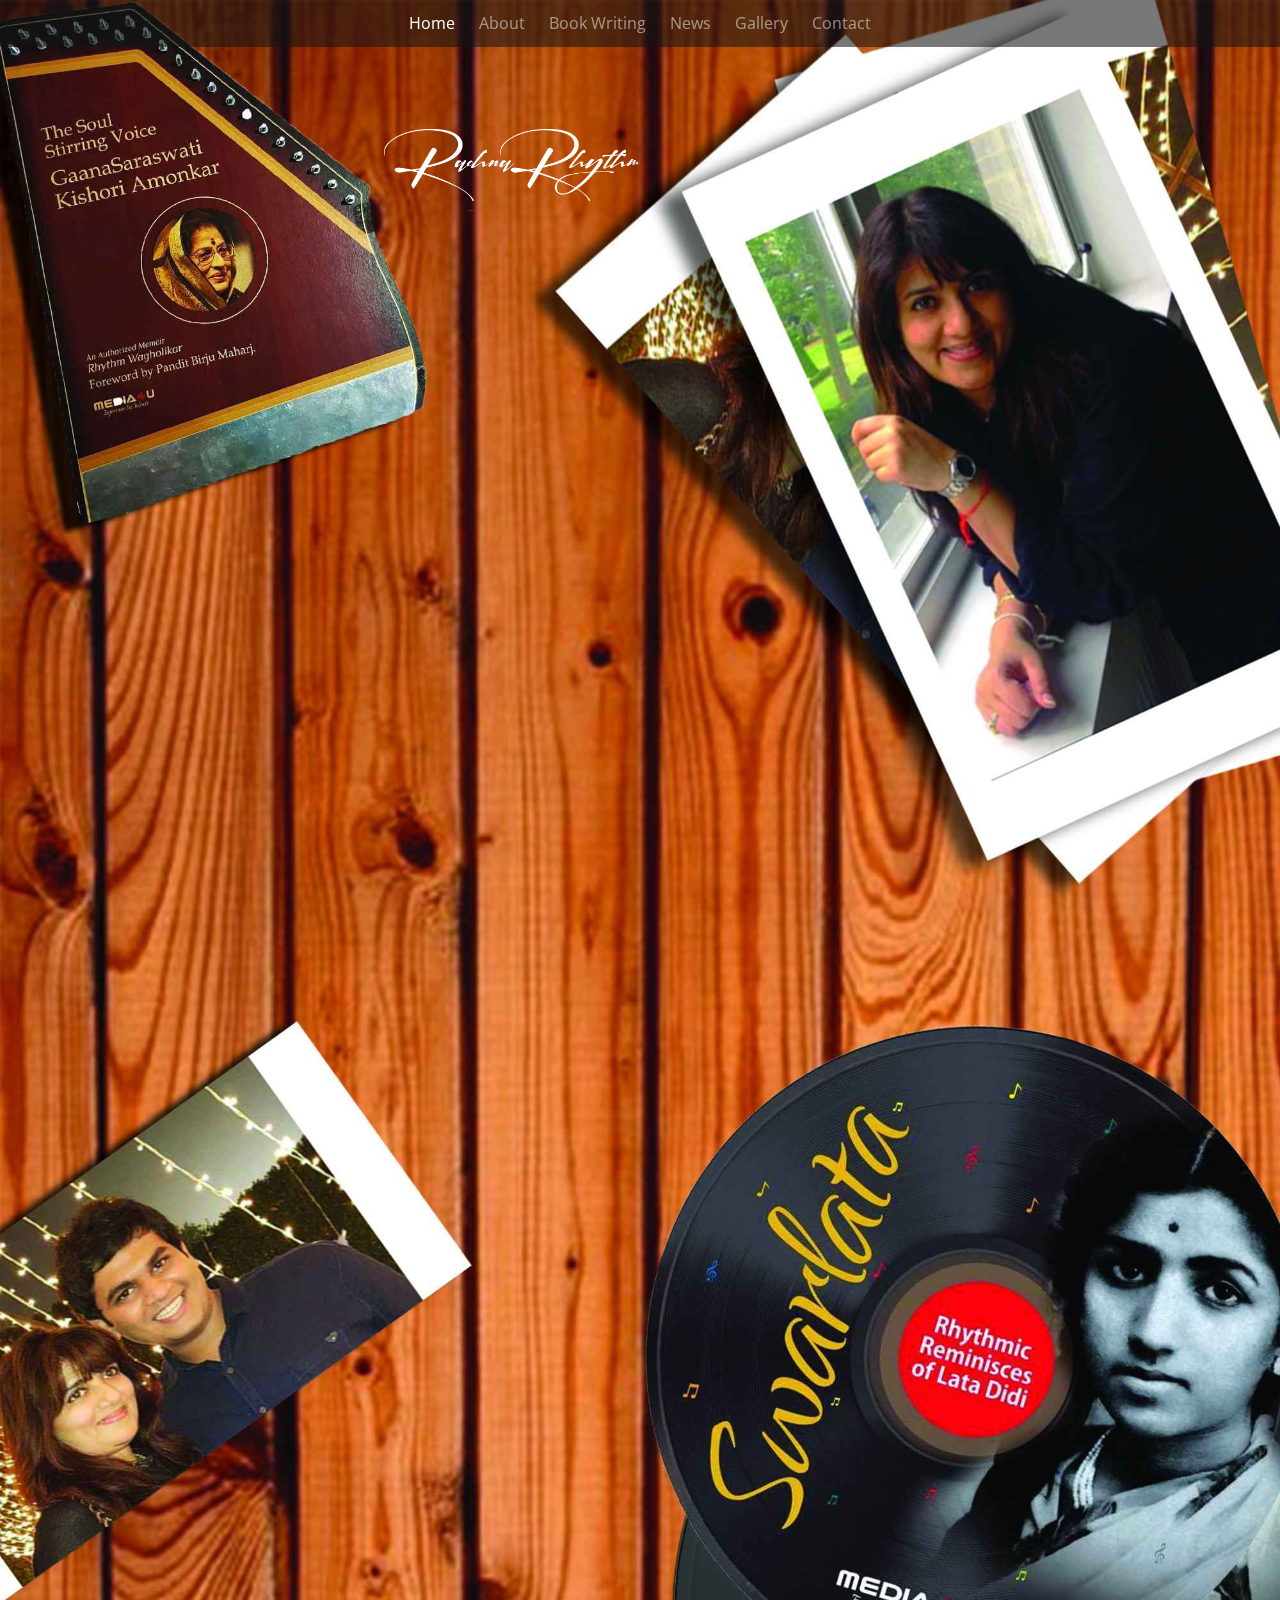
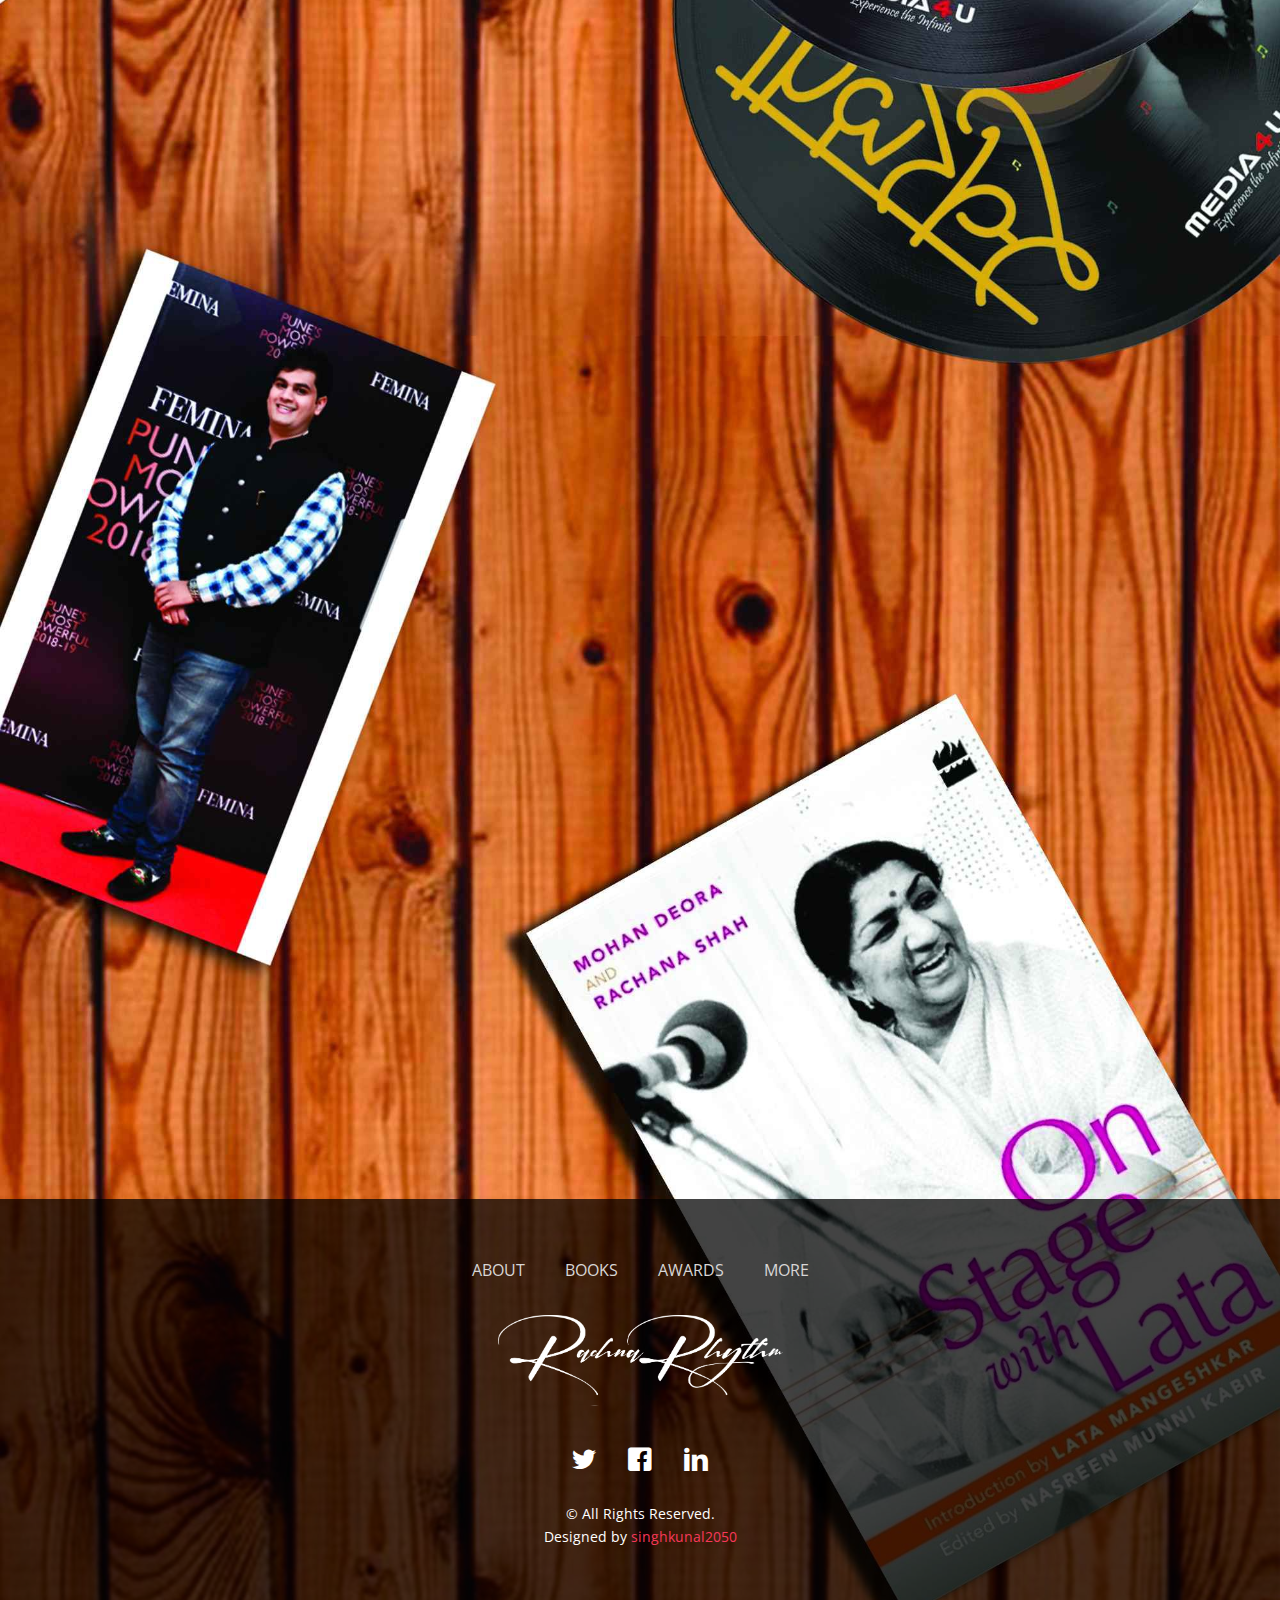
<file: index.html>
<!DOCTYPE HTML>
<html>

<head>
	<meta charset="utf-8">
	<meta http-equiv="X-UA-Compatible" content="IE=edge">
	<title>Rhythm | Home</title>
	<meta name="viewport" content="width=device-width, initial-scale=1">
	<meta name="description" content="Website of Rhythm and Rachnana" />
	<meta name="keywords"
		content="Rhythm" />
	<meta name="author" content="gettemplates.co" />

	<!-- Facebook and Twitter integration -->
	<meta property="og:title" content="" />
	<meta property="og:image" content="" />
	<meta property="og:url" content="" />
	<meta property="og:site_name" content="" />
	<meta property="og:description" content="" />
	<meta name="twitter:title" content="" />
	<meta name="twitter:image" content="" />
	<meta name="twitter:url" content="" />
	<meta name="twitter:card" content="" />

	<link rel="icon" type="image/png" href="https://cdn2.iconfinder.com/data/icons/mixed-rounded-flat-icon/512/note-256.png" />
	<link href="https://fonts.googleapis.com/css?family=Open+Sans:300,400,700" rel="stylesheet">

	<!-- Animate.css -->
	<link rel="stylesheet" href="css/animate.css">
	<!-- Icomoon Icon Fonts-->
	<link rel="stylesheet" href="css/icomoon.css">
	<!-- Bootstrap  -->
	<link rel="stylesheet" href="css/bootstrap.css">

	<!-- Magnific Popup -->
	<link rel="stylesheet" href="css/magnific-popup.css">

	<!-- Theme style  -->
	<link rel="stylesheet" href="css/style.css">

	<!-- Modernizr JS -->
	<script src="js/modernizr-2.6.2.min.js"></script>
	<!-- FOR IE9 below -->
	<!--[if lt IE 9]>
	<script src="js/respond.min.js"></script>
	<![endif]-->

</head>

<body>

	<div class="fh5co-loader"></div>

	<div id="page">
		<nav class="fh5co-nav" role="navigation">
			<div class="container">
				<div class="row">
					<!-- <div class="col-xs-2 text-left">
					<div id="fh5co-logo"><a href="index.html">Concept<span>.</span></a></div>
				</div> -->
					<div class="col-xs-10 text-center menu-1" style="width: 100%">
						<ul>
							<li class="active"><a href="index.html">Home</a></li>
							<!-- <li class="has-dropdown">
								<a href="services.html">Services</a>
								<ul class="dropdown">
									<li><a href="#">Web Design</a></li>
									<li><a href="#">eCommerce</a></li>
									<li><a href="#">Branding</a></li>
									<li><a href="#">API</a></li>
								</ul>
							</li> -->

							<li><a href="about.html">About</a></li>
							<li><a href="about.html">Book Writing</a></li>
							<li><a href="blog.html">News</a></li>
							<li><a href="contact.html">Gallery</a></li>
							<li><a href="contact.html">Contact</a></li>
						</ul>
					</div>
				</div>

			</div>
		</nav>

		<!-- <header id="fh5co-header" class="fh5co-cover" role="banner" style="background-image:url(images/wallpaper.jpg);" data-stellar-background-ratio="0.5">
		<div class="overlay"></div>
		<div class="container">
			<div class="row">
				<div class="col-md-7 text-left">
					<div class="display-t">
						<div class="display-tc animate-box" data-animate-effect="fadeInLeft">
							<h1 class="mb30">Let us build brands together shall we?</h1>
							<p>
								<a href="http://gettemplates.co/" target="_blank" class="btn btn-primary">Get Started</a>  <em class="or">or</em> 
								<a href="https://vimeo.com/channels/staffpicks/93951774" class="link-watch popup-vimeo">Watch Video</a>
							</p>
						</div>
					</div>
				</div>
			</div>
		</div>
	</header> -->

		<div class="main-background">
			
			<div class="sign">
				<img src="images/signature.png">
			</div>
			
			<!-- <img src="images/wallpaper.jpg" id="image" style="visibility: hidden; width: 100%;" /> -->
			<div class="container news">
				<div class="row animate-box  news-content news-content1" data-animate-effect="fadeInUp">
					<div class=" fh5co-heading">
						<a href="#">
							<span id="tag">News</span>	
							<h2>  Wagholikar, Rachana Were Honored With Award.</h2>
						</a>
					</div>
				</div>
				
				<div class="row animate-box news-content news-content2"  data-animate-effect="fadeInUp">
					<div class=" fh5co-heading">
						<a href="#">
							<span id="tag">News</span>	
							<h2>  Wagholikar, Rachana Were Honored With Award.</h2>
						</a>
					</div>
				</div>
				
				<div class="row animate-box news-content news-content3" data-animate-effect="fadeInUp">
					<div class=" fh5co-heading">
						<a href="#">
							<span id="tag">News</span>	
							<h2>  Wagholikar, Rachana Were Honored With Award.</h2>
						</a>
					</div>
				</div>
				
				<div class="row animate-box news-content news-content4" data-animate-effect="fadeInUp">
					<div class=" fh5co-heading">
						<a href="#">
							<span id="tag">News</span>	
							<h2>  Wagholikar, Rachana Were Honored With Award.</h2>
						</a>
					</div>
				</div>
				

				<!-- <div class="row animate-box news-content2" data-animate-effect="fadeInUp">
					<div class=" fh5co-heading">
						<a href="#">
							<span id="tag"  class="right">News</span>	  
							<h2 class="right">Coffee Table book on Lata Mangeshkar.</h2>
						</a>
					</div>
				</div>

				<div class="row animate-box news-content3" data-animate-effect="fadeInUp">
					<div class=" fh5co-heading">
						<a href="#">
							<span  id="tag">News</span>
							<h2>A Tribute to Gaanasaraswati Kishori Amonkar.</h2>
						</a>
					</div>
				</div>

				<div class="row animate-box news-content4" data-animate-effect="fadeInUp">
					<div class=" fh5co-heading">
						<a href="#">
							<span  id="tag"  class="right">Thoughts &amp; Ideas</span>
							<h2 class="right">Rachana creating Possibilities.</h2>
						</a>
					</div>
				</div> -->

				<!-- <div class="row animate-box news-content5" data-animate-effect="fadeInUp">
					<div class=" fh5co-heading">
						<a href="#"><h2> Lorem ipsum dolor sit amet.</h2></a>
						<span>Thoughts &amp; Ideas</span>
					</div>
				</div> -->

				<!-- <div class="row animate-box news-content2" data-animate-effect="fadeInUp">
					<div class=" fh5co-heading">
						<a href="#"><h2 class="right"> Lorem ipsum dolor sit amet.</h2></a>
						<span>Thoughts &amp; Ideas</span>
					</div>
				</div> -->

			</div>

		</div>

		<footer id="fh5co-footer" role="contentinfo">
			<div class="container">

				<div class="footer-items">
					<a href="#" class="footer-links">About</a>
					<a href="#" class="footer-links">Books</a>
					<a href="#" class="footer-links">Awards</a>
					<a href="#" class="footer-links">More</a>
				</div>


				<div class="footer-sign">
					<img src="images/signature.png" alt="">
				</div>

				<div class="row copyright">
					<div class="col-md-12 text-center">
						<p>
						<ul class="fh5co-social-icons">
							<li><a href="#"><i class="icon-twitter"></i></a></li>
							<li><a href="#"><i class="icon-facebook"></i></a></li>
							<li><a href="#"><i class="icon-linkedin"></i></a></li>
							<!-- <li><a href="#"><i class="icon-dribbble"></i></a></li> -->
						</ul>
						</p>
					</div>
				</div>


				<div class="row copyright">
					<div class="col-md-12 text-center">
						<p>
							<small class="block">&copy; All Rights Reserved.</small>
							<small class="block">Designed by <a href="#"
									target="_blank">singhkunal2050</a></small>
						</p>
					</div>
				</div>

			</div>
		</footer>

	</div>

	<div class="gototop js-top">
		<a href="#" class="js-gotop"><i class="icon-arrow-up"></i></a>
	</div>

	<!-- jQuery -->
	<script src="js/jquery.min.js"></script>
	<!-- jQuery Easing -->
	<script src="js/jquery.easing.1.3.js"></script>
	<!-- Bootstrap -->
	<script src="js/bootstrap.min.js"></script>
	<!-- Waypoints -->
	<script src="js/jquery.waypoints.min.js"></script>
	<!-- countTo -->
	<script src="js/jquery.countTo.js"></script>
	<!-- Magnific Popup -->
	<script src="js/jquery.magnific-popup.min.js"></script>
	<script src="js/magnific-popup-options.js"></script>
	<!-- Stellar -->
	<script src="js/jquery.stellar.min.js"></script>
	<!-- Main -->
	<script src="js/main.js"></script>

</body>

</html>
</file>
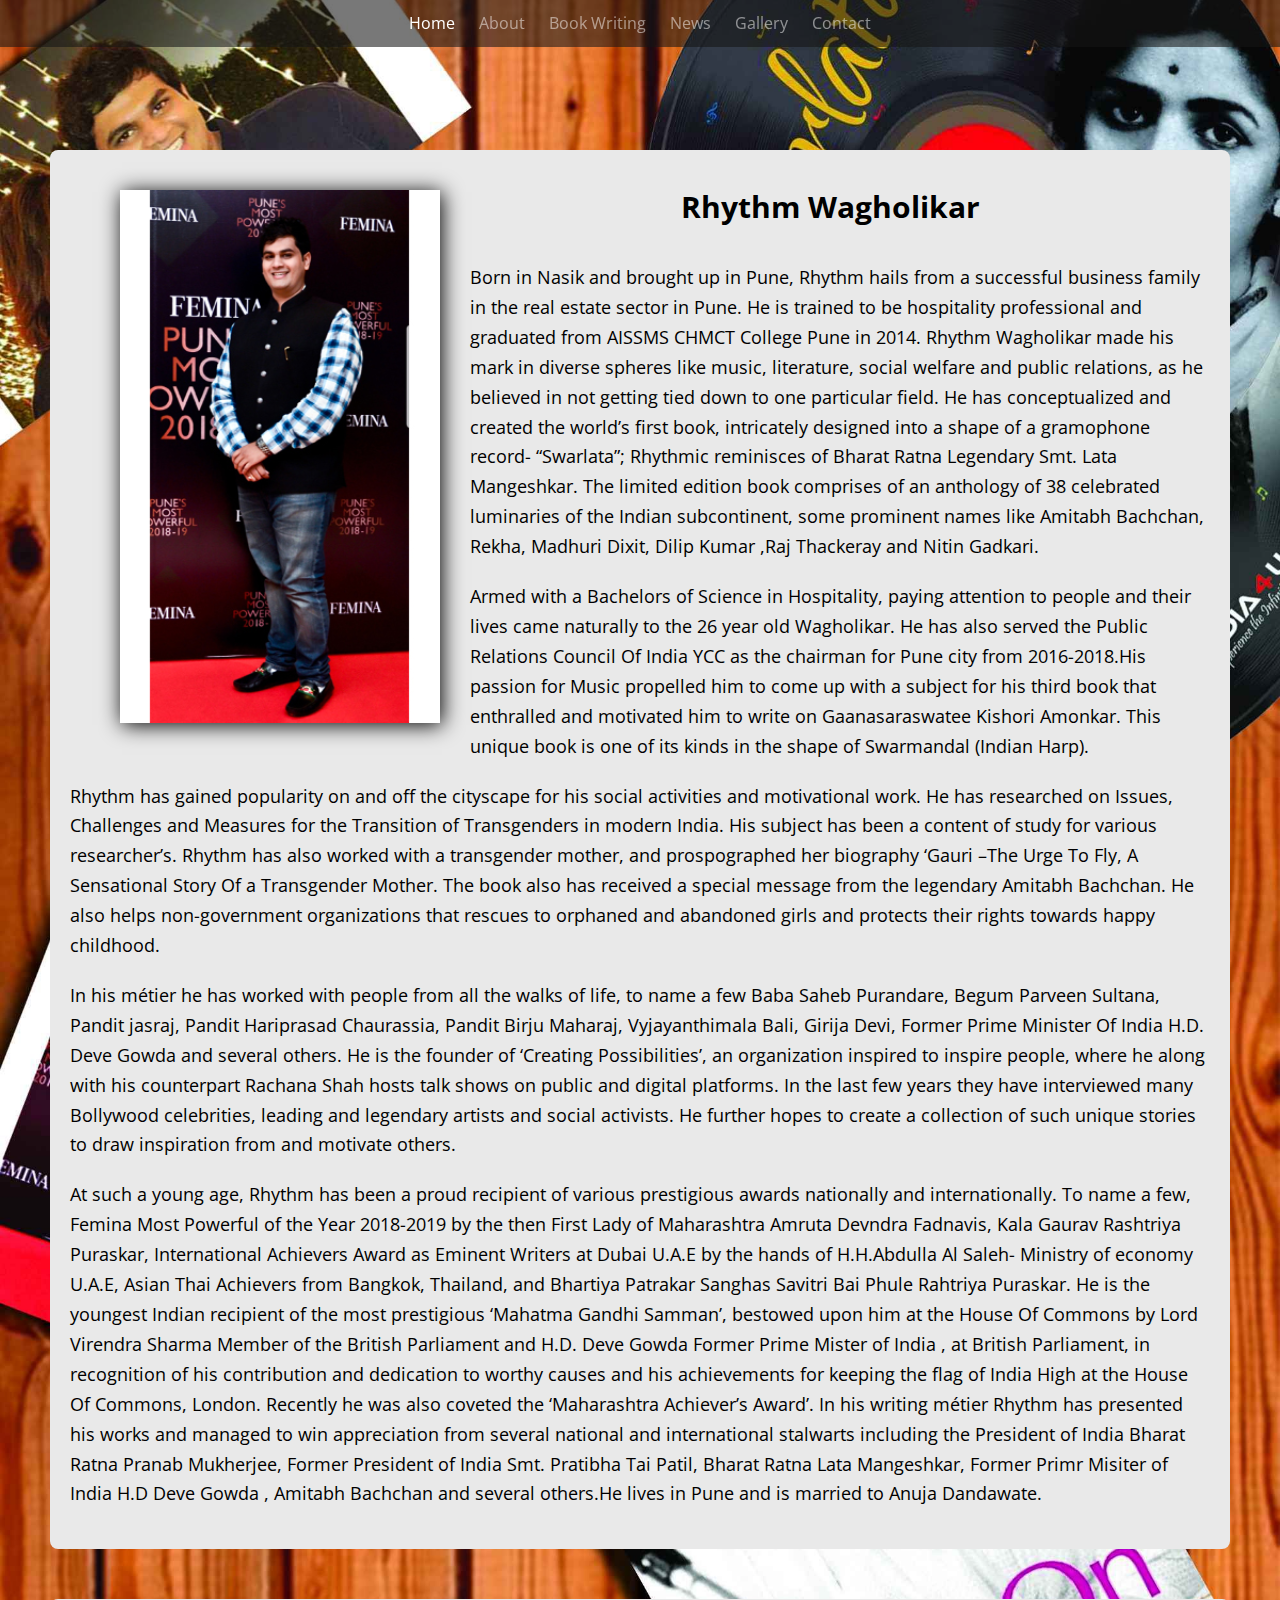
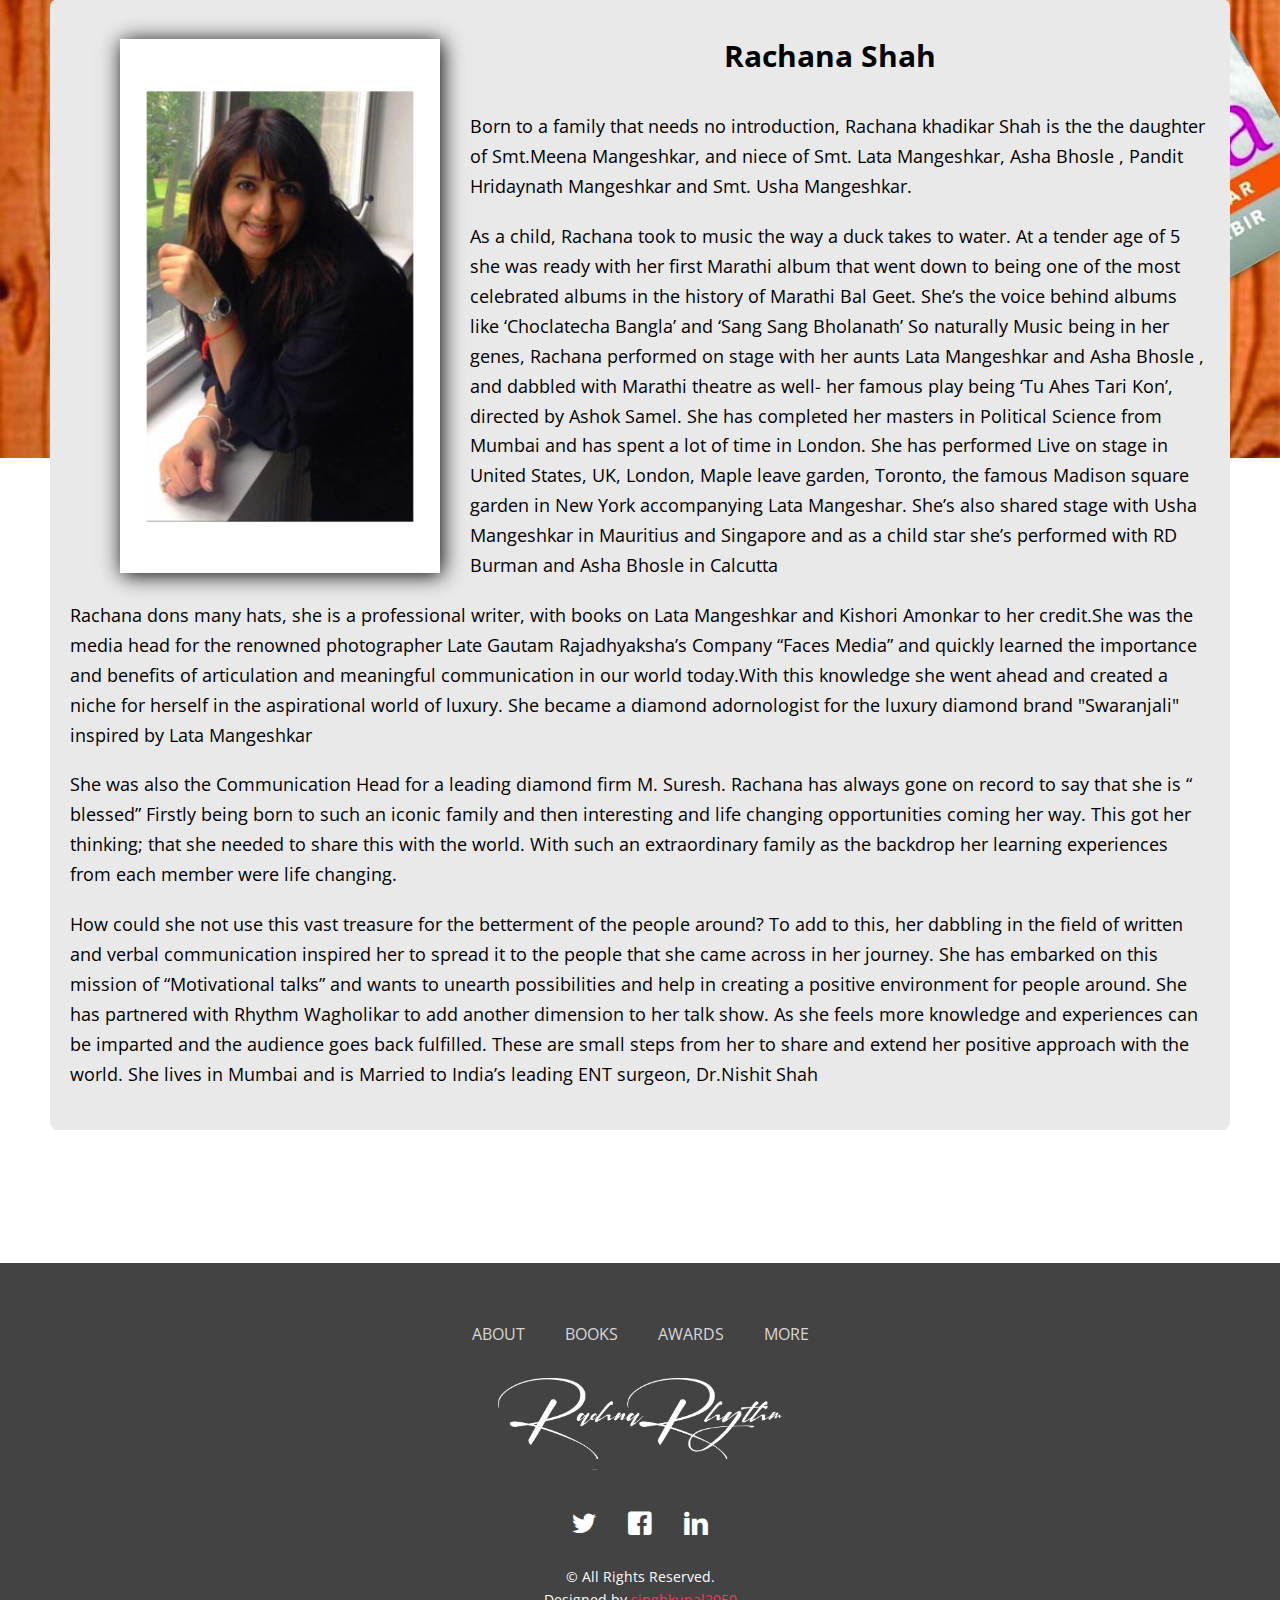
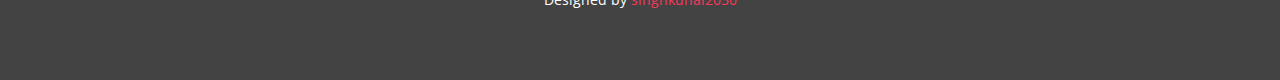
<file: about.html>
<!DOCTYPE HTML>
<html>

<head>
	<meta charset="utf-8">
	<meta http-equiv="X-UA-Compatible" content="IE=edge">
	<title>Rhythm | About</title>
	<meta name="viewport" content="width=device-width, initial-scale=1">
	<meta name="description" content="Website of Rhythm and Rachnana" />
	<meta name="keywords" content="Rhythm" />
	<meta name="author" content="gettemplates.co" />

	<!-- Facebook and Twitter integration -->
	<meta property="og:title" content="" />
	<meta property="og:image" content="" />
	<meta property="og:url" content="" />
	<meta property="og:site_name" content="" />
	<meta property="og:description" content="" />
	<meta name="twitter:title" content="" />
	<meta name="twitter:image" content="" />
	<meta name="twitter:url" content="" />
	<meta name="twitter:card" content="" />

	<link rel="icon" type="image/png"
		href="https://cdn2.iconfinder.com/data/icons/mixed-rounded-flat-icon/512/note-256.png" />
	<link href="https://fonts.googleapis.com/css?family=Open+Sans:300,400,700" rel="stylesheet">

	<!-- Animate.css -->
	<link rel="stylesheet" href="css/animate.css">
	<!-- Icomoon Icon Fonts-->
	<link rel="stylesheet" href="css/icomoon.css">
	<!-- Bootstrap  -->
	<link rel="stylesheet" href="css/bootstrap.css">

	<!-- Magnific Popup -->
	<link rel="stylesheet" href="css/magnific-popup.css">

	<!-- Theme style  -->
	<link rel="stylesheet" href="css/style.css">

	<!-- Modernizr JS -->
	<script src="js/modernizr-2.6.2.min.js"></script>
	<!-- FOR IE9 below -->
	<!--[if lt IE 9]>
	<script src="js/respond.min.js"></script>
	<![endif]-->

</head>

<body>

	<div class="fh5co-loader"></div>

	<div id="page">
		<nav class="fh5co-nav" role="navigation">
			<div class="container">
				<div class="row">
					<!-- <div class="col-xs-2 text-left">
					<div id="fh5co-logo"><a href="index.html">Concept<span>.</span></a></div>
				</div> -->
					<div class="col-xs-10 text-center menu-1" style="width: 100%">
						<ul>
							<li class="active"><a href="index.html">Home</a></li>
							<!-- <li class="has-dropdown">
								<a href="services.html">Services</a>
								<ul class="dropdown">
									<li><a href="#">Web Design</a></li>
									<li><a href="#">eCommerce</a></li>
									<li><a href="#">Branding</a></li>
									<li><a href="#">API</a></li>
								</ul>
							</li> -->

							<li><a href="about.html">About</a></li>
							<li><a href="about.html">Book Writing</a></li>
							<li><a href="blog.html">News</a></li>
							<li><a href="contact.html">Gallery</a></li>
							<li><a href="contact.html">Contact</a></li>
						</ul>
					</div>
				</div>

			</div>
		</nav>

		<!-- Container element -->
		<div class="parallax" style="min-width: 100vw">

			<div class="about-authors">
				<div class="authors">
					<div class="author">
						<div class="author-image-container">
							<img src="images/a.jpg" alt="" class="author-image">
						</div>
						<div class="author-body">
							<h2 class="author-title">Rhythm Wagholikar</h2>
							<p>Born in Nasik and brought up in Pune, Rhythm hails from a successful business family in the real estate
								sector in Pune. He is trained to be hospitality professional and graduated from AISSMS CHMCT College
								Pune
								in 2014. Rhythm Wagholikar made his mark in diverse spheres like music, literature, social welfare and
								public relations, as he believed in not getting tied down to one particular field.
								He has conceptualized and created the world’s first book, intricately designed into a shape of a
								gramophone record- “Swarlata”; Rhythmic reminisces of Bharat Ratna Legendary Smt. Lata Mangeshkar. The
								limited edition book comprises of an anthology of 38 celebrated luminaries of the Indian subcontinent,
								some prominent names like Amitabh Bachchan, Rekha, Madhuri Dixit, Dilip Kumar ,Raj Thackeray and Nitin
								Gadkari.
							</p>
							<p>Armed with a Bachelors of Science in Hospitality, paying attention to people and their lives came
								naturally to the 26 year old Wagholikar. He has also served the Public Relations Council Of India YCC as
								the chairman for Pune city from 2016-2018.His passion for Music propelled him to come up with a subject
								for his third book that enthralled and
								motivated him to write on Gaanasaraswatee Kishori Amonkar. This unique book is one of its kinds in the
								shape of Swarmandal (Indian Harp).
							</p>
							<p>Rhythm has gained popularity on and off the cityscape for his social activities and motivational work.
								He
								has researched on Issues, Challenges and Measures for the Transition of Transgenders in modern India.
								His
								subject has been a content of study for various researcher’s. Rhythm has also worked with a transgender
								mother, and prospographed her biography ‘Gauri –The Urge To Fly, A Sensational Story Of a Transgender
								Mother. The book also has received a special message from the legendary Amitabh Bachchan. He also helps
								non-government organizations that rescues to orphaned and abandoned girls and protects their rights
								towards happy childhood. </p>
							<p>In his métier he has worked with people from all the walks of life, to name a few Baba Saheb Purandare,
								Begum Parveen Sultana, Pandit jasraj, Pandit Hariprasad Chaurassia, Pandit Birju Maharaj, Vyjayanthimala
								Bali, Girija Devi, Former Prime Minister Of India H.D. Deve Gowda and several others. He is the founder
								of
								‘Creating Possibilities’, an organization inspired to inspire people, where he along with his
								counterpart
								Rachana Shah hosts talk shows on public and digital platforms. In the last few years they have
								interviewed
								many Bollywood celebrities, leading and legendary artists and social activists. He further hopes to
								create
								a collection of such unique stories to draw inspiration from and motivate others.
							</p>
							<p>At such a young age, Rhythm has been a proud recipient of various prestigious awards nationally and
								internationally. To name a few, Femina Most Powerful of the Year 2018-2019 by the then First Lady of
								Maharashtra Amruta Devndra Fadnavis, Kala Gaurav Rashtriya Puraskar, International Achievers Award as
								Eminent Writers at Dubai U.A.E by the hands of H.H.Abdulla Al Saleh- Ministry of economy U.A.E, Asian
								Thai
								Achievers from Bangkok, Thailand, and Bhartiya Patrakar Sanghas Savitri Bai Phule Rahtriya Puraskar. He
								is
								the youngest Indian recipient of the most prestigious ‘Mahatma Gandhi Samman’, bestowed upon him at the
								House Of Commons by Lord Virendra Sharma Member of the British Parliament and H.D. Deve Gowda Former
								Prime
								Mister of India , at British Parliament, in recognition of his contribution and dedication to worthy
								causes and his achievements for keeping the flag of India High at the House Of Commons, London. Recently
								he was also coveted the ‘Maharashtra Achiever’s Award’. In his writing métier Rhythm has presented his
								works and managed to win appreciation from several national and international stalwarts including the
								President of India Bharat Ratna Pranab Mukherjee, Former President of India Smt. Pratibha Tai Patil,
								Bharat Ratna Lata Mangeshkar, Former Primr Misiter of India H.D Deve Gowda , Amitabh Bachchan and
								several
								others.He lives in Pune and is married to Anuja Dandawate.</p>
						</div>
					</div>

					<div class="author">
						<div class="author-image-container">
							<img src="images/b.jpg" alt="" class="author-image">
						</div>
						<div class="author-body">
							<h2 class="author-title">Rachana Shah</h2>
							<p>Born to a family that needs no introduction, Rachana khadikar Shah is the
								the daughter of Smt.Meena Mangeshkar, and niece of Smt. Lata Mangeshkar, Asha Bhosle , Pandit Hridaynath
								Mangeshkar and Smt. Usha Mangeshkar.</p>
							<p>As a child, Rachana took to music the way a duck takes to water. At a tender age of 5 she was ready
								with her first Marathi album that went down to being one of the most celebrated albums in the history of
								Marathi Bal Geet. She’s the voice behind albums like ‘Choclatecha Bangla’ and ‘Sang Sang Bholanath’
								So naturally Music being in her genes, Rachana performed on stage with her aunts Lata Mangeshkar and
								Asha Bhosle , and dabbled with Marathi theatre as well- her famous play being ‘Tu Ahes Tari Kon’,
								directed by Ashok Samel. She has completed her masters in Political Science from Mumbai and has spent a
								lot of time in London. She has performed Live on stage in United States, UK, London, Maple leave garden,
								Toronto, the famous Madison square garden in New York accompanying Lata Mangeshar. She’s also shared
								stage with Usha Mangeshkar in Mauritius and Singapore and as a child star she’s performed with RD Burman
								and Asha Bhosle in Calcutta
							</p>
							<p>Rachana dons many hats, she is a professional writer, with books on Lata Mangeshkar and Kishori Amonkar
								to her credit.She was the media head for the renowned photographer Late Gautam Rajadhyaksha’s Company
								“Faces Media” and quickly learned the importance and benefits of articulation and meaningful
								communication in our world today.With this knowledge she went ahead and created a niche for herself in
								the aspirational world of luxury. She became a diamond adornologist for the luxury diamond brand
								"Swaranjali" inspired by Lata Mangeshkar
							</p>
							<p>She was also the Communication Head for a leading diamond firm M. Suresh.
								Rachana has always gone on record to say that she is “ blessed” Firstly being born to such an iconic
								family and then interesting and life changing opportunities coming her way. This got her thinking; that
								she needed to share this with the world. With such an extraordinary family as the backdrop her learning
								experiences from each member were life changing. </p>
							<p>How could she not use this vast treasure for the betterment of the people around? To add to this, her
								dabbling in the field of written and verbal communication inspired her to spread it to the people that
								she came across in her journey.
								She has embarked on this mission of “Motivational talks” and wants to unearth possibilities and help in
								creating a positive environment for people around. She has partnered with Rhythm Wagholikar to add
								another dimension to her talk show. As she feels more knowledge and experiences can be imparted and the
								audience goes back fulfilled.
								These are small steps from her to share and extend her positive approach with the world.
								She lives in Mumbai and is Married to India’s leading ENT surgeon, Dr.Nishit Shah
							</p>
						</div>
					</div>

				</div>
			</div>

		</div>

		<footer id="fh5co-footer" role="contentinfo">

			<div class="container">
				<div class="footer-items">
					<a href="#" class="footer-links">About</a>
					<a href="#" class="footer-links">Books</a>
					<a href="#" class="footer-links">Awards</a>
					<a href="#" class="footer-links">More</a>
				</div>


				<div class="footer-sign">
					<img src="images/signature.png" alt="">
				</div>

				<div class="row copyright">
					<div class="col-md-12 text-center">
						<p>
						<ul class="fh5co-social-icons">
							<li><a href="#"><i class="icon-twitter"></i></a></li>
							<li><a href="#"><i class="icon-facebook"></i></a></li>
							<li><a href="#"><i class="icon-linkedin"></i></a></li>
							<!-- <li><a href="#"><i class="icon-dribbble"></i></a></li> -->
						</ul>
						</p>
					</div>
				</div>


				<div class="row copyright">
					<div class="col-md-12 text-center">
						<p>
							<small class="block">&copy; All Rights Reserved.</small>
							<small class="block">Designed by <a href="#" target="_blank">singhkunal2050</a></small>
						</p>
					</div>
				</div>

			</div>
		</footer>

	</div>

	<div class="gototop js-top">
		<a href="#" class="js-gotop"><i class="icon-arrow-up"></i></a>
	</div>

	<!-- jQuery -->
	<script src="js/jquery.min.js"></script>
	<!-- jQuery Easing -->
	<script src="js/jquery.easing.1.3.js"></script>
	<!-- Bootstrap -->
	<script src="js/bootstrap.min.js"></script>
	<!-- Waypoints -->
	<script src="js/jquery.waypoints.min.js"></script>
	<!-- countTo -->
	<script src="js/jquery.countTo.js"></script>
	<!-- Magnific Popup -->
	<script src="js/jquery.magnific-popup.min.js"></script>
	<script src="js/magnific-popup-options.js"></script>
	<!-- Stellar -->
	<script src="js/jquery.stellar.min.js"></script>
	<!-- Main -->
	<script src="js/main.js"></script>

</body>

</html>
</file>
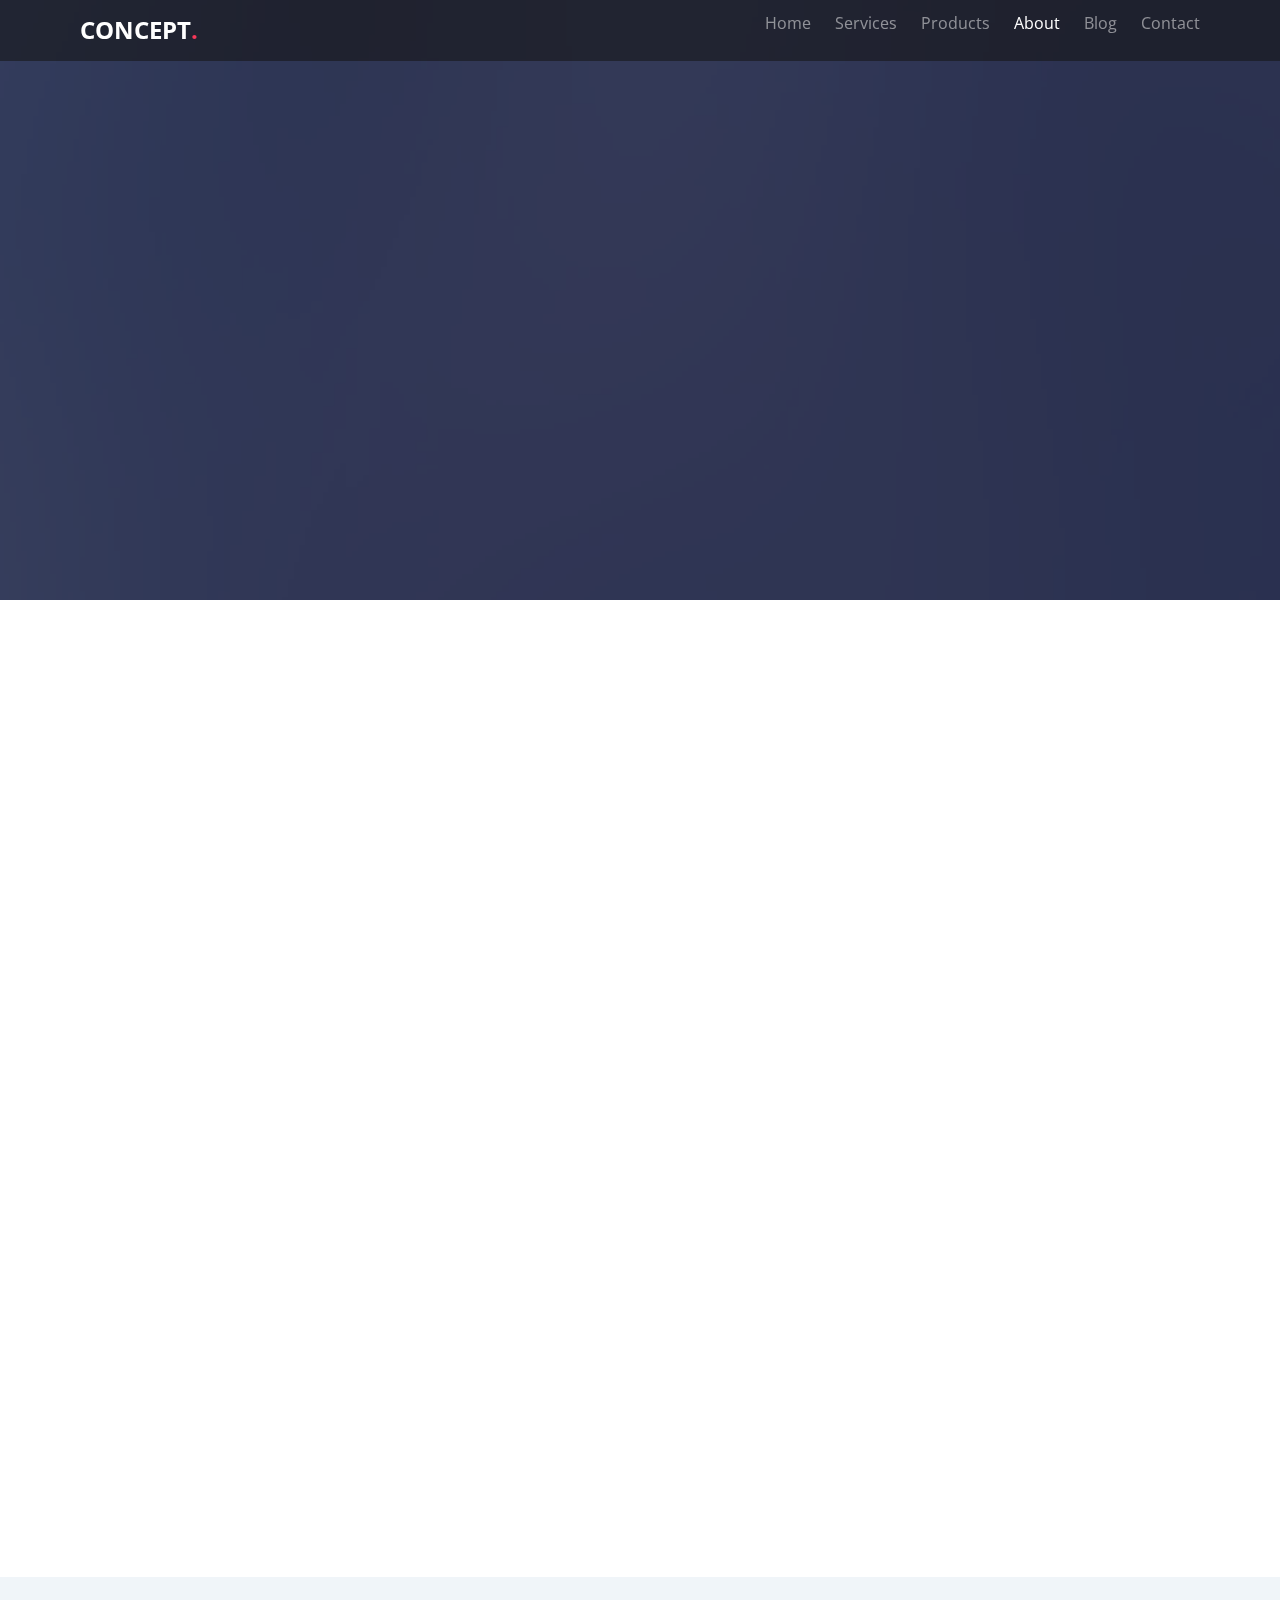
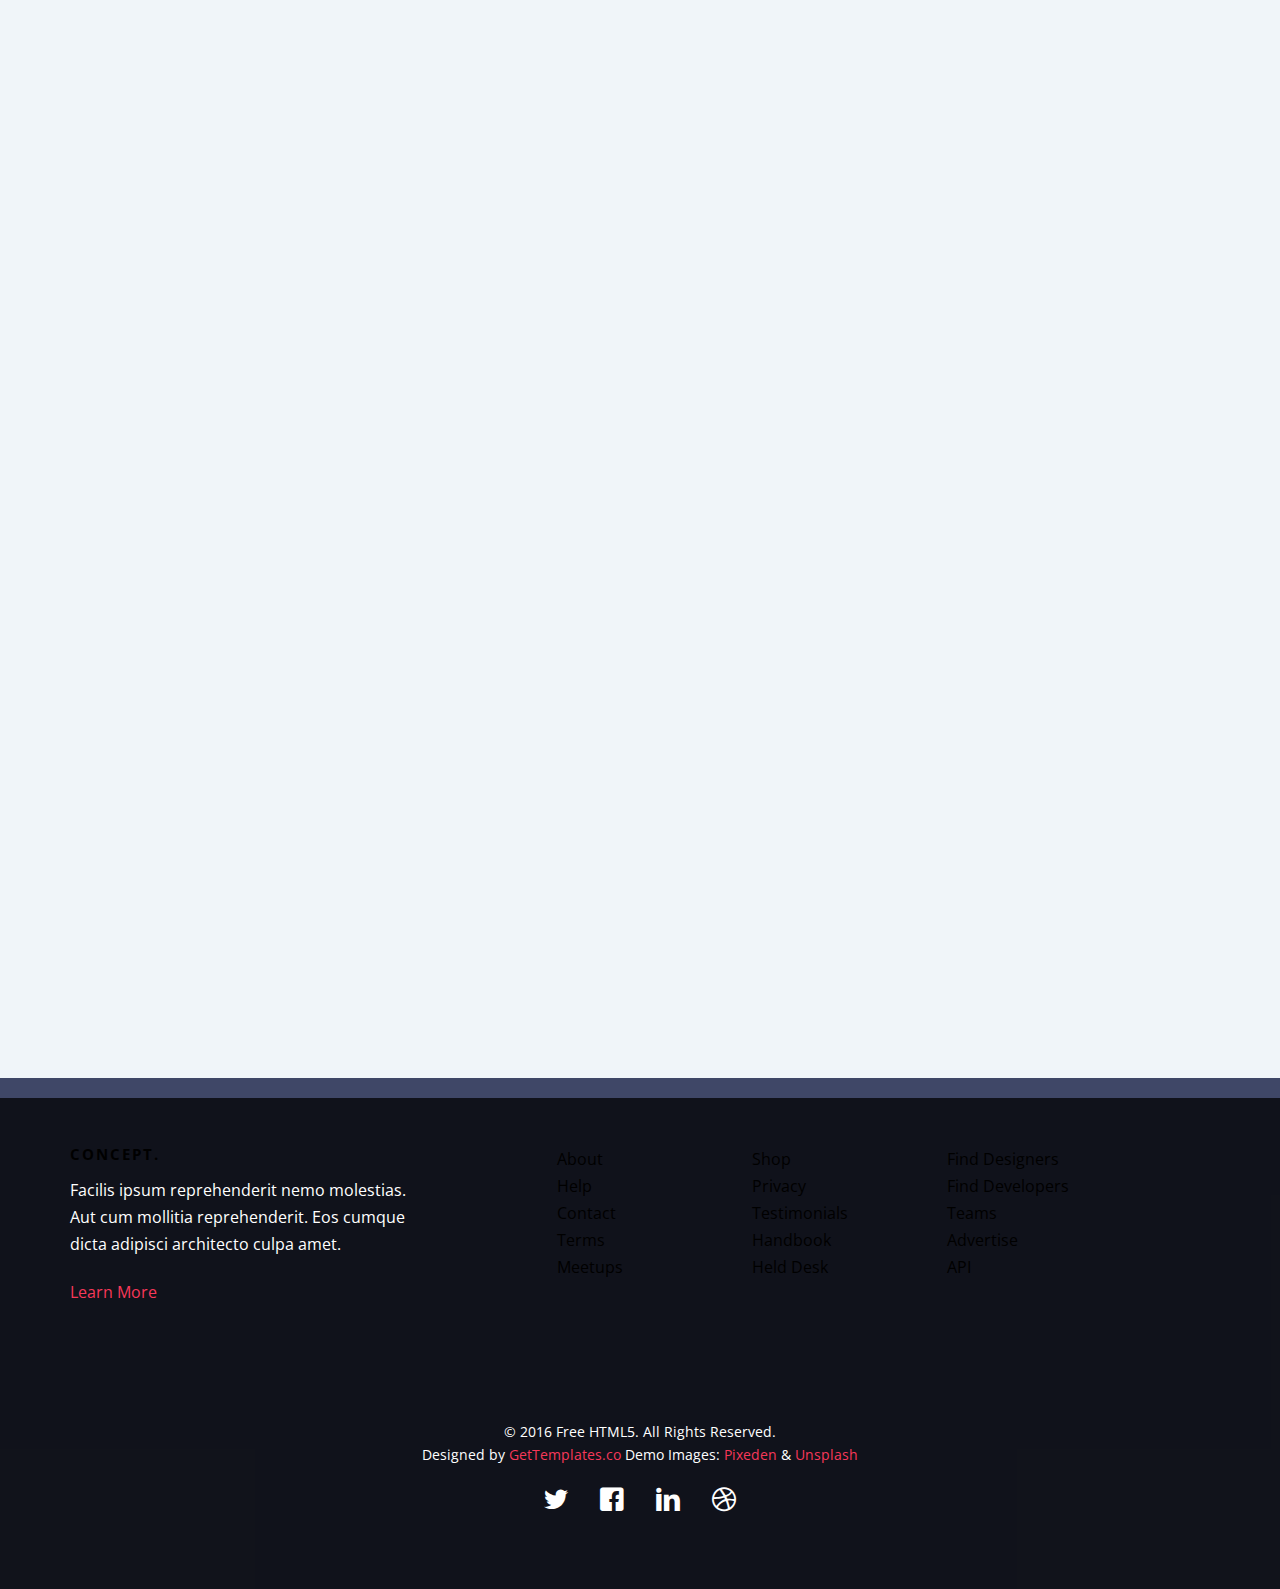
<file: about2.html>
<!DOCTYPE HTML>
<!--
	Concept by gettemplates.co
	Twitter: http://twitter.com/gettemplateco
	URL: http://gettemplates.co
-->
<html>
	<head>
	<meta charset="utf-8">
	<meta http-equiv="X-UA-Compatible" content="IE=edge">
	<title>Concept &mdash; Free Website Template, Free HTML5 Template by gettemplates.co</title>
	<meta name="viewport" content="width=device-width, initial-scale=1">
	<meta name="description" content="Free HTML5 Website Template by gettemplates.co" />
	<meta name="keywords" content="free website templates, free html5, free template, free bootstrap, free website template, html5, css3, mobile first, responsive" />
	<meta name="author" content="gettemplates.co" />

  	<!-- Facebook and Twitter integration -->
	<meta property="og:title" content=""/>
	<meta property="og:image" content=""/>
	<meta property="og:url" content=""/>
	<meta property="og:site_name" content=""/>
	<meta property="og:description" content=""/>
	<meta name="twitter:title" content="" />
	<meta name="twitter:image" content="" />
	<meta name="twitter:url" content="" />
	<meta name="twitter:card" content="" />

	<link href="https://fonts.googleapis.com/css?family=Open+Sans:300,400,700" rel="stylesheet">
	
	<!-- Animate.css -->
	<link rel="stylesheet" href="css/animate.css">
	<!-- Icomoon Icon Fonts-->
	<link rel="stylesheet" href="css/icomoon.css">
	<!-- Bootstrap  -->
	<link rel="stylesheet" href="css/bootstrap.css">

	<!-- Magnific Popup -->
	<link rel="stylesheet" href="css/magnific-popup.css">

	<!-- Theme style  -->
	<link rel="stylesheet" href="css/style.css">

	<!-- Modernizr JS -->
	<script src="js/modernizr-2.6.2.min.js"></script>
	<!-- FOR IE9 below -->
	<!--[if lt IE 9]>
	<script src="js/respond.min.js"></script>
	<![endif]-->

	</head>
	<body>
		
	<div class="fh5co-loader"></div>
	
	<div id="page">
	<nav class="fh5co-nav" role="navigation">
		<div class="container">
			<div class="row">
				<div class="col-xs-2 text-left">
					<div id="fh5co-logo"><a href="index.html">Concept<span>.</span></a></div>
				</div>
				<div class="col-xs-10 text-right menu-1">
					<ul>
						<li><a href="index.html">Home</a></li>
						<li class="has-dropdown">
							<a href="services.html">Services</a>
							<ul class="dropdown">
								<li><a href="#">Web Design</a></li>
								<li><a href="#">eCommerce</a></li>
								<li><a href="#">Branding</a></li>
								<li><a href="#">API</a></li>
							</ul>
						</li>

						<li><a href="products.html">Products</a></li>
						<li class="active"><a href="about.html">About</a></li>
						<li><a href="blog.html">Blog</a></li>
						<li><a href="contact.html">Contact</a></li>
					</ul>
				</div>
			</div>
			
		</div>
	</nav>

	<header id="fh5co-header" class="fh5co-cover fh5co-cover-sm" role="banner" style="background-image:url(images/img_bg_1.jpg);" data-stellar-background-ratio="0.5">
		<div class="overlay"></div>
		<div class="container">
			<div class="row">
				<div class="col-md-7 text-left">
					<div class="display-t">
						<div class="display-tc animate-box" data-animate-effect="fadeInUp">
							<h1 class="mb30">About Us</h1>
						</div>
					</div>
				</div>
			</div>
		</div>
	</header>

	

	<div id="fh5co-team">
		<div class="container">
			<div class="row animate-box row-pb-md">
				<div class="col-md-8 col-md-offset-2 text-left fh5co-heading">
					<span>Productive Staff</span>
					<h2>Meet Our Staff</h2>
					<p>Dignissimos asperiores vitae velit veniam totam fuga molestias accusamus alias autem provident. Odit ab aliquam dolor eius.</p>
				</div>
			</div>
			<div class="row">
				<div class="col-md-4 col-sm-4 animate-box" data-animate-effect="fadeIn">
					<div class="fh5co-staff">
						<img src="images/person1.jpg" alt="Free HTML5 Templates by gettemplates.co">
						<h3>Jean Smith</h3>
						<strong class="role">Web Designer</strong>
						<p>Quos quia provident consequuntur culpa facere ratione maxime commodi voluptates id repellat velit eaque aspernatur expedita. Possimus itaque adipisci.</p>
						<ul class="fh5co-social-icons">
							<li><a href="#"><i class="icon-facebook"></i></a></li>
							<li><a href="#"><i class="icon-twitter"></i></a></li>
							<li><a href="#"><i class="icon-dribbble"></i></a></li>
							<li><a href="#"><i class="icon-github"></i></a></li>
						</ul>
					</div>
				</div>
				<div class="col-md-4 col-sm-4 animate-box" data-animate-effect="fadeIn">
					<div class="fh5co-staff">
						<img src="images/person2.jpg" alt="Free HTML5 Templates by gettemplates.co">
						<h3>Hush Raven</h3>
						<strong class="role">Front-end Developer</strong>
						<p>Quos quia provident consequuntur culpa facere ratione maxime commodi voluptates id repellat velit eaque aspernatur expedita. Possimus itaque adipisci.</p>
						<ul class="fh5co-social-icons">
							<li><a href="#"><i class="icon-facebook"></i></a></li>
							<li><a href="#"><i class="icon-twitter"></i></a></li>
							<li><a href="#"><i class="icon-dribbble"></i></a></li>
							<li><a href="#"><i class="icon-github"></i></a></li>
						</ul>
					</div>
				</div>
				<div class="col-md-4 col-sm-4 animate-box" data-animate-effect="fadeIn">
					<div class="fh5co-staff">
						<img src="images/person3.jpg" alt="Free HTML5 Templates by gettemplates.co">
						<h3>Alex King</h3>
						<strong class="role">Back-end Developer</strong>
						<p>Quos quia provident consequuntur culpa facere ratione maxime commodi voluptates id repellat velit eaque aspernatur expedita. Possimus itaque adipisci.</p>
						<ul class="fh5co-social-icons">
							<li><a href="#"><i class="icon-facebook"></i></a></li>
							<li><a href="#"><i class="icon-twitter"></i></a></li>
							<li><a href="#"><i class="icon-dribbble"></i></a></li>
							<li><a href="#"><i class="icon-github"></i></a></li>
						</ul>
					</div>
				</div>
			</div>
		</div>
	</div>

	<div id="fh5co-testimonial" class="fh5co-bg-section">
		<div class="container">
			<div class="row animate-box row-pb-md">
				<div class="col-md-8 col-md-offset-2 text-left fh5co-heading">
					<span>You deserved happiness</span>
					<h2>Happy Clients</h2>
					<p>Dignissimos asperiores vitae velit veniam totam fuga molestias accusamus alias autem provident. Odit ab aliquam dolor eius.</p>
				</div>
			</div>
			<div class="row">
				<div class="col-md-6 animate-box">
					<div class="testimonial">
						<blockquote>
							<p>&ldquo;Facilis ipsum reprehenderit nemo molestias. Aut cum mollitia reprehenderit. Eos cumque dicta adipisci architecto culpa amet.&rdquo;</p>
							<p class="author"> <img src="images/person1.jpg" alt="Free HTML5 Bootstrap Template by gettemplates.co"> <cite>&mdash; Mike Adam</cite></p>
						</blockquote>
					</div>

					<div class="testimonial fh5co-selected">
						<blockquote>
							<p>&ldquo;Dignissimos asperiores vitae velit veniam totam fuga molestias accusamus alias autem provident. Odit ab aliquam dolor eius. Facilis ipsum reprehenderit nemo molestias. Aut cum mollitia reprehenderit. Eos cumque dicta adipisci architecto culpa amet.&rdquo;</p>
							<p class="author"><img src="images/person2.jpg" alt="Free HTML5 Bootstrap Template by gettemplates.co"> <cite>&mdash; Eric Miller</cite></p>
						</blockquote>
					</div>
				</div>

				<div class="col-md-6 animate-box">
					<div class="testimonial fh5co-selected">
						<blockquote>
							<p>&ldquo;Dignissimos asperiores vitae velit veniam totam fuga molestias accusamus alias autem provident. Odit ab aliquam dolor eius. Facilis ipsum reprehenderit nemo molestias. Aut cum mollitia reprehenderit. Eos cumque dicta adipisci architecto culpa amet.&rdquo;</p>
							<p class="author"><img src="images/person3.jpg" alt="Free HTML5 Bootstrap Template by gettemplates.co"> <cite>&mdash; Eric Miller</cite></p>
						</blockquote>
					</div>

					<div class="testimonial">
						<blockquote>
							<p>&ldquo;Facilis ipsum reprehenderit nemo molestias. Aut cum mollitia reprehenderit. Eos cumque dicta adipisci architecto culpa amet.&rdquo;</p>
							<p class="author"><img src="images/person1.jpg" alt="Free HTML5 Bootstrap Template by gettemplates.co"> <cite>&mdash; Mike Adam</cite></p>
						</blockquote>
					</div>

				</div>

				

			</div>
		</div>
	</div>



	
	<div id="fh5co-started">
		<div class="container">
			<div class="row animate-box">
				<div class="col-md-8 col-md-offset-2 text-center fh5co-heading">
					<span>Let's work together</span>
					<h2>Try this template for free</h2>
					<p>Dignissimos asperiores vitae velit veniam totam fuga molestias accusamus alias autem provident. Odit ab aliquam dolor eius.</p>
					<p><button type="submit" class="btn btn-default">Get In Touch</button></p>
				</div>
			</div>
		</div>
	</div>

	<footer id="fh5co-footer" role="contentinfo">
		<div class="container">
			<div class="row row-pb-md">
				<div class="col-md-4 fh5co-widget ">
					<h3>Concept.</h3>
					<p>Facilis ipsum reprehenderit nemo molestias. Aut cum mollitia reprehenderit. Eos cumque dicta adipisci architecto culpa amet.</p>
					<p><a href="#">Learn More</a></p>
				</div>
				<div class="col-md-2 col-sm-4 col-xs-6 col-md-push-1 ">
					<ul class="fh5co-footer-links">
						<li><a href="#">About</a></li>
						<li><a href="#">Help</a></li>
						<li><a href="#">Contact</a></li>
						<li><a href="#">Terms</a></li>
						<li><a href="#">Meetups</a></li>
					</ul>
				</div>

				<div class="col-md-2 col-sm-4 col-xs-6 col-md-push-1 ">
					<ul class="fh5co-footer-links">
						<li><a href="#">Shop</a></li>
						<li><a href="#">Privacy</a></li>
						<li><a href="#">Testimonials</a></li>
						<li><a href="#">Handbook</a></li>
						<li><a href="#">Held Desk</a></li>
					</ul>
				</div>

				<div class="col-md-2 col-sm-4 col-xs-6 col-md-push-1 ">
					<ul class="fh5co-footer-links">
						<li><a href="#">Find Designers</a></li>
						<li><a href="#">Find Developers</a></li>
						<li><a href="#">Teams</a></li>
						<li><a href="#">Advertise</a></li>
						<li><a href="#">API</a></li>
					</ul>
				</div>
			</div>

			<div class="row copyright">
				<div class="col-md-12 text-center">
					<p>
						<small class="block">&copy; 2016 Free HTML5. All Rights Reserved.</small> 
						<small class="block">Designed by <a href="http://gettemplates.co/" target="_blank">GetTemplates.co</a> Demo Images: <a href="http://pixeden.com/" target="_blank">Pixeden</a> &amp; <a href="http://unsplash.com/" target="_blank">Unsplash</a></small>
					</p>
					<p>
						<ul class="fh5co-social-icons">
							<li><a href="#"><i class="icon-twitter"></i></a></li>
							<li><a href="#"><i class="icon-facebook"></i></a></li>
							<li><a href="#"><i class="icon-linkedin"></i></a></li>
							<li><a href="#"><i class="icon-dribbble"></i></a></li>
						</ul>
					</p>
				</div>
			</div>

		</div>
	</footer>
	</div>

	<div class="gototop js-top">
		<a href="#" class="js-gotop"><i class="icon-arrow-up"></i></a>
	</div>
	
	<!-- jQuery -->
	<script src="js/jquery.min.js"></script>
	<!-- jQuery Easing -->
	<script src="js/jquery.easing.1.3.js"></script>
	<!-- Bootstrap -->
	<script src="js/bootstrap.min.js"></script>
	<!-- Waypoints -->
	<script src="js/jquery.waypoints.min.js"></script>
	<!-- countTo -->
	<script src="js/jquery.countTo.js"></script>
	<!-- Magnific Popup -->
	<script src="js/jquery.magnific-popup.min.js"></script>
	<script src="js/magnific-popup-options.js"></script>
	<!-- Stellar -->
	<script src="js/jquery.stellar.min.js"></script>
	<!-- Main -->
	<script src="js/main.js"></script>

	</body>
</html>
</file>
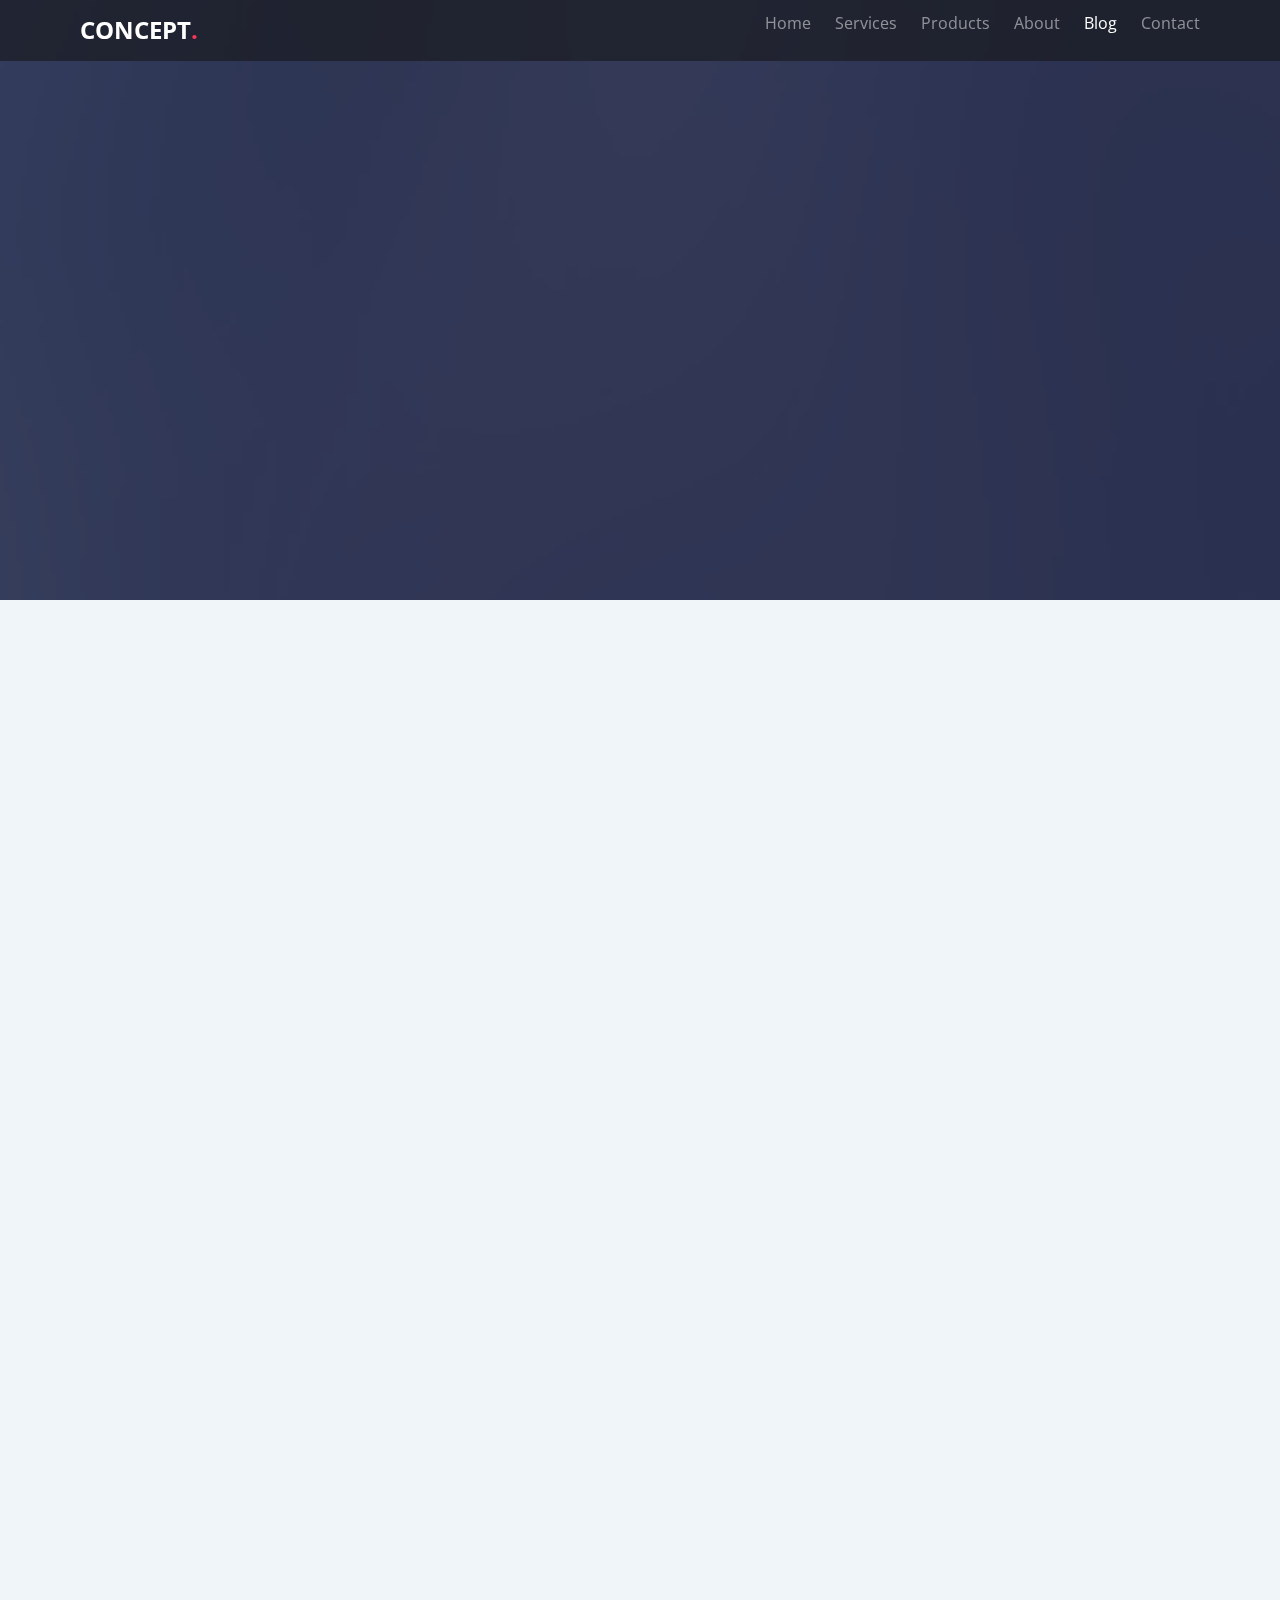
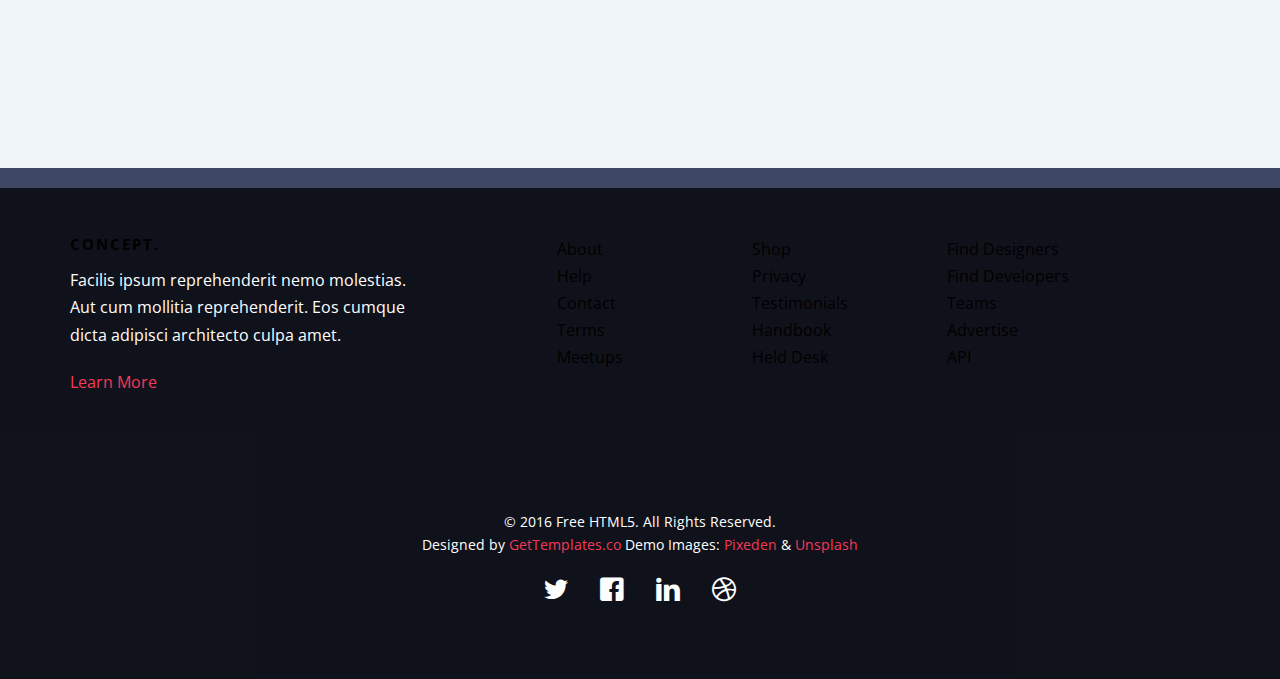
<file: blog.html>
<!DOCTYPE HTML>
<!--
	Concept by gettemplates.co
	Twitter: http://twitter.com/gettemplateco
	URL: http://gettemplates.co
-->
<html>
	<head>
	<meta charset="utf-8">
	<meta http-equiv="X-UA-Compatible" content="IE=edge">
	<title>Concept &mdash; Free Website Template, Free HTML5 Template by gettemplates.co</title>
	<meta name="viewport" content="width=device-width, initial-scale=1">
	<meta name="description" content="Free HTML5 Website Template by gettemplates.co" />
	<meta name="keywords" content="free website templates, free html5, free template, free bootstrap, free website template, html5, css3, mobile first, responsive" />
	<meta name="author" content="gettemplates.co" />

  	<!-- Facebook and Twitter integration -->
	<meta property="og:title" content=""/>
	<meta property="og:image" content=""/>
	<meta property="og:url" content=""/>
	<meta property="og:site_name" content=""/>
	<meta property="og:description" content=""/>
	<meta name="twitter:title" content="" />
	<meta name="twitter:image" content="" />
	<meta name="twitter:url" content="" />
	<meta name="twitter:card" content="" />

	<link href="https://fonts.googleapis.com/css?family=Open+Sans:300,400,700" rel="stylesheet">
	
	<!-- Animate.css -->
	<link rel="stylesheet" href="css/animate.css">
	<!-- Icomoon Icon Fonts-->
	<link rel="stylesheet" href="css/icomoon.css">
	<!-- Bootstrap  -->
	<link rel="stylesheet" href="css/bootstrap.css">

	<!-- Magnific Popup -->
	<link rel="stylesheet" href="css/magnific-popup.css">

	<!-- Theme style  -->
	<link rel="stylesheet" href="css/style.css">

	<!-- Modernizr JS -->
	<script src="js/modernizr-2.6.2.min.js"></script>
	<!-- FOR IE9 below -->
	<!--[if lt IE 9]>
	<script src="js/respond.min.js"></script>
	<![endif]-->

	</head>
	<body>
		
	<div class="fh5co-loader"></div>
	
	<div id="page">
	<nav class="fh5co-nav" role="navigation">
		<div class="container">
			<div class="row">
				<div class="col-xs-2 text-left">
					<div id="fh5co-logo"><a href="index.html">Concept<span>.</span></a></div>
				</div>
				<div class="col-xs-10 text-right menu-1">
					<ul>
						<li><a href="index.html">Home</a></li>
						<li class="has-dropdown">
							<a href="services.html">Services</a>
							<ul class="dropdown">
								<li><a href="#">Web Design</a></li>
								<li><a href="#">eCommerce</a></li>
								<li><a href="#">Branding</a></li>
								<li><a href="#">API</a></li>
							</ul>
						</li>

						<li><a href="products.html">Products</a></li>
						<li><a href="about.html">About</a></li>
						<li class="active"><a href="blog.html">Blog</a></li>
						<li><a href="contact.html">Contact</a></li>
					</ul>
				</div>
			</div>
			
		</div>
	</nav>

	<header id="fh5co-header" class="fh5co-cover fh5co-cover-sm" role="banner" style="background-image:url(images/img_bg_1.jpg);" data-stellar-background-ratio="0.5">
		<div class="overlay"></div>
		<div class="container">
			<div class="row">
				<div class="col-md-7 text-left">
					<div class="display-t">
						<div class="display-tc animate-box" data-animate-effect="fadeInUp">
							<h1 class="mb30">Our Blog</h1>
						</div>
					</div>
				</div>
			</div>
		</div>
	</header>

	

	<div id="fh5co-blog" class="fh5co-bg-section">
		<div class="container">
			<div class="row animate-box row-pb-md" data-animate-effect="fadeInUp">
				<div class="col-md-8 col-md-offset-2 text-left fh5co-heading">
					<span>Thoughts &amp; Ideas</span>
					<h2>Our Blog</h2>
					<p>Dignissimos asperiores vitae velit veniam totam fuga molestias accusamus alias autem provident. Odit ab aliquam dolor eius.</p>
				</div>
			</div>
			<div class="row">
				<div class="col-md-4 col-sm-6 animate-box" data-animate-effect="fadeInUp">
					<div class="fh5co-post">
						<span class="fh5co-date">Sep. 12th</span>
						<h3><a href="#">Web Design for the Future</a></h3>
						<p>Facilis ipsum reprehenderit nemo molestias. Aut cum mollitia reprehenderit. Eos cumque dicta adipisci architecto culpa amet.</p>
						<p class="author"><img src="images/person1.jpg" alt="Free HTML5 Bootstrap Template by gettemplates.co"> <cite> Mike Adam</cite></p>
					</div>
				</div>
				<div class="col-md-4 col-sm-6 animate-box" data-animate-effect="fadeInUp">
					<div class="fh5co-post">
						<span class="fh5co-date">Sep. 23rd</span>
						<h3><a href="#">Web Design for the Future</a></h3>
						<p>Facilis ipsum reprehenderit nemo molestias. Aut cum mollitia reprehenderit. Eos cumque dicta adipisci architecto culpa amet.</p>
						<p class="author"><img src="images/person1.jpg" alt="Free HTML5 Bootstrap Template by gettemplates.co"> <cite> Mike Adam</cite></p>
					</div>
				</div>
				<div class="clearfix visible-sm-block"></div>

				<div class="col-md-4 col-sm-6 animate-box" data-animate-effect="fadeInUp">
					<div class="fh5co-post">
						<span class="fh5co-date">Sep. 24th</span>
						<h3><a href="#">Web Design for the Future</a></h3>
						<p>Facilis ipsum reprehenderit nemo molestias. Aut cum mollitia reprehenderit. Eos cumque dicta adipisci architecto culpa amet.</p>
						<p class="author"><img src="images/person1.jpg" alt="Free HTML5 Bootstrap Template by gettemplates.co"> <cite> Mike Adam</cite></p>
					</div>
				</div>

				<div class="clearfix visible-md-block"></div>

				<div class="col-md-4 col-sm-6 animate-box" data-animate-effect="fadeInUp">
					<div class="fh5co-post">
						<span class="fh5co-date">Sep. 12th</span>
						<h3><a href="#">Web Design for the Future</a></h3>
						<p>Facilis ipsum reprehenderit nemo molestias. Aut cum mollitia reprehenderit. Eos cumque dicta adipisci architecto culpa amet.</p>
						<p class="author"><img src="images/person1.jpg" alt="Free HTML5 Bootstrap Template by gettemplates.co"> <cite> Mike Adam</cite></p>
					</div>
				</div>

				<div class="clearfix visible-sm-block"></div>

				<div class="col-md-4 col-sm-6 animate-box" data-animate-effect="fadeInUp">
					<div class="fh5co-post">
						<span class="fh5co-date">Sep. 23rd</span>
						<h3><a href="#">Web Design for the Future</a></h3>
						<p>Facilis ipsum reprehenderit nemo molestias. Aut cum mollitia reprehenderit. Eos cumque dicta adipisci architecto culpa amet.</p>
						<p class="author"><img src="images/person1.jpg" alt="Free HTML5 Bootstrap Template by gettemplates.co"> <cite> Mike Adam</cite></p>
					</div>
				</div>

				<div class="col-md-4 col-sm-6 animate-box" data-animate-effect="fadeInUp">
					<div class="fh5co-post">
						<span class="fh5co-date">Sep. 24th</span>
						<h3><a href="#">Web Design for the Future</a></h3>
						<p>Facilis ipsum reprehenderit nemo molestias. Aut cum mollitia reprehenderit. Eos cumque dicta adipisci architecto culpa amet.</p>
						<p class="author"><img src="images/person1.jpg" alt="Free HTML5 Bootstrap Template by gettemplates.co"> <cite> Mike Adam</cite></p>
					</div>
				</div>
				
				<div class="clearfix visible-md-block"></div>


			</div>
		</div>
	</div>



	
	<div id="fh5co-started">
		<div class="container">
			<div class="row animate-box">
				<div class="col-md-8 col-md-offset-2 text-center fh5co-heading">
					<span>Let's work together</span>
					<h2>Try this template for free</h2>
					<p>Dignissimos asperiores vitae velit veniam totam fuga molestias accusamus alias autem provident. Odit ab aliquam dolor eius.</p>
					<p><button type="submit" class="btn btn-default">Get In Touch</button></p>
				</div>
			</div>
		</div>
	</div>

	<footer id="fh5co-footer" role="contentinfo">
		<div class="container">
			<div class="row row-pb-md">
				<div class="col-md-4 fh5co-widget ">
					<h3>Concept.</h3>
					<p>Facilis ipsum reprehenderit nemo molestias. Aut cum mollitia reprehenderit. Eos cumque dicta adipisci architecto culpa amet.</p>
					<p><a href="#">Learn More</a></p>
				</div>
				<div class="col-md-2 col-sm-4 col-xs-6 col-md-push-1 ">
					<ul class="fh5co-footer-links">
						<li><a href="#">About</a></li>
						<li><a href="#">Help</a></li>
						<li><a href="#">Contact</a></li>
						<li><a href="#">Terms</a></li>
						<li><a href="#">Meetups</a></li>
					</ul>
				</div>

				<div class="col-md-2 col-sm-4 col-xs-6 col-md-push-1 ">
					<ul class="fh5co-footer-links">
						<li><a href="#">Shop</a></li>
						<li><a href="#">Privacy</a></li>
						<li><a href="#">Testimonials</a></li>
						<li><a href="#">Handbook</a></li>
						<li><a href="#">Held Desk</a></li>
					</ul>
				</div>

				<div class="col-md-2 col-sm-4 col-xs-6 col-md-push-1 ">
					<ul class="fh5co-footer-links">
						<li><a href="#">Find Designers</a></li>
						<li><a href="#">Find Developers</a></li>
						<li><a href="#">Teams</a></li>
						<li><a href="#">Advertise</a></li>
						<li><a href="#">API</a></li>
					</ul>
				</div>
			</div>

			<div class="row copyright">
				<div class="col-md-12 text-center">
					<p>
						<small class="block">&copy; 2016 Free HTML5. All Rights Reserved.</small> 
						<small class="block">Designed by <a href="http://gettemplates.co/" target="_blank">GetTemplates.co</a> Demo Images: <a href="http://pixeden.com/" target="_blank">Pixeden</a> &amp; <a href="http://unsplash.com/" target="_blank">Unsplash</a></small>
					</p>
					<p>
						<ul class="fh5co-social-icons">
							<li><a href="#"><i class="icon-twitter"></i></a></li>
							<li><a href="#"><i class="icon-facebook"></i></a></li>
							<li><a href="#"><i class="icon-linkedin"></i></a></li>
							<li><a href="#"><i class="icon-dribbble"></i></a></li>
						</ul>
					</p>
				</div>
			</div>

		</div>
	</footer>
	</div>

	<div class="gototop js-top">
		<a href="#" class="js-gotop"><i class="icon-arrow-up"></i></a>
	</div>
	
	<!-- jQuery -->
	<script src="js/jquery.min.js"></script>
	<!-- jQuery Easing -->
	<script src="js/jquery.easing.1.3.js"></script>
	<!-- Bootstrap -->
	<script src="js/bootstrap.min.js"></script>
	<!-- Waypoints -->
	<script src="js/jquery.waypoints.min.js"></script>
	<!-- countTo -->
	<script src="js/jquery.countTo.js"></script>
	<!-- Magnific Popup -->
	<script src="js/jquery.magnific-popup.min.js"></script>
	<script src="js/magnific-popup-options.js"></script>
	<!-- Stellar -->
	<script src="js/jquery.stellar.min.js"></script>
	<!-- Main -->
	<script src="js/main.js"></script>

	</body>
</html>
</file>
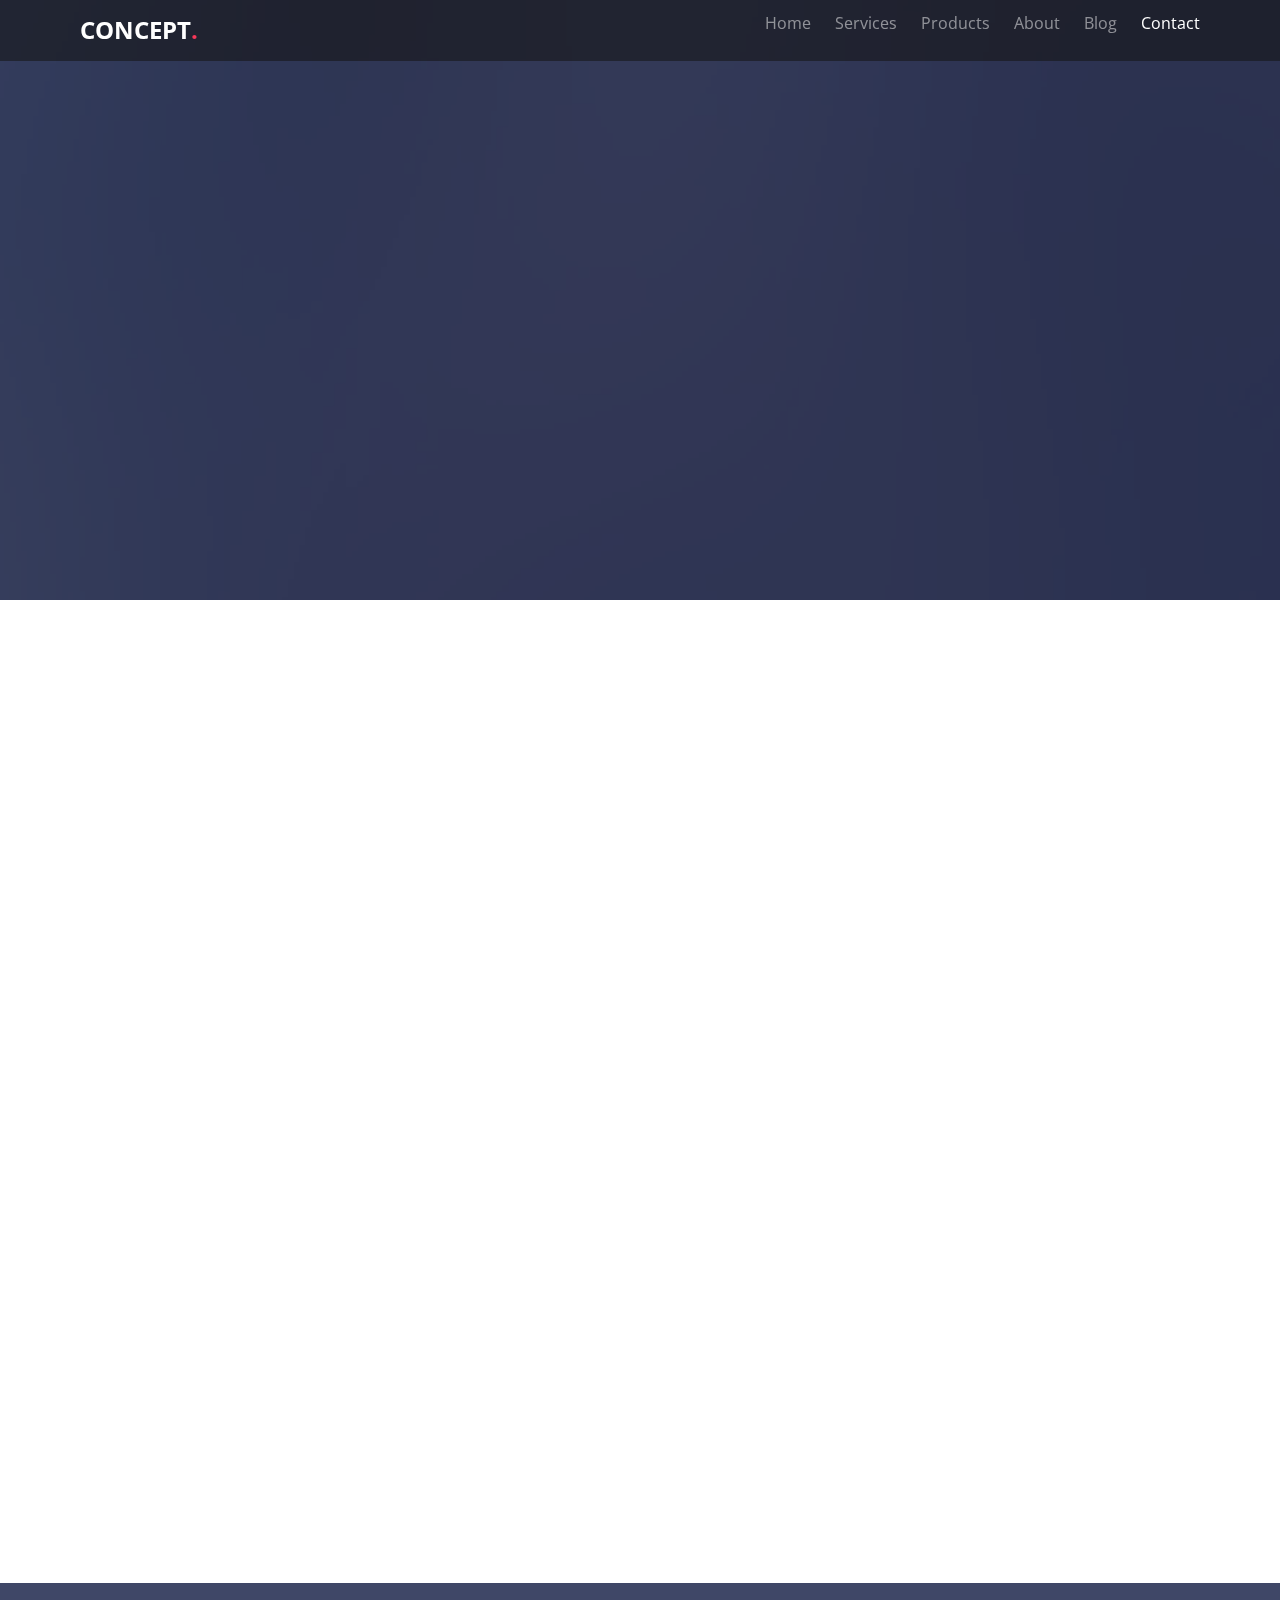
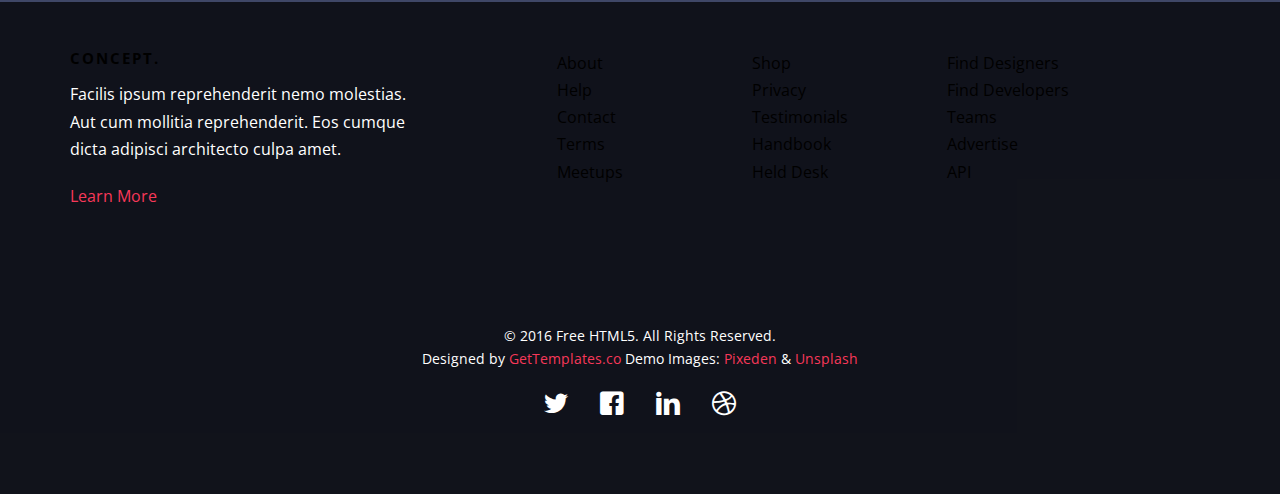
<file: contact.html>
<!DOCTYPE HTML>
<!--
	Concept by gettemplates.co
	Twitter: http://twitter.com/gettemplateco
	URL: http://gettemplates.co
-->
<html>
	<head>
	<meta charset="utf-8">
	<meta http-equiv="X-UA-Compatible" content="IE=edge">
	<title>Concept &mdash; Free Website Template, Free HTML5 Template by gettemplates.co</title>
	<meta name="viewport" content="width=device-width, initial-scale=1">
	<meta name="description" content="Free HTML5 Website Template by gettemplates.co" />
	<meta name="keywords" content="free website templates, free html5, free template, free bootstrap, free website template, html5, css3, mobile first, responsive" />
	<meta name="author" content="gettemplates.co" />

  	<!-- Facebook and Twitter integration -->
	<meta property="og:title" content=""/>
	<meta property="og:image" content=""/>
	<meta property="og:url" content=""/>
	<meta property="og:site_name" content=""/>
	<meta property="og:description" content=""/>
	<meta name="twitter:title" content="" />
	<meta name="twitter:image" content="" />
	<meta name="twitter:url" content="" />
	<meta name="twitter:card" content="" />

	<link href="https://fonts.googleapis.com/css?family=Open+Sans:300,400,700" rel="stylesheet">
	
	<!-- Animate.css -->
	<link rel="stylesheet" href="css/animate.css">
	<!-- Icomoon Icon Fonts-->
	<link rel="stylesheet" href="css/icomoon.css">
	<!-- Bootstrap  -->
	<link rel="stylesheet" href="css/bootstrap.css">

	<!-- Magnific Popup -->
	<link rel="stylesheet" href="css/magnific-popup.css">

	<!-- Theme style  -->
	<link rel="stylesheet" href="css/style.css">

	<!-- Modernizr JS -->
	<script src="js/modernizr-2.6.2.min.js"></script>
	<!-- FOR IE9 below -->
	<!--[if lt IE 9]>
	<script src="js/respond.min.js"></script>
	<![endif]-->

	</head>
	<body>
		
	<div class="fh5co-loader"></div>
	
	<div id="page">
	<nav class="fh5co-nav" role="navigation">
		<div class="container">
			<div class="row">
				<div class="col-xs-2 text-left">
					<div id="fh5co-logo"><a href="index.html">Concept<span>.</span></a></div>
				</div>
				<div class="col-xs-10 text-right menu-1">
					<ul>
						<li><a href="index.html">Home</a></li>
						<li class="has-dropdown">
							<a href="services.html">Services</a>
							<ul class="dropdown">
								<li><a href="#">Web Design</a></li>
								<li><a href="#">eCommerce</a></li>
								<li><a href="#">Branding</a></li>
								<li><a href="#">API</a></li>
							</ul>
						</li>

						<li><a href="products.html">Products</a></li>
						<li><a href="about.html">About</a></li>
						<li><a href="blog.html">Blog</a></li>
						<li class="active"><a href="contact.html">Contact</a></li>
					</ul>
				</div>
			</div>
			
		</div>
	</nav>

	<header id="fh5co-header" class="fh5co-cover fh5co-cover-sm" role="banner" style="background-image:url(images/img_bg_1.jpg);" data-stellar-background-ratio="0.5">
		<div class="overlay"></div>
		<div class="container">
			<div class="row">
				<div class="col-md-7 text-left">
					<div class="display-t">
						<div class="display-tc animate-box" data-animate-effect="fadeInUp">
							<h1 class="mb30">Contact Us</h1>
						</div>
					</div>
				</div>
			</div>
		</div>
	</header>

	

	<div id="fh5co-contact">
		<div class="container">
			<div class="row">
				<div class="col-md-5 col-md-push-1 animate-box">
					
					<div class="fh5co-contact-info">
						<h3>Contact Information</h3>
						<ul>
							<li class="address">198 West 21th Street, <br> Suite 721 New York NY 10016</li>
							<li class="phone"><a href="tel://1234567920">+ 1235 2355 98</a></li>
							<li class="email"><a href="mailto:info@yoursite.com">info@yoursite.com</a></li>
							<li class="url"><a href="http://gettemplates.co">gettemplates.co</a></li>
						</ul>
					</div>

				</div>
				<div class="col-md-6 animate-box">
					<h3>Get In Touch</h3>
					<form action="#">
						<div class="row form-group">
							<div class="col-md-6">
								<label for="fname">First Name</label>
								<input type="text" id="fname" class="form-control" placeholder="Your firstname">
							</div>
							<div class="col-md-6">
								<label for="lname">Last Name</label>
								<input type="text" id="lname" class="form-control" placeholder="Your lastname">
							</div>
						</div>

						<div class="row form-group">
							<div class="col-md-12">
								<label for="email">Email</label>
								<input type="text" id="email" class="form-control" placeholder="Your email address">
							</div>
						</div>

						<div class="row form-group">
							<div class="col-md-12">
								<label for="subject">Subject</label>
								<input type="text" id="subject" class="form-control" placeholder="Your subject of this message">
							</div>
						</div>

						<div class="row form-group">
							<div class="col-md-12">
								<label for="message">Message</label>
								<textarea name="message" id="message" cols="30" rows="10" class="form-control" placeholder="Say something about us"></textarea>
							</div>
						</div>
						<div class="form-group">
							<input type="submit" value="Send Message" class="btn btn-lg btn-primary">
						</div>

					</form>		
				</div>
			</div>
			
		</div>
	</div>


	
	<div id="fh5co-started">
		<div class="container">
			<div class="row animate-box">
				<div class="col-md-8 col-md-offset-2 text-center fh5co-heading">
					<span>Let's work together</span>
					<h2>Try this template for free</h2>
					<p>Dignissimos asperiores vitae velit veniam totam fuga molestias accusamus alias autem provident. Odit ab aliquam dolor eius.</p>
					<p><button type="submit" class="btn btn-default">Get In Touch</button></p>
				</div>
			</div>
		</div>
	</div>

	<footer id="fh5co-footer" role="contentinfo">
		<div class="container">
			<div class="row row-pb-md">
				<div class="col-md-4 fh5co-widget ">
					<h3>Concept.</h3>
					<p>Facilis ipsum reprehenderit nemo molestias. Aut cum mollitia reprehenderit. Eos cumque dicta adipisci architecto culpa amet.</p>
					<p><a href="#">Learn More</a></p>
				</div>
				<div class="col-md-2 col-sm-4 col-xs-6 col-md-push-1 ">
					<ul class="fh5co-footer-links">
						<li><a href="#">About</a></li>
						<li><a href="#">Help</a></li>
						<li><a href="#">Contact</a></li>
						<li><a href="#">Terms</a></li>
						<li><a href="#">Meetups</a></li>
					</ul>
				</div>

				<div class="col-md-2 col-sm-4 col-xs-6 col-md-push-1 ">
					<ul class="fh5co-footer-links">
						<li><a href="#">Shop</a></li>
						<li><a href="#">Privacy</a></li>
						<li><a href="#">Testimonials</a></li>
						<li><a href="#">Handbook</a></li>
						<li><a href="#">Held Desk</a></li>
					</ul>
				</div>

				<div class="col-md-2 col-sm-4 col-xs-6 col-md-push-1 ">
					<ul class="fh5co-footer-links">
						<li><a href="#">Find Designers</a></li>
						<li><a href="#">Find Developers</a></li>
						<li><a href="#">Teams</a></li>
						<li><a href="#">Advertise</a></li>
						<li><a href="#">API</a></li>
					</ul>
				</div>
			</div>

			<div class="row copyright">
				<div class="col-md-12 text-center">
					<p>
						<small class="block">&copy; 2016 Free HTML5. All Rights Reserved.</small> 
						<small class="block">Designed by <a href="http://gettemplates.co/" target="_blank">GetTemplates.co</a> Demo Images: <a href="http://pixeden.com/" target="_blank">Pixeden</a> &amp; <a href="http://unsplash.com/" target="_blank">Unsplash</a></small>
					</p>
					<p>
						<ul class="fh5co-social-icons">
							<li><a href="#"><i class="icon-twitter"></i></a></li>
							<li><a href="#"><i class="icon-facebook"></i></a></li>
							<li><a href="#"><i class="icon-linkedin"></i></a></li>
							<li><a href="#"><i class="icon-dribbble"></i></a></li>
						</ul>
					</p>
				</div>
			</div>

		</div>
	</footer>
	</div>

	<div class="gototop js-top">
		<a href="#" class="js-gotop"><i class="icon-arrow-up"></i></a>
	</div>
	
	<!-- jQuery -->
	<script src="js/jquery.min.js"></script>
	<!-- jQuery Easing -->
	<script src="js/jquery.easing.1.3.js"></script>
	<!-- Bootstrap -->
	<script src="js/bootstrap.min.js"></script>
	<!-- Waypoints -->
	<script src="js/jquery.waypoints.min.js"></script>
	<!-- countTo -->
	<script src="js/jquery.countTo.js"></script>
	<!-- Magnific Popup -->
	<script src="js/jquery.magnific-popup.min.js"></script>
	<script src="js/magnific-popup-options.js"></script>
	<!-- Stellar -->
	<script src="js/jquery.stellar.min.js"></script>
	<!-- Main -->
	<script src="js/main.js"></script>

	</body>
</html>
</file>
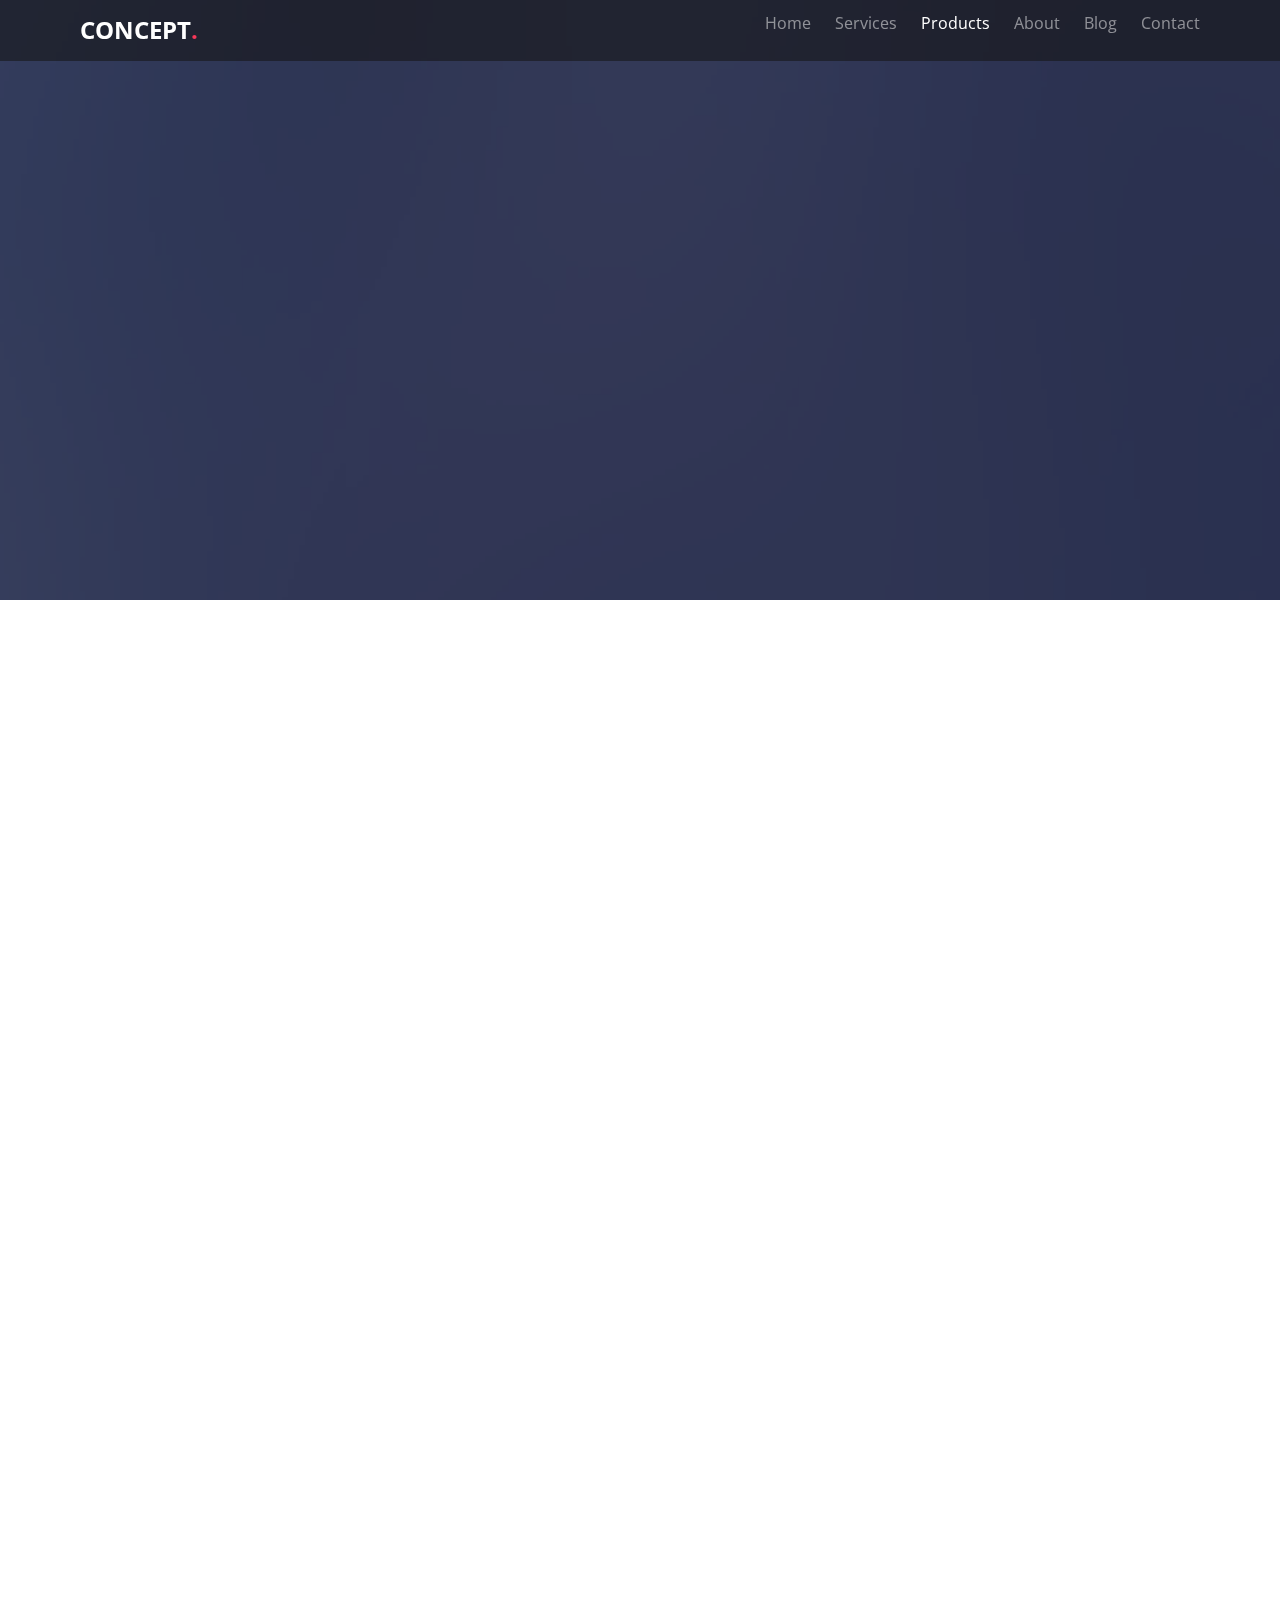
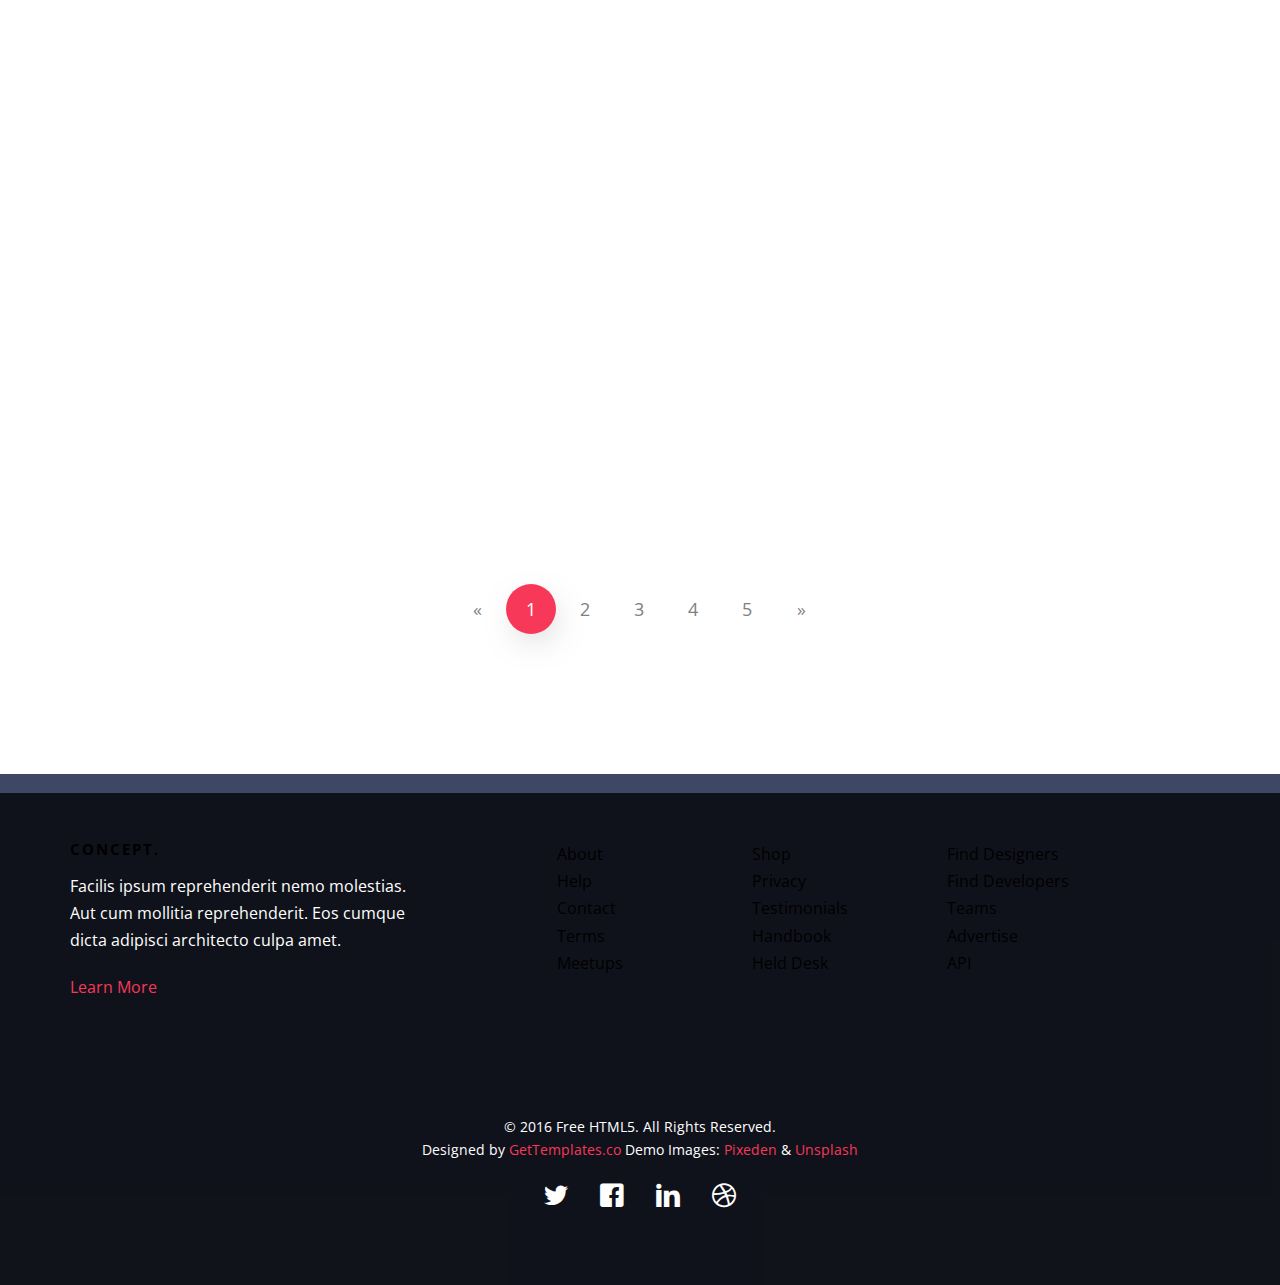
<file: products.html>
<!DOCTYPE HTML>
<!--
	Concept by gettemplates.co
	Twitter: http://twitter.com/gettemplateco
	URL: http://gettemplates.co
-->
<html>
	<head>
	<meta charset="utf-8">
	<meta http-equiv="X-UA-Compatible" content="IE=edge">
	<title>Concept &mdash; Free Website Template, Free HTML5 Template by gettemplates.co</title>
	<meta name="viewport" content="width=device-width, initial-scale=1">
	<meta name="description" content="Free HTML5 Website Template by gettemplates.co" />
	<meta name="keywords" content="free website templates, free html5, free template, free bootstrap, free website template, html5, css3, mobile first, responsive" />
	<meta name="author" content="gettemplates.co" />

  	<!-- Facebook and Twitter integration -->
	<meta property="og:title" content=""/>
	<meta property="og:image" content=""/>
	<meta property="og:url" content=""/>
	<meta property="og:site_name" content=""/>
	<meta property="og:description" content=""/>
	<meta name="twitter:title" content="" />
	<meta name="twitter:image" content="" />
	<meta name="twitter:url" content="" />
	<meta name="twitter:card" content="" />

	<link href="https://fonts.googleapis.com/css?family=Open+Sans:300,400,700" rel="stylesheet">
	
	<!-- Animate.css -->
	<link rel="stylesheet" href="css/animate.css">
	<!-- Icomoon Icon Fonts-->
	<link rel="stylesheet" href="css/icomoon.css">
	<!-- Bootstrap  -->
	<link rel="stylesheet" href="css/bootstrap.css">

	<!-- Magnific Popup -->
	<link rel="stylesheet" href="css/magnific-popup.css">

	<!-- Theme style  -->
	<link rel="stylesheet" href="css/style.css">

	<!-- Modernizr JS -->
	<script src="js/modernizr-2.6.2.min.js"></script>
	<!-- FOR IE9 below -->
	<!--[if lt IE 9]>
	<script src="js/respond.min.js"></script>
	<![endif]-->

	</head>
	<body>
		
	<div class="fh5co-loader"></div>
	
	<div id="page">
	<nav class="fh5co-nav" role="navigation">
		<div class="container">
			<div class="row">
				<div class="col-xs-2 text-left">
					<div id="fh5co-logo"><a href="index.html">Concept<span>.</span></a></div>
				</div>
				<div class="col-xs-10 text-right menu-1">
					<ul>
						<li><a href="index.html">Home</a></li>
						<li class="has-dropdown">
							<a href="services.html">Services</a>
							<ul class="dropdown">
								<li><a href="#">Web Design</a></li>
								<li><a href="#">eCommerce</a></li>
								<li><a href="#">Branding</a></li>
								<li><a href="#">API</a></li>
							</ul>
						</li>

						<li class="active"><a href="products.html">Products</a></li>
						<li><a href="about.html">About</a></li>
						<li><a href="blog.html">Blog</a></li>
						<li><a href="contact.html">Contact</a></li>
					</ul>
				</div>
			</div>
			
		</div>
	</nav>

	<header id="fh5co-header" class="fh5co-cover fh5co-cover-sm" role="banner" style="background-image:url(images/img_bg_1.jpg);" data-stellar-background-ratio="0.5">
		<div class="overlay"></div>
		<div class="container">
			<div class="row">
				<div class="col-md-7 text-left">
					<div class="display-t">
						<div class="display-tc animate-box" data-animate-effect="fadeInUp">
							<h1 class="mb30">Our Creative Products</h1>
						</div>
					</div>
				</div>
			</div>
		</div>
	</header>

	

	<div id="fh5co-project">
		<div class="container">
			<div class="row row-pb-md">
				<div class="col-md-8 col-md-offset-2 text-left fh5co-heading  animate-box">
					<span>Want Some Cool Stuff</span>
					<h2>Recent Products</h2>
					<p>Dignissimos asperiores vitae velit veniam totam fuga molestias accusamus alias autem provident. Odit ab aliquam dolor eius.</p>
				</div>
			</div>

			<div class="row">
				<div class="col-md-4 col-sm-6 fh5co-project animate-box" data-animate-effect="fadeIn">
					<a href="#"><img src="images/work-1.jpg" alt="Free HTML5 Website Template by gettemplates.co" class="img-responsive">
						<div class="fh5co-copy">
							<h3>Clipboard Office</h3>
							<p>Web Design</p>
						</div>
					</a>
				</div>
				<div class="col-md-4 col-sm-6 fh5co-project animate-box" data-animate-effect="fadeIn">
					<a href="#"><img src="images/work-2.jpg" alt="Free HTML5 Website Template by gettemplates.co" class="img-responsive">
						<div class="fh5co-copy">
							<h3>Smart Layers</h3>
							<p>Brand &amp; Identity</p>
						</div>
					</a>
				</div>
				<div class="col-md-4 col-sm-6 fh5co-project animate-box" data-animate-effect="fadeIn">
					<a href="#"><img src="images/work-3.jpg" alt="Free HTML5 Website Template by gettemplates.co" class="img-responsive">
						<div class="fh5co-copy">
							<h3>Notepad Mockup</h3>
							<p>Illustration</p>
						</div>
					</a>
				</div>

				<div class="col-md-4 col-sm-6 fh5co-project animate-box" data-animate-effect="fadeIn">
					<a href="#"><img src="images/work-4.jpg" alt="Free HTML5 Website Template by gettemplates.co" class="img-responsive">
						<div class="fh5co-copy">
							<h3>Outline Ribbon</h3>
							<p>Web Design</p>
						</div>
					</a>
				</div>
				<div class="col-md-4 col-sm-6 fh5co-project animate-box" data-animate-effect="fadeIn">
					<a href="#"><img src="images/work-5.jpg" alt="Free HTML5 Website Template by gettemplates.co" class="img-responsive">
						<div class="fh5co-copy">
							<h3>Food Icons Set</h3>
							<p>Brand &amp; Identity</p>
						</div>
					</a>
				</div>
				<div class="col-md-4 col-sm-6 fh5co-project animate-box" data-animate-effect="fadeIn">
					<a href="#"><img src="images/work-6.jpg" alt="Free HTML5 Website Template by gettemplates.co" class="img-responsive">
						<div class="fh5co-copy">
							<h3>Business Card</h3>
							<p>Illustration</p>
						</div>
					</a>
				</div>

				<div class="col-md-4 col-sm-6 fh5co-project animate-box" data-animate-effect="fadeIn">
					<a href="#"><img src="images/work-1.jpg" alt="Free HTML5 Website Template by gettemplates.co" class="img-responsive">
						<div class="fh5co-copy">
							<h3>Clipboard Office</h3>
							<p>Web Design</p>
						</div>
					</a>
				</div>
				<div class="col-md-4 col-sm-6 fh5co-project animate-box" data-animate-effect="fadeIn">
					<a href="#"><img src="images/work-2.jpg" alt="Free HTML5 Website Template by gettemplates.co" class="img-responsive">
						<div class="fh5co-copy">
							<h3>Smart Layers</h3>
							<p>Brand &amp; Identity</p>
						</div>
					</a>
				</div>
				<div class="col-md-4 col-sm-6 fh5co-project animate-box" data-animate-effect="fadeIn">
					<a href="#"><img src="images/work-3.jpg" alt="Free HTML5 Website Template by gettemplates.co" class="img-responsive">
						<div class="fh5co-copy">
							<h3>Notepad Mockup</h3>
							<p>Illustration</p>
						</div>
					</a>
				</div>

				<div class="col-md-4 col-sm-6 fh5co-project animate-box" data-animate-effect="fadeIn">
					<a href="#"><img src="images/work-4.jpg" alt="Free HTML5 Website Template by gettemplates.co" class="img-responsive">
						<div class="fh5co-copy">
							<h3>Outline Ribbon</h3>
							<p>Web Design</p>
						</div>
					</a>
				</div>
				<div class="col-md-4 col-sm-6 fh5co-project animate-box" data-animate-effect="fadeIn">
					<a href="#"><img src="images/work-5.jpg" alt="Free HTML5 Website Template by gettemplates.co" class="img-responsive">
						<div class="fh5co-copy">
							<h3>Food Icons Set</h3>
							<p>Brand &amp; Identity</p>
						</div>
					</a>
				</div>
				<div class="col-md-4 col-sm-6 fh5co-project animate-box" data-animate-effect="fadeIn">
					<a href="#"><img src="images/work-6.jpg" alt="Free HTML5 Website Template by gettemplates.co" class="img-responsive">
						<div class="fh5co-copy">
							<h3>Business Card</h3>
							<p>Illustration</p>
						</div>
					</a>
				</div>


				<div class="col-md-12 text-center">
					<nav aria-label="Page navigation">
					  <ul class="pagination">
					    <li>
					      <a href="#" aria-label="Previous">
					        <span aria-hidden="true">&laquo;</span>
					      </a>
					    </li>
					    <li class="active"><a href="#">1</a></li>
					    <li><a href="#">2</a></li>
					    <li><a href="#">3</a></li>
					    <li><a href="#">4</a></li>
					    <li><a href="#">5</a></li>
					    <li>
					      <a href="#" aria-label="Next">
					        <span aria-hidden="true">&raquo;</span>
					      </a>
					    </li>
					  </ul>
					</nav>
				</div>

			</div>
		</div>
		
	</div>


	
	<div id="fh5co-started">
		<div class="container">
			<div class="row animate-box">
				<div class="col-md-8 col-md-offset-2 text-center fh5co-heading">
					<span>Let's work together</span>
					<h2>Try this template for free</h2>
					<p>Dignissimos asperiores vitae velit veniam totam fuga molestias accusamus alias autem provident. Odit ab aliquam dolor eius.</p>
					<p><button type="submit" class="btn btn-default">Get In Touch</button></p>
				</div>
			</div>
		</div>
	</div>

	<footer id="fh5co-footer" role="contentinfo">
		<div class="container">
			<div class="row row-pb-md">
				<div class="col-md-4 fh5co-widget ">
					<h3>Concept.</h3>
					<p>Facilis ipsum reprehenderit nemo molestias. Aut cum mollitia reprehenderit. Eos cumque dicta adipisci architecto culpa amet.</p>
					<p><a href="#">Learn More</a></p>
				</div>
				<div class="col-md-2 col-sm-4 col-xs-6 col-md-push-1 ">
					<ul class="fh5co-footer-links">
						<li><a href="#">About</a></li>
						<li><a href="#">Help</a></li>
						<li><a href="#">Contact</a></li>
						<li><a href="#">Terms</a></li>
						<li><a href="#">Meetups</a></li>
					</ul>
				</div>

				<div class="col-md-2 col-sm-4 col-xs-6 col-md-push-1 ">
					<ul class="fh5co-footer-links">
						<li><a href="#">Shop</a></li>
						<li><a href="#">Privacy</a></li>
						<li><a href="#">Testimonials</a></li>
						<li><a href="#">Handbook</a></li>
						<li><a href="#">Held Desk</a></li>
					</ul>
				</div>

				<div class="col-md-2 col-sm-4 col-xs-6 col-md-push-1 ">
					<ul class="fh5co-footer-links">
						<li><a href="#">Find Designers</a></li>
						<li><a href="#">Find Developers</a></li>
						<li><a href="#">Teams</a></li>
						<li><a href="#">Advertise</a></li>
						<li><a href="#">API</a></li>
					</ul>
				</div>
			</div>

			<div class="row copyright">
				<div class="col-md-12 text-center">
					<p>
						<small class="block">&copy; 2016 Free HTML5. All Rights Reserved.</small> 
						<small class="block">Designed by <a href="http://gettemplates.co/" target="_blank">GetTemplates.co</a> Demo Images: <a href="http://pixeden.com/" target="_blank">Pixeden</a> &amp; <a href="http://unsplash.com/" target="_blank">Unsplash</a></small>
					</p>
					<p>
						<ul class="fh5co-social-icons">
							<li><a href="#"><i class="icon-twitter"></i></a></li>
							<li><a href="#"><i class="icon-facebook"></i></a></li>
							<li><a href="#"><i class="icon-linkedin"></i></a></li>
							<li><a href="#"><i class="icon-dribbble"></i></a></li>
						</ul>
					</p>
				</div>
			</div>

		</div>
	</footer>
	</div>

	<div class="gototop js-top">
		<a href="#" class="js-gotop"><i class="icon-arrow-up"></i></a>
	</div>
	
	<!-- jQuery -->
	<script src="js/jquery.min.js"></script>
	<!-- jQuery Easing -->
	<script src="js/jquery.easing.1.3.js"></script>
	<!-- Bootstrap -->
	<script src="js/bootstrap.min.js"></script>
	<!-- Waypoints -->
	<script src="js/jquery.waypoints.min.js"></script>
	<!-- countTo -->
	<script src="js/jquery.countTo.js"></script>
	<!-- Magnific Popup -->
	<script src="js/jquery.magnific-popup.min.js"></script>
	<script src="js/magnific-popup-options.js"></script>
	<!-- Stellar -->
	<script src="js/jquery.stellar.min.js"></script>
	<!-- Main -->
	<script src="js/main.js"></script>

	</body>
</html>
</file>
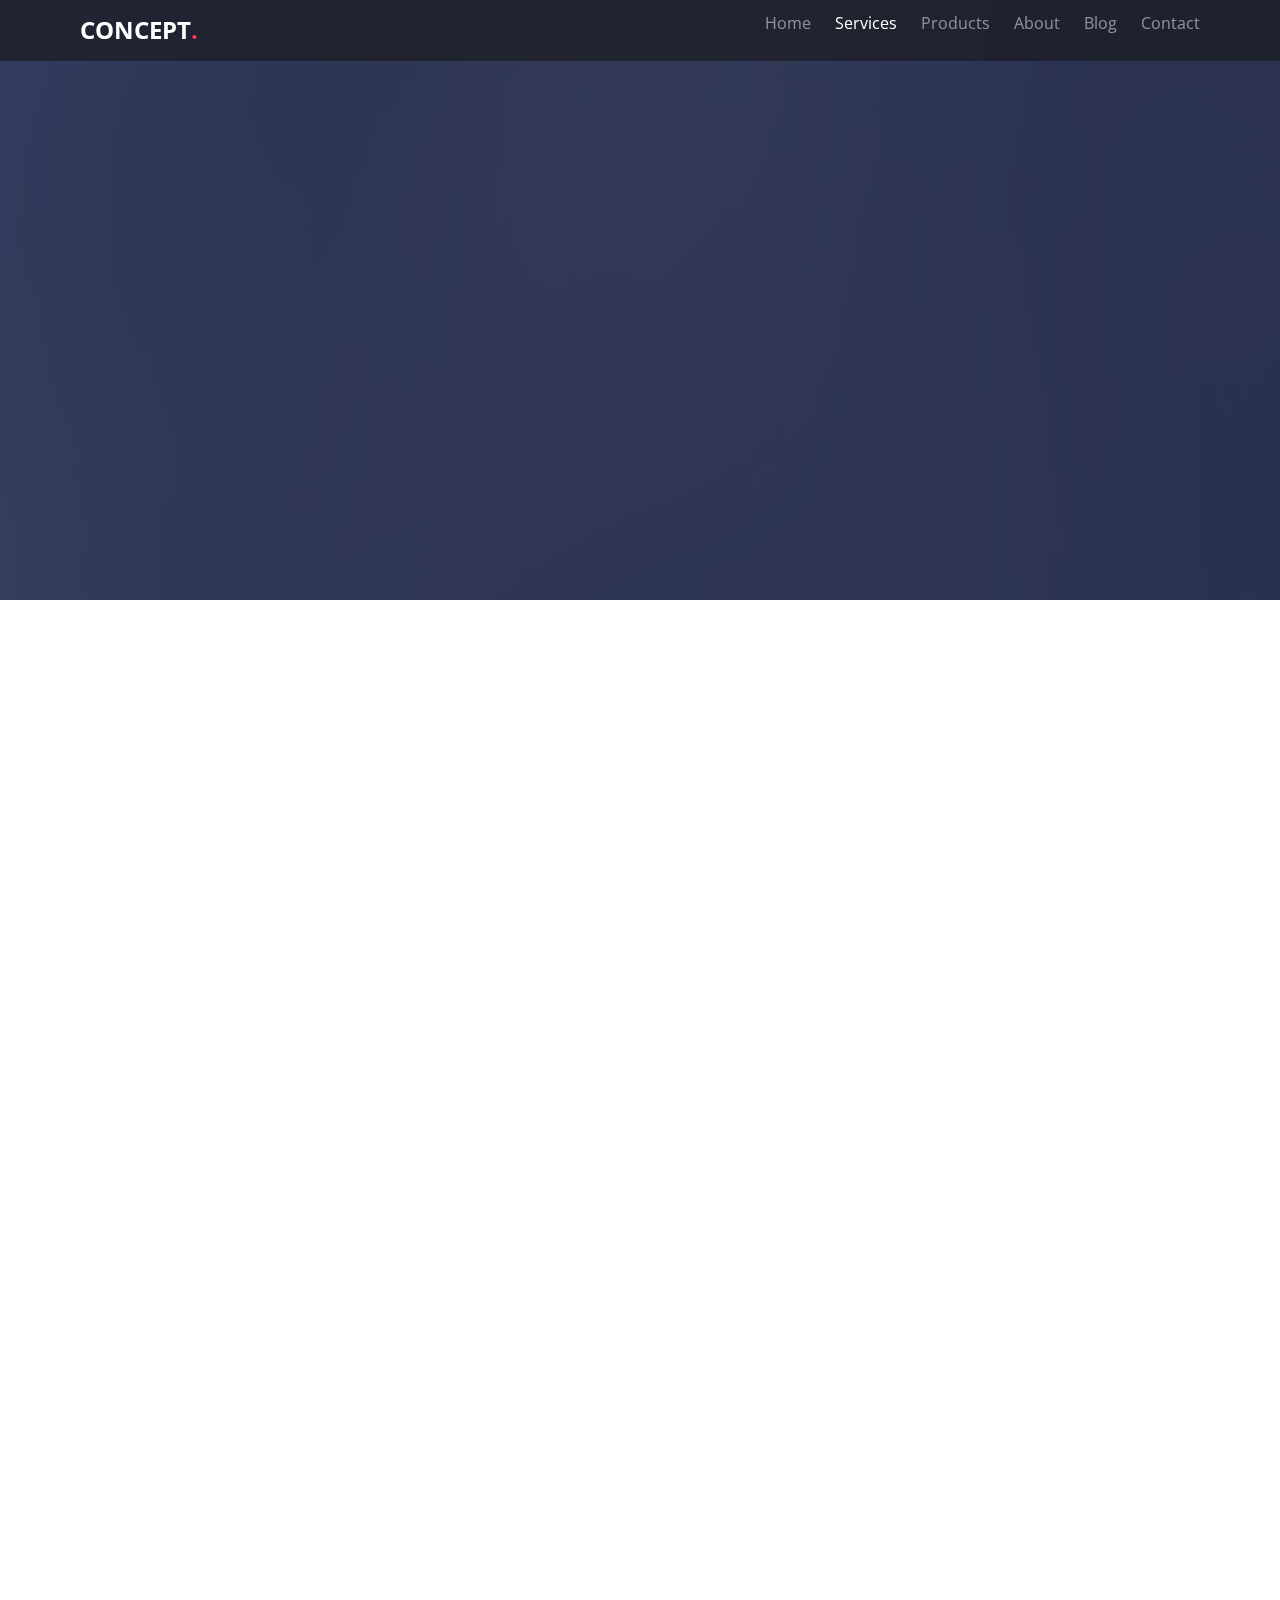
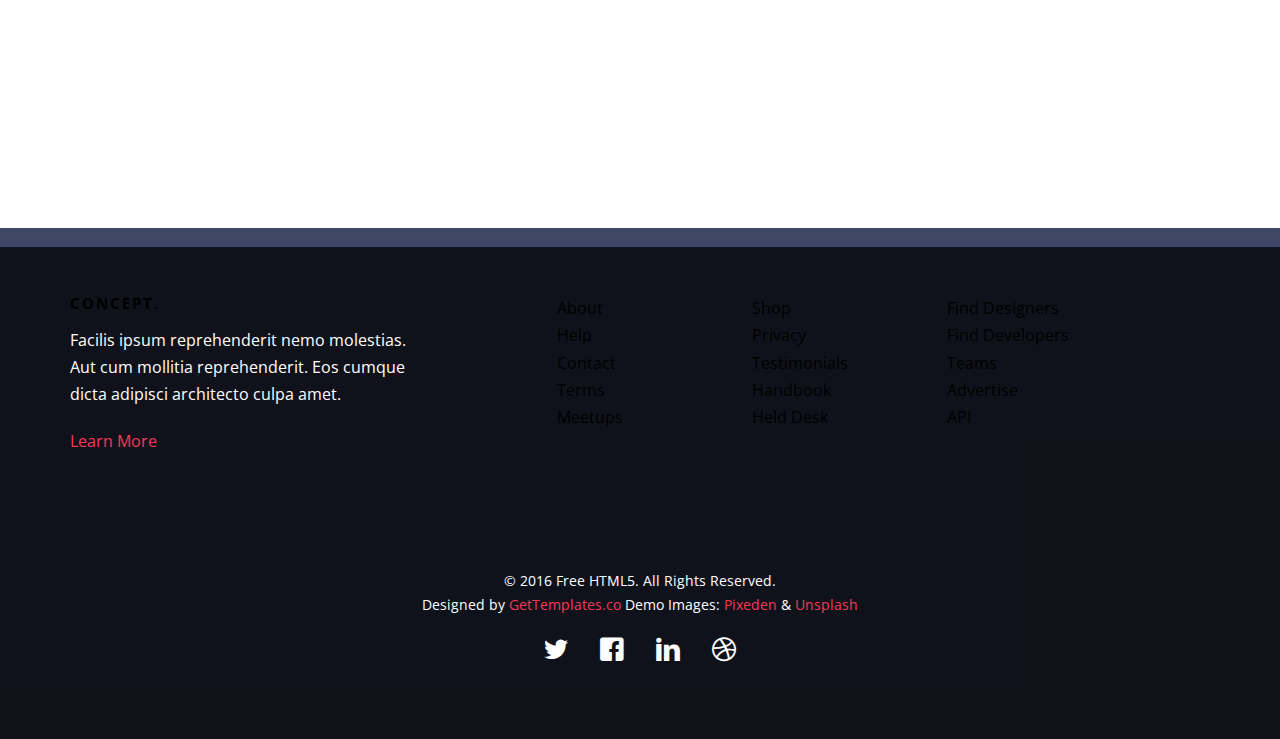
<file: services.html>
<!DOCTYPE HTML>
<!--
	Concept by gettemplates.co
	Twitter: http://twitter.com/gettemplateco
	URL: http://gettemplates.co
-->
<html>
	<head>
	<meta charset="utf-8">
	<meta http-equiv="X-UA-Compatible" content="IE=edge">
	<title>Concept &mdash; Free Website Template, Free HTML5 Template by gettemplates.co</title>
	<meta name="viewport" content="width=device-width, initial-scale=1">
	<meta name="description" content="Free HTML5 Website Template by gettemplates.co" />
	<meta name="keywords" content="free website templates, free html5, free template, free bootstrap, free website template, html5, css3, mobile first, responsive" />
	<meta name="author" content="gettemplates.co" />

  	<!-- Facebook and Twitter integration -->
	<meta property="og:title" content=""/>
	<meta property="og:image" content=""/>
	<meta property="og:url" content=""/>
	<meta property="og:site_name" content=""/>
	<meta property="og:description" content=""/>
	<meta name="twitter:title" content="" />
	<meta name="twitter:image" content="" />
	<meta name="twitter:url" content="" />
	<meta name="twitter:card" content="" />

	<link href="https://fonts.googleapis.com/css?family=Open+Sans:300,400,700" rel="stylesheet">
	
	<!-- Animate.css -->
	<link rel="stylesheet" href="css/animate.css">
	<!-- Icomoon Icon Fonts-->
	<link rel="stylesheet" href="css/icomoon.css">
	<!-- Bootstrap  -->
	<link rel="stylesheet" href="css/bootstrap.css">

	<!-- Magnific Popup -->
	<link rel="stylesheet" href="css/magnific-popup.css">

	<!-- Theme style  -->
	<link rel="stylesheet" href="css/style.css">

	<!-- Modernizr JS -->
	<script src="js/modernizr-2.6.2.min.js"></script>
	<!-- FOR IE9 below -->
	<!--[if lt IE 9]>
	<script src="js/respond.min.js"></script>
	<![endif]-->

	</head>
	<body>
		
	<div class="fh5co-loader"></div>
	
	<div id="page">
	<nav class="fh5co-nav" role="navigation">
		<div class="container">
			<div class="row">
				<div class="col-xs-2 text-left">
					<div id="fh5co-logo"><a href="index.html">Concept<span>.</span></a></div>
				</div>
				<div class="col-xs-10 text-right menu-1">
					<ul>
						<li><a href="index.html">Home</a></li>
						<li class="has-dropdown active">
							<a href="services.html">Services</a>
							<ul class="dropdown">
								<li><a href="#">Web Design</a></li>
								<li><a href="#">eCommerce</a></li>
								<li><a href="#">Branding</a></li>
								<li><a href="#">API</a></li>
							</ul>
						</li>

						<li><a href="products.html">Products</a></li>
						<li><a href="about.html">About</a></li>
						<li><a href="blog.html">Blog</a></li>
						<li><a href="contact.html">Contact</a></li>
					</ul>
				</div>
			</div>
			
		</div>
	</nav>

	<header id="fh5co-header" class="fh5co-cover fh5co-cover-sm" role="banner" style="background-image:url(images/img_bg_1.jpg);" data-stellar-background-ratio="0.5">
		<div class="overlay"></div>
		<div class="container">
			<div class="row">
				<div class="col-md-7 text-left">
					<div class="display-t">
						<div class="display-tc animate-box" data-animate-effect="fadeInUp">
							<h1 class="mb30">Our Services</h1>
						</div>
					</div>
				</div>
			</div>
		</div>
	</header>

	

	<div id="fh5co-services">
		<div class="container">
			<div class="row row-pb-md">
				<div class="col-md-8 col-md-offset-2 text-left animate-box" data-animate-effect="fadeInUp">
					<div class="fh5co-heading">
						<span>We're expert</span>
						<h2>What We Do</h2>
						<p>Far far away, behind the word mountains, far from the countries Vokalia and Consonantia, there live the blind texts.</p>
					</div>
				</div>
			</div>
			<div class="row">
				<div class="col-md-4 col-sm-6 ">
					<div class="feature-center animate-box" data-animate-effect="fadeInUp">
						<span class="icon">
							<i class="icon-eye"></i>
						</span>
						<h3>Retina Ready</h3>
						<p>Far far away, behind the word mountains, far from the countries Vokalia and Consonantia, there live the blind texts.</p>
						<p><a href="#">Learn more</a></p>
					</div>
				</div>
				<div class="col-md-4 col-sm-6 ">
					<div class="feature-center animate-box" data-animate-effect="fadeInUp">
						<span class="icon">
							<i class="icon-command"></i>
						</span>
						<h3>Fully Responsive</h3>
						<p>Far far away, behind the word mountains, far from the countries Vokalia and Consonantia, there live the blind texts.</p>
						<p><a href="#">Learn more</a></p>
					</div>
				</div>
				<div class="clearfix visible-sm-block"></div>
				<div class="col-md-4 col-sm-6 ">
					<div class="feature-center animate-box" data-animate-effect="fadeInUp">
						<span class="icon">
							<i class="icon-power"></i>
						</span>
						<h3>Web Starter</h3>
						<p>Far far away, behind the word mountains, far from the countries Vokalia and Consonantia, there live the blind texts.</p>
						<p><a href="#">Learn more</a></p>
					</div>
				</div>

				<div class="clearfix visible-md-block"></div>

				<div class="col-md-4 col-sm-6 ">
					<div class="feature-center animate-box" data-animate-effect="fadeInUp">
						<span class="icon">
							<i class="icon-eye"></i>
						</span>
						<h3>Retina Ready</h3>
						<p>Far far away, behind the word mountains, far from the countries Vokalia and Consonantia, there live the blind texts.</p>
						<p><a href="#">Learn more</a></p>
					</div>
				</div>
				<div class="clearfix visible-sm-block"></div>
				<div class="col-md-4 col-sm-6 ">
					<div class="feature-center animate-box" data-animate-effect="fadeInUp">
						<span class="icon">
							<i class="icon-command"></i>
						</span>
						<h3>Fully Responsive</h3>
						<p>Far far away, behind the word mountains, far from the countries Vokalia and Consonantia, there live the blind texts.</p>
						<p><a href="#">Learn more</a></p>
					</div>
				</div>
				<div class="col-md-4 col-sm-6 ">
					<div class="feature-center animate-box" data-animate-effect="fadeInUp">
						<span class="icon">
							<i class="icon-power"></i>
						</span>
						<h3>Web Starter</h3>
						<p>Far far away, behind the word mountains, far from the countries Vokalia and Consonantia, there live the blind texts.</p>
						<p><a href="#">Learn more</a></p>
					</div>
				</div>

				<div class="clearfix visible-md-block"></div>

			</div>
		</div>
	</div>


	
	<div id="fh5co-started">
		<div class="container">
			<div class="row animate-box">
				<div class="col-md-8 col-md-offset-2 text-center fh5co-heading">
					<span>Let's work together</span>
					<h2>Try this template for free</h2>
					<p>Dignissimos asperiores vitae velit veniam totam fuga molestias accusamus alias autem provident. Odit ab aliquam dolor eius.</p>
					<p><button type="submit" class="btn btn-default">Get In Touch</button></p>
				</div>
			</div>
		</div>
	</div>

	<footer id="fh5co-footer" role="contentinfo">
		<div class="container">
			<div class="row row-pb-md">
				<div class="col-md-4 fh5co-widget ">
					<h3>Concept.</h3>
					<p>Facilis ipsum reprehenderit nemo molestias. Aut cum mollitia reprehenderit. Eos cumque dicta adipisci architecto culpa amet.</p>
					<p><a href="#">Learn More</a></p>
				</div>
				<div class="col-md-2 col-sm-4 col-xs-6 col-md-push-1 ">
					<ul class="fh5co-footer-links">
						<li><a href="#">About</a></li>
						<li><a href="#">Help</a></li>
						<li><a href="#">Contact</a></li>
						<li><a href="#">Terms</a></li>
						<li><a href="#">Meetups</a></li>
					</ul>
				</div>

				<div class="col-md-2 col-sm-4 col-xs-6 col-md-push-1 ">
					<ul class="fh5co-footer-links">
						<li><a href="#">Shop</a></li>
						<li><a href="#">Privacy</a></li>
						<li><a href="#">Testimonials</a></li>
						<li><a href="#">Handbook</a></li>
						<li><a href="#">Held Desk</a></li>
					</ul>
				</div>

				<div class="col-md-2 col-sm-4 col-xs-6 col-md-push-1 ">
					<ul class="fh5co-footer-links">
						<li><a href="#">Find Designers</a></li>
						<li><a href="#">Find Developers</a></li>
						<li><a href="#">Teams</a></li>
						<li><a href="#">Advertise</a></li>
						<li><a href="#">API</a></li>
					</ul>
				</div>
			</div>

			<div class="row copyright">
				<div class="col-md-12 text-center">
					<p>
						<small class="block">&copy; 2016 Free HTML5. All Rights Reserved.</small> 
						<small class="block">Designed by <a href="http://gettemplates.co/" target="_blank">GetTemplates.co</a> Demo Images: <a href="http://pixeden.com/" target="_blank">Pixeden</a> &amp; <a href="http://unsplash.com/" target="_blank">Unsplash</a></small>
					</p>
					<p>
						<ul class="fh5co-social-icons">
							<li><a href="#"><i class="icon-twitter"></i></a></li>
							<li><a href="#"><i class="icon-facebook"></i></a></li>
							<li><a href="#"><i class="icon-linkedin"></i></a></li>
							<li><a href="#"><i class="icon-dribbble"></i></a></li>
						</ul>
					</p>
				</div>
			</div>

		</div>
	</footer>
	</div>

	<div class="gototop js-top">
		<a href="#" class="js-gotop"><i class="icon-arrow-up"></i></a>
	</div>
	
	<!-- jQuery -->
	<script src="js/jquery.min.js"></script>
	<!-- jQuery Easing -->
	<script src="js/jquery.easing.1.3.js"></script>
	<!-- Bootstrap -->
	<script src="js/bootstrap.min.js"></script>
	<!-- Waypoints -->
	<script src="js/jquery.waypoints.min.js"></script>
	<!-- countTo -->
	<script src="js/jquery.countTo.js"></script>
	<!-- Magnific Popup -->
	<script src="js/jquery.magnific-popup.min.js"></script>
	<script src="js/magnific-popup-options.js"></script>
	<!-- Stellar -->
	<script src="js/jquery.stellar.min.js"></script>
	<!-- Main -->
	<script src="js/main.js"></script>

	</body>
</html>
</file>
<file: css/icomoon.css>
@font-face {
  font-family: 'icomoon';
  src:  url('../fonts/icomoon/icomoon.eot?6iuir');
  src:  url('../fonts/icomoon/icomoon.eot?6iuir#iefix') format('embedded-opentype'),
    url('../fonts/icomoon/icomoon.ttf?6iuir') format('truetype'),
    url('../fonts/icomoon/icomoon.woff?6iuir') format('woff'),
    url('../fonts/icomoon/icomoon.svg?6iuir#icomoon') format('svg');
  font-weight: normal;
  font-style: normal;
}

[class^="icon-"], [class*=" icon-"] {
  /* use !important to prevent issues with browser extensions that change fonts */
  font-family: 'icomoon' !important;
  speak: none;
  font-style: normal;
  font-weight: normal;
  font-variant: normal;
  text-transform: none;
  line-height: 1;

  /* Better Font Rendering =========== */
  -webkit-font-smoothing: antialiased;
  -moz-osx-font-smoothing: grayscale;
}

.icon-eye:before {
  content: "\e000";
}
.icon-paper-clip:before {
  content: "\e001";
}
.icon-mail:before {
  content: "\e002";
}
.icon-toggle:before {
  content: "\e003";
}
.icon-layout:before {
  content: "\e004";
}
.icon-link:before {
  content: "\e005";
}
.icon-bell:before {
  content: "\e006";
}
.icon-lock:before {
  content: "\e007";
}
.icon-unlock:before {
  content: "\e008";
}
.icon-ribbon:before {
  content: "\e009";
}
.icon-image:before {
  content: "\e010";
}
.icon-signal:before {
  content: "\e011";
}
.icon-target:before {
  content: "\e012";
}
.icon-clipboard:before {
  content: "\e013";
}
.icon-clock:before {
  content: "\e014";
}
.icon-watch:before {
  content: "\e015";
}
.icon-air-play:before {
  content: "\e016";
}
.icon-camera:before {
  content: "\e017";
}
.icon-video:before {
  content: "\e018";
}
.icon-disc:before {
  content: "\e019";
}
.icon-printer:before {
  content: "\e020";
}
.icon-monitor:before {
  content: "\e021";
}
.icon-server:before {
  content: "\e022";
}
.icon-cog:before {
  content: "\e023";
}
.icon-heart:before {
  content: "\e024";
}
.icon-paragraph:before {
  content: "\e025";
}
.icon-align-justify:before {
  content: "\e026";
}
.icon-align-left:before {
  content: "\e027";
}
.icon-align-center:before {
  content: "\e028";
}
.icon-align-right:before {
  content: "\e029";
}
.icon-book:before {
  content: "\e030";
}
.icon-layers:before {
  content: "\e031";
}
.icon-stack:before {
  content: "\e032";
}
.icon-stack-2:before {
  content: "\e033";
}
.icon-paper:before {
  content: "\e034";
}
.icon-paper-stack:before {
  content: "\e035";
}
.icon-search:before {
  content: "\e036";
}
.icon-zoom-in:before {
  content: "\e037";
}
.icon-zoom-out:before {
  content: "\e038";
}
.icon-reply:before {
  content: "\e039";
}
.icon-circle-plus:before {
  content: "\e040";
}
.icon-circle-minus:before {
  content: "\e041";
}
.icon-circle-check:before {
  content: "\e042";
}
.icon-circle-cross:before {
  content: "\e043";
}
.icon-square-plus:before {
  content: "\e044";
}
.icon-square-minus:before {
  content: "\e045";
}
.icon-square-check:before {
  content: "\e046";
}
.icon-square-cross:before {
  content: "\e047";
}
.icon-microphone:before {
  content: "\e048";
}
.icon-record:before {
  content: "\e049";
}
.icon-skip-back:before {
  content: "\e050";
}
.icon-rewind:before {
  content: "\e051";
}
.icon-play:before {
  content: "\e052";
}
.icon-pause:before {
  content: "\e053";
}
.icon-stop:before {
  content: "\e054";
}
.icon-fast-forward:before {
  content: "\e055";
}
.icon-skip-forward:before {
  content: "\e056";
}
.icon-shuffle:before {
  content: "\e057";
}
.icon-repeat:before {
  content: "\e058";
}
.icon-folder:before {
  content: "\e059";
}
.icon-umbrella:before {
  content: "\e060";
}
.icon-moon:before {
  content: "\e061";
}
.icon-thermometer:before {
  content: "\e062";
}
.icon-drop:before {
  content: "\e063";
}
.icon-sun:before {
  content: "\e064";
}
.icon-cloud:before {
  content: "\e065";
}
.icon-cloud-upload:before {
  content: "\e066";
}
.icon-cloud-download:before {
  content: "\e067";
}
.icon-upload:before {
  content: "\e068";
}
.icon-download:before {
  content: "\e069";
}
.icon-location:before {
  content: "\e070";
}
.icon-location-2:before {
  content: "\e071";
}
.icon-map:before {
  content: "\e072";
}
.icon-battery:before {
  content: "\e073";
}
.icon-head:before {
  content: "\e074";
}
.icon-briefcase:before {
  content: "\e075";
}
.icon-speech-bubble:before {
  content: "\e076";
}
.icon-anchor:before {
  content: "\e077";
}
.icon-globe:before {
  content: "\e078";
}
.icon-box:before {
  content: "\e079";
}
.icon-reload:before {
  content: "\e080";
}
.icon-share:before {
  content: "\e081";
}
.icon-marquee:before {
  content: "\e082";
}
.icon-marquee-plus:before {
  content: "\e083";
}
.icon-marquee-minus:before {
  content: "\e084";
}
.icon-tag:before {
  content: "\e085";
}
.icon-power:before {
  content: "\e086";
}
.icon-command:before {
  content: "\e087";
}
.icon-alt:before {
  content: "\e088";
}
.icon-esc:before {
  content: "\e089";
}
.icon-bar-graph:before {
  content: "\e090";
}
.icon-bar-graph-2:before {
  content: "\e091";
}
.icon-pie-graph:before {
  content: "\e092";
}
.icon-star:before {
  content: "\e093";
}
.icon-arrow-left:before {
  content: "\e094";
}
.icon-arrow-right:before {
  content: "\e095";
}
.icon-arrow-up:before {
  content: "\e096";
}
.icon-arrow-down:before {
  content: "\e097";
}
.icon-volume:before {
  content: "\e098";
}
.icon-mute:before {
  content: "\e099";
}
.icon-content-right:before {
  content: "\e100";
}
.icon-content-left:before {
  content: "\e101";
}
.icon-grid:before {
  content: "\e102";
}
.icon-grid-2:before {
  content: "\e103";
}
.icon-columns:before {
  content: "\e104";
}
.icon-loader:before {
  content: "\e105";
}
.icon-bag:before {
  content: "\e106";
}
.icon-ban:before {
  content: "\e107";
}
.icon-flag:before {
  content: "\e108";
}
.icon-trash:before {
  content: "\e109";
}
.icon-expand:before {
  content: "\e110";
}
.icon-contract:before {
  content: "\e111";
}
.icon-maximize:before {
  content: "\e112";
}
.icon-minimize:before {
  content: "\e113";
}
.icon-plus:before {
  content: "\e114";
}
.icon-minus:before {
  content: "\e115";
}
.icon-check:before {
  content: "\e116";
}
.icon-cross:before {
  content: "\e117";
}
.icon-move:before {
  content: "\e118";
}
.icon-delete:before {
  content: "\e119";
}
.icon-menu:before {
  content: "\e120";
}
.icon-archive:before {
  content: "\e121";
}
.icon-inbox:before {
  content: "\e122";
}
.icon-outbox:before {
  content: "\e123";
}
.icon-file:before {
  content: "\e124";
}
.icon-file-add:before {
  content: "\e125";
}
.icon-file-subtract:before {
  content: "\e126";
}
.icon-help:before {
  content: "\e127";
}
.icon-open:before {
  content: "\e128";
}
.icon-ellipsis:before {
  content: "\e129";
}
.icon-add-to-list:before {
  content: "\e900";
}
.icon-classic-computer:before {
  content: "\e901";
}
.icon-controller-fast-backward:before {
  content: "\e902";
}
.icon-creative-commons-attribution:before {
  content: "\e903";
}
.icon-creative-commons-noderivs:before {
  content: "\e904";
}
.icon-creative-commons-noncommercial-eu:before {
  content: "\e905";
}
.icon-creative-commons-noncommercial-us:before {
  content: "\e906";
}
.icon-creative-commons-public-domain:before {
  content: "\e907";
}
.icon-creative-commons-remix:before {
  content: "\e908";
}
.icon-creative-commons-share:before {
  content: "\e909";
}
.icon-creative-commons-sharealike:before {
  content: "\e90a";
}
.icon-creative-commons:before {
  content: "\e90b";
}
.icon-document-landscape:before {
  content: "\e90c";
}
.icon-remove-user:before {
  content: "\e90d";
}
.icon-warning:before {
  content: "\e90e";
}
.icon-arrow-bold-down:before {
  content: "\e90f";
}
.icon-arrow-bold-left:before {
  content: "\e910";
}
.icon-arrow-bold-right:before {
  content: "\e911";
}
.icon-arrow-bold-up:before {
  content: "\e912";
}
.icon-arrow-down2:before {
  content: "\e913";
}
.icon-arrow-left2:before {
  content: "\e914";
}
.icon-arrow-long-down:before {
  content: "\e915";
}
.icon-arrow-long-left:before {
  content: "\e916";
}
.icon-arrow-long-right:before {
  content: "\e917";
}
.icon-arrow-long-up:before {
  content: "\e918";
}
.icon-arrow-right2:before {
  content: "\e919";
}
.icon-arrow-up2:before {
  content: "\e91a";
}
.icon-arrow-with-circle-down:before {
  content: "\e91b";
}
.icon-arrow-with-circle-left:before {
  content: "\e91c";
}
.icon-arrow-with-circle-right:before {
  content: "\e91d";
}
.icon-arrow-with-circle-up:before {
  content: "\e91e";
}
.icon-bookmark:before {
  content: "\e91f";
}
.icon-bookmarks:before {
  content: "\e920";
}
.icon-chevron-down:before {
  content: "\e921";
}
.icon-chevron-left:before {
  content: "\e922";
}
.icon-chevron-right:before {
  content: "\e923";
}
.icon-chevron-small-down:before {
  content: "\e924";
}
.icon-chevron-small-left:before {
  content: "\e925";
}
.icon-chevron-small-right:before {
  content: "\e926";
}
.icon-chevron-small-up:before {
  content: "\e927";
}
.icon-chevron-thin-down:before {
  content: "\e928";
}
.icon-chevron-thin-left:before {
  content: "\e929";
}
.icon-chevron-thin-right:before {
  content: "\e92a";
}
.icon-chevron-thin-up:before {
  content: "\e92b";
}
.icon-chevron-up:before {
  content: "\e92c";
}
.icon-chevron-with-circle-down:before {
  content: "\e92d";
}
.icon-chevron-with-circle-left:before {
  content: "\e92e";
}
.icon-chevron-with-circle-right:before {
  content: "\e92f";
}
.icon-chevron-with-circle-up:before {
  content: "\e930";
}
.icon-cloud2:before {
  content: "\e931";
}
.icon-controller-fast-forward:before {
  content: "\e932";
}
.icon-controller-jump-to-start:before {
  content: "\e933";
}
.icon-controller-next:before {
  content: "\e934";
}
.icon-controller-paus:before {
  content: "\e935";
}
.icon-controller-play:before {
  content: "\e936";
}
.icon-controller-record:before {
  content: "\e937";
}
.icon-controller-stop:before {
  content: "\e938";
}
.icon-controller-volume:before {
  content: "\e939";
}
.icon-dot-single:before {
  content: "\e93a";
}
.icon-dots-three-horizontal:before {
  content: "\e93b";
}
.icon-dots-three-vertical:before {
  content: "\e93c";
}
.icon-dots-two-horizontal:before {
  content: "\e93d";
}
.icon-dots-two-vertical:before {
  content: "\e93e";
}
.icon-download2:before {
  content: "\e93f";
}
.icon-emoji-flirt:before {
  content: "\e940";
}
.icon-flow-branch:before {
  content: "\e941";
}
.icon-flow-cascade:before {
  content: "\e942";
}
.icon-flow-line:before {
  content: "\e943";
}
.icon-flow-parallel:before {
  content: "\e944";
}
.icon-flow-tree:before {
  content: "\e945";
}
.icon-install:before {
  content: "\e946";
}
.icon-layers2:before {
  content: "\e947";
}
.icon-open-book:before {
  content: "\e948";
}
.icon-resize-100:before {
  content: "\e949";
}
.icon-resize-full-screen:before {
  content: "\e94a";
}
.icon-save:before {
  content: "\e94b";
}
.icon-select-arrows:before {
  content: "\e94c";
}
.icon-sound-mute:before {
  content: "\e94d";
}
.icon-sound:before {
  content: "\e94e";
}
.icon-trash2:before {
  content: "\e94f";
}
.icon-triangle-down:before {
  content: "\e950";
}
.icon-triangle-left:before {
  content: "\e951";
}
.icon-triangle-right:before {
  content: "\e952";
}
.icon-triangle-up:before {
  content: "\e953";
}
.icon-uninstall:before {
  content: "\e954";
}
.icon-upload-to-cloud:before {
  content: "\e955";
}
.icon-upload2:before {
  content: "\e956";
}
.icon-add-user:before {
  content: "\e957";
}
.icon-address:before {
  content: "\e958";
}
.icon-adjust:before {
  content: "\e959";
}
.icon-air:before {
  content: "\e95a";
}
.icon-aircraft-landing:before {
  content: "\e95b";
}
.icon-aircraft-take-off:before {
  content: "\e95c";
}
.icon-aircraft:before {
  content: "\e95d";
}
.icon-align-bottom:before {
  content: "\e95e";
}
.icon-align-horizontal-middle:before {
  content: "\e95f";
}
.icon-align-left2:before {
  content: "\e960";
}
.icon-align-right2:before {
  content: "\e961";
}
.icon-align-top:before {
  content: "\e962";
}
.icon-align-vertical-middle:before {
  content: "\e963";
}
.icon-archive2:before {
  content: "\e964";
}
.icon-area-graph:before {
  content: "\e965";
}
.icon-attachment:before {
  content: "\e966";
}
.icon-awareness-ribbon:before {
  content: "\e967";
}
.icon-back-in-time:before {
  content: "\e968";
}
.icon-back:before {
  content: "\e969";
}
.icon-bar-graph2:before {
  content: "\e96a";
}
.icon-battery2:before {
  content: "\e96b";
}
.icon-beamed-note:before {
  content: "\e96c";
}
.icon-bell2:before {
  content: "\e96d";
}
.icon-blackboard:before {
  content: "\e96e";
}
.icon-block:before {
  content: "\e96f";
}
.icon-book2:before {
  content: "\e970";
}
.icon-bowl:before {
  content: "\e971";
}
.icon-box2:before {
  content: "\e972";
}
.icon-briefcase2:before {
  content: "\e973";
}
.icon-browser:before {
  content: "\e974";
}
.icon-brush:before {
  content: "\e975";
}
.icon-bucket:before {
  content: "\e976";
}
.icon-cake:before {
  content: "\e977";
}
.icon-calculator:before {
  content: "\e978";
}
.icon-calendar:before {
  content: "\e979";
}
.icon-camera2:before {
  content: "\e97a";
}
.icon-ccw:before {
  content: "\e97b";
}
.icon-chat:before {
  content: "\e97c";
}
.icon-check2:before {
  content: "\e97d";
}
.icon-circle-with-cross:before {
  content: "\e97e";
}
.icon-circle-with-minus:before {
  content: "\e97f";
}
.icon-circle-with-plus:before {
  content: "\e980";
}
.icon-circle:before {
  content: "\e981";
}
.icon-circular-graph:before {
  content: "\e982";
}
.icon-clapperboard:before {
  content: "\e983";
}
.icon-clipboard2:before {
  content: "\e984";
}
.icon-clock2:before {
  content: "\e985";
}
.icon-code:before {
  content: "\e986";
}
.icon-cog2:before {
  content: "\e987";
}
.icon-colours:before {
  content: "\e988";
}
.icon-compass:before {
  content: "\e989";
}
.icon-copy:before {
  content: "\e98a";
}
.icon-credit-card:before {
  content: "\e98b";
}
.icon-credit:before {
  content: "\e98c";
}
.icon-cross2:before {
  content: "\e98d";
}
.icon-cup:before {
  content: "\e98e";
}
.icon-cw:before {
  content: "\e98f";
}
.icon-cycle:before {
  content: "\e990";
}
.icon-database:before {
  content: "\e991";
}
.icon-dial-pad:before {
  content: "\e992";
}
.icon-direction:before {
  content: "\e993";
}
.icon-document:before {
  content: "\e994";
}
.icon-documents:before {
  content: "\e995";
}
.icon-drink:before {
  content: "\e996";
}
.icon-drive:before {
  content: "\e997";
}
.icon-drop2:before {
  content: "\e998";
}
.icon-edit:before {
  content: "\e999";
}
.icon-email:before {
  content: "\e99a";
}
.icon-emoji-happy:before {
  content: "\e99b";
}
.icon-emoji-neutral:before {
  content: "\e99c";
}
.icon-emoji-sad:before {
  content: "\e99d";
}
.icon-erase:before {
  content: "\e99e";
}
.icon-eraser:before {
  content: "\e99f";
}
.icon-export:before {
  content: "\e9a0";
}
.icon-eye2:before {
  content: "\e9a1";
}
.icon-feather:before {
  content: "\e9a2";
}
.icon-flag2:before {
  content: "\e9a3";
}
.icon-flash:before {
  content: "\e9a4";
}
.icon-flashlight:before {
  content: "\e9a5";
}
.icon-flat-brush:before {
  content: "\e9a6";
}
.icon-folder-images:before {
  content: "\e9a7";
}
.icon-folder-music:before {
  content: "\e9a8";
}
.icon-folder-video:before {
  content: "\e9a9";
}
.icon-folder2:before {
  content: "\e9aa";
}
.icon-forward:before {
  content: "\e9ab";
}
.icon-funnel:before {
  content: "\e9ac";
}
.icon-game-controller:before {
  content: "\e9ad";
}
.icon-gauge:before {
  content: "\e9ae";
}
.icon-globe2:before {
  content: "\e9af";
}
.icon-graduation-cap:before {
  content: "\e9b0";
}
.icon-grid2:before {
  content: "\e9b1";
}
.icon-hair-cross:before {
  content: "\e9b2";
}
.icon-hand:before {
  content: "\e9b3";
}
.icon-heart-outlined:before {
  content: "\e9b4";
}
.icon-heart2:before {
  content: "\e9b5";
}
.icon-help-with-circle:before {
  content: "\e9b6";
}
.icon-help2:before {
  content: "\e9b7";
}
.icon-home:before {
  content: "\e9b8";
}
.icon-hour-glass:before {
  content: "\e9b9";
}
.icon-image-inverted:before {
  content: "\e9ba";
}
.icon-image2:before {
  content: "\e9bb";
}
.icon-images:before {
  content: "\e9bc";
}
.icon-inbox2:before {
  content: "\e9bd";
}
.icon-infinity:before {
  content: "\e9be";
}
.icon-info-with-circle:before {
  content: "\e9bf";
}
.icon-info:before {
  content: "\e9c0";
}
.icon-key:before {
  content: "\e9c1";
}
.icon-keyboard:before {
  content: "\e9c2";
}
.icon-lab-flask:before {
  content: "\e9c3";
}
.icon-landline:before {
  content: "\e9c4";
}
.icon-language:before {
  content: "\e9c5";
}
.icon-laptop:before {
  content: "\e9c6";
}
.icon-leaf:before {
  content: "\e9c7";
}
.icon-level-down:before {
  content: "\e9c8";
}
.icon-level-up:before {
  content: "\e9c9";
}
.icon-lifebuoy:before {
  content: "\e9ca";
}
.icon-light-bulb:before {
  content: "\e9cb";
}
.icon-light-down:before {
  content: "\e9cc";
}
.icon-light-up:before {
  content: "\e9cd";
}
.icon-line-graph:before {
  content: "\e9ce";
}
.icon-link2:before {
  content: "\e9cf";
}
.icon-list:before {
  content: "\e9d0";
}
.icon-location-pin:before {
  content: "\e9d1";
}
.icon-location2:before {
  content: "\e9d2";
}
.icon-lock-open:before {
  content: "\e9d3";
}
.icon-lock2:before {
  content: "\e9d4";
}
.icon-log-out:before {
  content: "\e9d5";
}
.icon-login:before {
  content: "\e9d6";
}
.icon-loop:before {
  content: "\e9d7";
}
.icon-magnet:before {
  content: "\e9d8";
}
.icon-magnifying-glass:before {
  content: "\e9d9";
}
.icon-mail2:before {
  content: "\e9da";
}
.icon-man:before {
  content: "\e9db";
}
.icon-map2:before {
  content: "\e9dc";
}
.icon-mask:before {
  content: "\e9dd";
}
.icon-medal:before {
  content: "\e9de";
}
.icon-megaphone:before {
  content: "\e9df";
}
.icon-menu2:before {
  content: "\e9e0";
}
.icon-message:before {
  content: "\e9e1";
}
.icon-mic:before {
  content: "\e9e2";
}
.icon-minus2:before {
  content: "\e9e3";
}
.icon-mobile:before {
  content: "\e9e4";
}
.icon-modern-mic:before {
  content: "\e9e5";
}
.icon-moon2:before {
  content: "\e9e6";
}
.icon-mouse:before {
  content: "\e9e7";
}
.icon-music:before {
  content: "\e9e8";
}
.icon-network:before {
  content: "\e9e9";
}
.icon-new-message:before {
  content: "\e9ea";
}
.icon-new:before {
  content: "\e9eb";
}
.icon-news:before {
  content: "\e9ec";
}
.icon-note:before {
  content: "\e9ed";
}
.icon-notification:before {
  content: "\e9ee";
}
.icon-old-mobile:before {
  content: "\e9ef";
}
.icon-old-phone:before {
  content: "\e9f0";
}
.icon-palette:before {
  content: "\e9f1";
}
.icon-paper-plane:before {
  content: "\e9f2";
}
.icon-pencil:before {
  content: "\e9f3";
}
.icon-phone:before {
  content: "\e9f4";
}
.icon-pie-chart:before {
  content: "\e9f5";
}
.icon-pin:before {
  content: "\e9f6";
}
.icon-plus2:before {
  content: "\e9f7";
}
.icon-popup:before {
  content: "\e9f8";
}
.icon-power-plug:before {
  content: "\e9f9";
}
.icon-price-ribbon:before {
  content: "\e9fa";
}
.icon-price-tag:before {
  content: "\e9fb";
}
.icon-print:before {
  content: "\e9fc";
}
.icon-progress-empty:before {
  content: "\e9fd";
}
.icon-progress-full:before {
  content: "\e9fe";
}
.icon-progress-one:before {
  content: "\e9ff";
}
.icon-progress-two:before {
  content: "\ea00";
}
.icon-publish:before {
  content: "\ea01";
}
.icon-quote:before {
  content: "\ea02";
}
.icon-radio:before {
  content: "\ea03";
}
.icon-reply-all:before {
  content: "\ea04";
}
.icon-reply2:before {
  content: "\ea05";
}
.icon-retweet:before {
  content: "\ea06";
}
.icon-rocket:before {
  content: "\ea07";
}
.icon-round-brush:before {
  content: "\ea08";
}
.icon-rss:before {
  content: "\ea09";
}
.icon-ruler:before {
  content: "\ea0a";
}
.icon-scissors:before {
  content: "\ea0b";
}
.icon-share-alternitive:before {
  content: "\ea0c";
}
.icon-share2:before {
  content: "\ea0d";
}
.icon-shareable:before {
  content: "\ea0e";
}
.icon-shield:before {
  content: "\ea0f";
}
.icon-shop:before {
  content: "\ea10";
}
.icon-shopping-bag:before {
  content: "\ea11";
}
.icon-shopping-basket:before {
  content: "\ea12";
}
.icon-shopping-cart:before {
  content: "\ea13";
}
.icon-shuffle2:before {
  content: "\ea14";
}
.icon-signal2:before {
  content: "\ea15";
}
.icon-sound-mix:before {
  content: "\ea16";
}
.icon-sports-club:before {
  content: "\ea17";
}
.icon-spreadsheet:before {
  content: "\ea18";
}
.icon-squared-cross:before {
  content: "\ea19";
}
.icon-squared-minus:before {
  content: "\ea1a";
}
.icon-squared-plus:before {
  content: "\ea1b";
}
.icon-star-outlined:before {
  content: "\ea1c";
}
.icon-star2:before {
  content: "\ea1d";
}
.icon-stopwatch:before {
  content: "\ea1e";
}
.icon-suitcase:before {
  content: "\ea1f";
}
.icon-swap:before {
  content: "\ea20";
}
.icon-sweden:before {
  content: "\ea21";
}
.icon-switch:before {
  content: "\ea22";
}
.icon-tablet:before {
  content: "\ea23";
}
.icon-tag2:before {
  content: "\ea24";
}
.icon-text-document-inverted:before {
  content: "\ea25";
}
.icon-text-document:before {
  content: "\ea26";
}
.icon-text:before {
  content: "\ea27";
}
.icon-thermometer2:before {
  content: "\ea28";
}
.icon-thumbs-down:before {
  content: "\ea29";
}
.icon-thumbs-up:before {
  content: "\ea2a";
}
.icon-thunder-cloud:before {
  content: "\ea2b";
}
.icon-ticket:before {
  content: "\ea2c";
}
.icon-time-slot:before {
  content: "\ea2d";
}
.icon-tools:before {
  content: "\ea2e";
}
.icon-traffic-cone:before {
  content: "\ea2f";
}
.icon-tree:before {
  content: "\ea30";
}
.icon-trophy:before {
  content: "\ea31";
}
.icon-tv:before {
  content: "\ea32";
}
.icon-typing:before {
  content: "\ea33";
}
.icon-unread:before {
  content: "\ea34";
}
.icon-untag:before {
  content: "\ea35";
}
.icon-user:before {
  content: "\ea36";
}
.icon-users:before {
  content: "\ea37";
}
.icon-v-card:before {
  content: "\ea38";
}
.icon-video2:before {
  content: "\ea39";
}
.icon-vinyl:before {
  content: "\ea3a";
}
.icon-voicemail:before {
  content: "\ea3b";
}
.icon-wallet:before {
  content: "\ea3c";
}
.icon-water:before {
  content: "\ea3d";
}
.icon-px-with-circle:before {
  content: "\ea3e";
}
.icon-px:before {
  content: "\ea3f";
}
.icon-basecamp:before {
  content: "\ea40";
}
.icon-behance:before {
  content: "\ea41";
}
.icon-creative-cloud:before {
  content: "\ea42";
}
.icon-dropbox:before {
  content: "\ea43";
}
.icon-evernote:before {
  content: "\ea44";
}
.icon-flattr:before {
  content: "\ea45";
}
.icon-foursquare:before {
  content: "\ea46";
}
.icon-google-drive:before {
  content: "\ea47";
}
.icon-google-hangouts:before {
  content: "\ea48";
}
.icon-grooveshark:before {
  content: "\ea49";
}
.icon-icloud:before {
  content: "\ea4a";
}
.icon-mixi:before {
  content: "\ea4b";
}
.icon-onedrive:before {
  content: "\ea4c";
}
.icon-paypal:before {
  content: "\ea4d";
}
.icon-picasa:before {
  content: "\ea4e";
}
.icon-qq:before {
  content: "\ea4f";
}
.icon-rdio-with-circle:before {
  content: "\ea50";
}
.icon-renren:before {
  content: "\ea51";
}
.icon-scribd:before {
  content: "\ea52";
}
.icon-sina-weibo:before {
  content: "\ea53";
}
.icon-skype-with-circle:before {
  content: "\ea54";
}
.icon-skype:before {
  content: "\ea55";
}
.icon-slideshare:before {
  content: "\ea56";
}
.icon-smashing:before {
  content: "\ea57";
}
.icon-soundcloud:before {
  content: "\ea58";
}
.icon-spotify-with-circle:before {
  content: "\ea59";
}
.icon-spotify:before {
  content: "\ea5a";
}
.icon-swarm:before {
  content: "\ea5b";
}
.icon-vine-with-circle:before {
  content: "\ea5c";
}
.icon-vine:before {
  content: "\ea5d";
}
.icon-vk-alternitive:before {
  content: "\ea5e";
}
.icon-vk-with-circle:before {
  content: "\ea5f";
}
.icon-vk:before {
  content: "\ea60";
}
.icon-xing-with-circle:before {
  content: "\ea61";
}
.icon-xing:before {
  content: "\ea62";
}
.icon-yelp:before {
  content: "\ea63";
}
.icon-dribbble-with-circle:before {
  content: "\ea64";
}
.icon-dribbble:before {
  content: "\ea65";
}
.icon-facebook-with-circle:before {
  content: "\ea66";
}
.icon-facebook:before {
  content: "\ea67";
}
.icon-flickr-with-circle:before {
  content: "\ea68";
}
.icon-flickr:before {
  content: "\ea69";
}
.icon-github-with-circle:before {
  content: "\ea6a";
}
.icon-github:before {
  content: "\ea6b";
}
.icon-google-with-circle:before {
  content: "\ea6c";
}
.icon-google:before {
  content: "\ea6d";
}
.icon-instagram-with-circle:before {
  content: "\ea6e";
}
.icon-instagram:before {
  content: "\ea6f";
}
.icon-lastfm-with-circle:before {
  content: "\ea70";
}
.icon-lastfm:before {
  content: "\ea71";
}
.icon-linkedin-with-circle:before {
  content: "\ea72";
}
.icon-linkedin:before {
  content: "\ea73";
}
.icon-pinterest-with-circle:before {
  content: "\ea74";
}
.icon-pinterest:before {
  content: "\ea75";
}
.icon-rdio:before {
  content: "\ea76";
}
.icon-stumbleupon-with-circle:before {
  content: "\ea77";
}
.icon-stumbleupon:before {
  content: "\ea78";
}
.icon-tumblr-with-circle:before {
  content: "\ea79";
}
.icon-tumblr:before {
  content: "\ea7a";
}
.icon-twitter-with-circle:before {
  content: "\ea7b";
}
.icon-twitter:before {
  content: "\ea7c";
}
.icon-vimeo-with-circle:before {
  content: "\ea7d";
}
.icon-vimeo:before {
  content: "\ea7e";
}
.icon-youtube-with-circle:before {
  content: "\ea7f";
}
.icon-youtube:before {
  content: "\ea80";
}
</file>
<file: css/style.css>
@font-face {
  font-family: 'icomoon';
  src: url("../fonts/icomoon/icomoon.eot?srf3rx");
  src: url("../fonts/icomoon/icomoon.eot?srf3rx#iefix") format("embedded-opentype"), url("../fonts/icomoon/icomoon.ttf?srf3rx") format("truetype"), url("../fonts/icomoon/icomoon.woff?srf3rx") format("woff"), url("../fonts/icomoon/icomoon.svg?srf3rx#icomoon") format("svg");
  font-weight: normal;
  font-style: normal;
}

/* =======================================================
*
* 	Template Style 
*
* ======================================================= */
body {
  font-family: "Open Sans", Arial, sans-serif;
  font-weight: 400;
  font-size: 16px;
  line-height: 1.7;
  color: #828282;
  background: #fff;
}

#page {
  position: relative;
  overflow-x: hidden;
  -webkit-transition: 0.5s;
  -o-transition: 0.5s;
  transition: 0.5s;
}

.offcanvas #page {
  overflow: hidden;
  position: absolute;
}

.offcanvas #page:after {
  -webkit-transition: 2s;
  -o-transition: 2s;
  transition: 2s;
  position: absolute;
  top: 0;
  right: 0;
  bottom: 0;
  left: 0;
  z-index: 101;
  background: rgba(0, 0, 0, 0.575);
  content: "";
}

a {
  color: #F73859;
  -webkit-transition: 0.5s;
  -o-transition: 0.5s;
  transition: 0.5s;
}

a:hover,
a:active,
a:focus {
  color: #F73859;
  outline: none;
  text-decoration: none;
}

p {
  margin-bottom: 20px;
}

h1,
h2,
h3,
h4,
h5,
h6,
figure {
  color: #000;
  font-family: "Open Sans", Arial, sans-serif;
  font-weight: 400;
  margin: 0 0 20px 0;
}

::-webkit-selection {
  color: #fff;
  background: #F73859;
}

::-moz-selection {
  color: #fff;
  background: #F73859;
}

::selection {
  color: #fff;
  background: #F73859;
}

.fh5co-nav {
  position: fixed;
  top: 0;
  margin: 0;
  padding: 0;
  width: 100%;
  padding: 10px 0;
  z-index: 1001;
  background: #14141493;
  -webkit-transition: 0.5s;
  -o-transition: 0.5s;
  transition: 0.5s;
}

@media screen and (max-width: 768px) {
  .fh5co-nav {
    padding: 25px 0;
    display: none;
  }
}

.fh5co-nav #fh5co-logo {
  font-size: 24px;
  padding: 0;
  margin: 0;
  text-transform: uppercase;
  font-weight: bold;
}

@media screen and (max-width: 768px) {
  .fh5co-nav #fh5co-logo {
    margin-bottom: 0;
  }
}

.fh5co-nav #fh5co-logo a>span {
  color: #F73859;
}

.fh5co-nav a {
  padding: 5px 10px;
  color: #fff;
}

@media screen and (max-width: 768px) {
  .fh5co-nav .menu-1 {
    display: none;
  }
}

.fh5co-nav ul {
  padding: 0;
  margin: 0 0 0 0;
}

.fh5co-nav ul li {
  padding: 0;
  margin: 0;
  list-style: none;
  display: inline;
}

.fh5co-nav ul li a {
  font-size: 16px;
  padding: 30px 10px;
  color: rgba(255, 255, 255, 0.5);
  -webkit-transition: 0.5s;
  -o-transition: 0.5s;
  transition: 0.5s;
}

.fh5co-nav ul li a:hover,
.fh5co-nav ul li a:focus,
.fh5co-nav ul li a:active {
  color: white;
}

.fh5co-nav ul li.has-dropdown {
  position: relative;
}

.fh5co-nav ul li.has-dropdown .dropdown {
  width: 130px;
  -webkit-box-shadow: 0px 8px 13px -9px rgba(0, 0, 0, 0.75);
  -moz-box-shadow: 0px 8px 13px -9px rgba(0, 0, 0, 0.75);
  box-shadow: 0px 8px 13px -9px rgba(0, 0, 0, 0.75);
  z-index: 1002;
  visibility: hidden;
  opacity: 0;
  position: absolute;
  top: 40px;
  left: 0;
  text-align: left;
  background: #fff;
  padding: 20px;
  -webkit-border-radius: 4px;
  -moz-border-radius: 4px;
  -ms-border-radius: 4px;
  border-radius: 4px;
  -webkit-transition: 0s;
  -o-transition: 0s;
  transition: 0s;
}

.fh5co-nav ul li.has-dropdown .dropdown:before {
  bottom: 100%;
  left: 40px;
  border: solid transparent;
  content: " ";
  height: 0;
  width: 0;
  position: absolute;
  pointer-events: none;
  border-bottom-color: #fff;
  border-width: 8px;
  margin-left: -8px;
}

.fh5co-nav ul li.has-dropdown .dropdown li {
  display: block;
  margin-bottom: 7px;
}

.fh5co-nav ul li.has-dropdown .dropdown li:last-child {
  margin-bottom: 0;
}

.fh5co-nav ul li.has-dropdown .dropdown li a {
  padding: 2px 0;
  display: block;
  color: #999999;
  line-height: 1.2;
  text-transform: none;
  font-size: 15px;
}

.fh5co-nav ul li.has-dropdown .dropdown li a:hover {
  color: #000;
}

.fh5co-nav ul li.has-dropdown:hover a,
.fh5co-nav ul li.has-dropdown:focus a {
  color: #fff;
}

.fh5co-nav ul li.btn-cta a {
  color: #F73859;
}

.fh5co-nav ul li.btn-cta a span {
  background: #f35f55;
  color: #fff;
  padding: 4px 20px;
  display: -moz-inline-stack;
  display: inline-block;
  zoom: 1;
  *display: inline;
  -webkit-transition: 0.3s;
  -o-transition: 0.3s;
  transition: 0.3s;
  -webkit-border-radius: 4px;
  -moz-border-radius: 4px;
  -ms-border-radius: 4px;
  border-radius: 4px;
}

.fh5co-nav ul li.btn-cta a:hover span {
  background: #f14034 !important;
  -webkit-box-shadow: 0px 14px 20px -9px rgba(0, 0, 0, 0.75);
  -moz-box-shadow: 0px 14px 20px -9px rgba(0, 0, 0, 0.75);
  box-shadow: 0px 14px 20px -9px rgba(0, 0, 0, 0.75);
}

.fh5co-nav ul li.active>a {
  color: #fff;
  position: relative;
}

.scrolled .fh5co-nav {
  background: #00000091;
  padding: 10px 0;
  -webkit-box-shadow: 0px 5px 7px -7px rgba(0, 0, 0, 0.15);
  -moz-box-shadow: 0px 5px 7px -7px rgba(0, 0, 0, 0.15);
  box-shadow: 0px 5px 7px -7px rgba(0, 0, 0, 0.15);
}

.scrolled .fh5co-nav a {
  color: #d8d3d3;
}

.scrolled .fh5co-nav ul li a:hover,
.scrolled .fh5co-nav ul li a:focus,
.scrolled .fh5co-nav ul li a:active {
  color: #ffffff !important;
}

.scrolled .fh5co-nav ul li.active a {
  color: #fff;
}

.scrolled .fh5co-nav ul li.has-dropdown:hover>a,
.scrolled .fh5co-nav ul li.has-dropdown:focus>a {
  color: #ffc4ce;
}

#fh5co-header,
#fh5co-counter,
.fh5co-bg {
  background-size: cover;
  background-position: top center;
  background-repeat: no-repeat;
  position: relative;
}

.fh5co-bg {
  background-size: cover;
  background-position: center center;
  position: relative;
  width: 100%;
  float: left;
  position: relative;
}

#fh5co-header a {
  color: rgba(255, 255, 255, 0.5);
  border-bottom: 1px solid rgba(255, 255, 255, 0.5);
}

#fh5co-header a:hover {
  color: white;
  border-bottom: 1px solid white;
}

.fh5co-cover {
  height: 900px;
  background-size: cover;
  background-repeat: no-repeat;
  position: relative;
  float: left;
  width: 100%;
}

.fh5co-cover .overlay {
  z-index: 0;
  position: absolute;
  bottom: 0;
  top: 0;
  left: 0;
  right: 0;
  background: rgba(42, 51, 86, 0.9);
}

.fh5co-cover>.fh5co-container {
  position: relative;
  z-index: 10;
}

@media screen and (max-width: 768px) {
  .fh5co-cover {
    height: 600px;
  }
}

.fh5co-cover .display-t,
.fh5co-cover .display-tc {
  z-index: 9;
  height: 900px;
  display: table;
  width: 100%;
}

@media screen and (max-width: 768px) {

  .fh5co-cover .display-t,
  .fh5co-cover .display-tc {
    height: 600px;
  }
}

.fh5co-cover.fh5co-cover-sm {
  height: 600px;
}

@media screen and (max-width: 768px) {
  .fh5co-cover.fh5co-cover-sm {
    height: 400px;
  }
}

.fh5co-cover.fh5co-cover-sm .display-t,
.fh5co-cover.fh5co-cover-sm .display-tc {
  height: 600px;
  display: table;
  width: 100%;
}

@media screen and (max-width: 768px) {

  .fh5co-cover.fh5co-cover-sm .display-t,
  .fh5co-cover.fh5co-cover-sm .display-tc {
    height: 400px;
  }
}

.fh5co-staff {
  text-align: center;
  margin-bottom: 30px;
  background: #fff;
  padding: 30px;
  float: left;
  width: 100%;
}

.fh5co-staff img {
  width: 100px;
  margin-bottom: 20px;
  -webkit-border-radius: 50%;
  -moz-border-radius: 50%;
  -ms-border-radius: 50%;
  border-radius: 50%;
}

.fh5co-staff h3 {
  font-size: 24px;
  margin-bottom: 5px;
}

.fh5co-staff p {
  margin-bottom: 30px;
}

.fh5co-staff .role {
  color: #bfbfbf;
  margin-bottom: 30px;
  font-weight: normal;
  display: block;
}

.pagination a {
  background: none;
  border: none !important;
  color: gray !important;
}

.pagination a:hover,
.pagination a:focus,
.pagination a:active {
  background: none !important;
}

.pagination>li>a {
  margin: 0 2px;
  font-size: 18px;
  padding: 0 !important;
  background: none;
  -webkit-border-radius: 50% !important;
  -moz-border-radius: 50% !important;
  -ms-border-radius: 50% !important;
  -o-border-radius: 50% !important;
  border-radius: 50% !important;
  height: 50px;
  width: 50px;
  line-height: 50px;
  display: table-cell;
  vertical-align: middle;
}

.pagination>li>a:hover {
  color: #000;
  background: #e6e6e6 !important;
}

.pagination>li.disabled>a {
  background: none;
}

.pagination>li.active>a {
  background: #F73859 !important;
  -webkit-box-shadow: 4px 11px 35px -14px rgba(0, 0, 0, 0.5);
  -moz-box-shadow: 4px 11px 35px -14px rgba(0, 0, 0, 0.5);
  -ms-box-shadow: 4px 11px 35px -14px rgba(0, 0, 0, 0.5);
  -o-box-shadow: 4px 11px 35px -14px rgba(0, 0, 0, 0.5);
  box-shadow: 4px 11px 35px -14px rgba(0, 0, 0, 0.5);
  color: #fff !important;
}

.pagination>li.active>a:hover {
  cursor: pointer;
  background: #f96982 !important;
}

.fh5co-social-icons {
  margin: 0;
  padding: 0;
}

.fh5co-social-icons li {
  margin: 0;
  padding: 0;
  list-style: none;
  display: -moz-inline-stack;
  display: inline-block;
  zoom: 1;
  *display: inline;
}

.fh5co-social-icons li a {
  display: -moz-inline-stack;
  display: inline-block;
  zoom: 1.3;
  *display: inline;
  color: #ffffff;
  padding-left: 10px;
  padding-right: 10px;
}

.fh5co-social-icons li a i {
  font-size: 20px;
}

.fh5co-contact-info ul {
  padding: 0;
  margin: 0;
}

.fh5co-contact-info ul li {
  padding: 0 0 0 70px;
  margin: 0 0 30px 0;
  list-style: none;
  position: relative;
}

.fh5co-contact-info ul li:before {
  color: #ccddea;
  position: absolute;
  left: 0;
  top: .05em;
  font-family: 'icomoon';
  speak: none;
  font-style: normal;
  font-weight: normal;
  font-variant: normal;
  text-transform: none;
  line-height: 1;
  /* Better Font Rendering =========== */
  -webkit-font-smoothing: antialiased;
  -moz-osx-font-smoothing: grayscale;
}

.fh5co-contact-info ul li.address:before {
  font-size: 30px;
  content: "\e9d1";
}

.fh5co-contact-info ul li.phone:before {
  font-size: 23px;
  content: "\e9f4";
}

.fh5co-contact-info ul li.email:before {
  font-size: 23px;
  content: "\e9da";
}

.fh5co-contact-info ul li.url:before {
  font-size: 23px;
  content: "\e9af";
}

#fh5co-header .display-tc,
#fh5co-counter .display-tc,
.fh5co-cover .display-tc {
  display: table-cell !important;
  vertical-align: middle;
}

#fh5co-header .display-tc h1,
#fh5co-header .display-tc h2,
#fh5co-counter .display-tc h1,
#fh5co-counter .display-tc h2,
.fh5co-cover .display-tc h1,
.fh5co-cover .display-tc h2 {
  margin: 0;
  padding: 0;
  color: white;
}

#fh5co-header .display-tc h1,
#fh5co-counter .display-tc h1,
.fh5co-cover .display-tc h1 {
  margin-bottom: 0px;
  margin-top: 0;
  font-size: 60px;
  line-height: 1.3;
  font-family: "Open Sans", Arial, sans-serif;
  font-weight: 300;
}

@media screen and (max-width: 768px) {

  #fh5co-header .display-tc h1,
  #fh5co-counter .display-tc h1,
  .fh5co-cover .display-tc h1 {
    font-size: 40px;
  }
}

#fh5co-header .display-tc h2,
#fh5co-counter .display-tc h2,
.fh5co-cover .display-tc h2 {
  font-size: 20px;
  line-height: 1.5;
  margin-bottom: 30px;
  text-transform: uppercase;
}

#fh5co-header .display-tc .btn,
#fh5co-counter .display-tc .btn,
.fh5co-cover .display-tc .btn {
  padding: 15px 30px;
  background: #F73859;
  color: #fff;
  border: none !important;
  font-size: 18px;
  text-transform: uppercase;
  -webkit-border-radius: 4px;
  -moz-border-radius: 4px;
  -ms-border-radius: 4px;
  border-radius: 4px;
}

#fh5co-header .display-tc .btn:hover,
#fh5co-counter .display-tc .btn:hover,
.fh5co-cover .display-tc .btn:hover {
  background: #f6163c !important;
  -webkit-box-shadow: 0px 14px 30px -15px rgba(0, 0, 0, 0.75) !important;
  -moz-box-shadow: 0px 14px 30px -15px rgba(0, 0, 0, 0.75) !important;
  box-shadow: 0px 14px 30px -15px rgba(0, 0, 0, 0.75) !important;
}

#fh5co-header .display-tc .or,
#fh5co-counter .display-tc .or,
.fh5co-cover .display-tc .or {
  color: rgba(255, 255, 255, 0.3);
  display: -moz-inline-stack;
  display: inline-block;
  zoom: 1;
  *display: inline;
  padding: 0 20px;
}

#fh5co-header .display-tc .link-watch,
#fh5co-counter .display-tc .link-watch,
.fh5co-cover .display-tc .link-watch {
  border-bottom: none;
}

#fh5co-header .display-tc .form-inline .form-group,
#fh5co-counter .display-tc .form-inline .form-group,
.fh5co-cover .display-tc .form-inline .form-group {
  width: 100% !important;
  margin-bottom: 10px;
}

#fh5co-header .display-tc .form-inline .form-group .form-control,
#fh5co-counter .display-tc .form-inline .form-group .form-control,
.fh5co-cover .display-tc .form-inline .form-group .form-control {
  width: 100%;
  background: #fff;
  border: none;
}

.fh5co-bg-section {
  background: #F0F5F9;
}

#fh5co-services,
#fh5co-started,
#fh5co-testimonial,
#fh5co-blog,
#fh5co-project,
#fh5co-about,
#fh5co-team,
#fh5co-contact,
#fh5co-footer {
  padding: 7em 0;
  clear: both;
}

@media screen and (max-width: 768px) {

  #fh5co-services,
  #fh5co-started,
  #fh5co-testimonial,
  #fh5co-blog,
  #fh5co-project,
  #fh5co-about,
  #fh5co-team,
  #fh5co-contact,
  #fh5co-footer {
    padding: 3em 0;
  }
}

#fh5co-testimonial {
  background: #F0F5F9;
}

#fh5co-testimonial .testimonial {
  background: #fff;
  padding: 30px;
  position: relative;
  margin-bottom: 4em;
  bottom: 0;
}

#fh5co-testimonial .testimonial blockquote {
  border-left: none;
  padding: 0;
  margin: 0;
}

#fh5co-testimonial .testimonial p {
  color: #666666;
  font-size: 18px;
  font-style: italic;
  line-height: 1.5;
}

#fh5co-testimonial .testimonial p.author {
  color: #b3b3b3;
}

#fh5co-testimonial .testimonial p.author img {
  width: 60px;
  margin-right: 20px;
  -webkit-border-radius: 50%;
  -moz-border-radius: 50%;
  -ms-border-radius: 50%;
  border-radius: 50%;
}

#fh5co-testimonial .testimonial p.author cite {
  font-style: normal;
  font-size: 13px;
  font-family: "Open Sans", Arial, sans-serif;
}

#fh5co-testimonial .testimonial p:last-child {
  margin-bottom: 0;
}

#fh5co-testimonial .testimonial:after {
  position: absolute;
  left: 11%;
  bottom: -30px;
  display: block;
  width: 0;
  content: "";
  border-width: 30px 30px 0 0;
  border-style: solid;
  border-color: #fff transparent;
}

#fh5co-testimonial .testimonial.fh5co-selected {
  background: #F73859;
  bottom: 10px;
  -webkit-box-shadow: 0px 18px 71px -10px rgba(0, 0, 0, 0.75);
  -moz-box-shadow: 0px 18px 71px -10px rgba(0, 0, 0, 0.75);
  box-shadow: 0px 18px 71px -10px rgba(0, 0, 0, 0.75);
}

#fh5co-testimonial .testimonial.fh5co-selected p {
  color: #fff;
}

#fh5co-testimonial .testimonial.fh5co-selected p.author cite {
  color: rgba(255, 255, 255, 0.7);
}

#fh5co-testimonial .testimonial.fh5co-selected:after {
  border-color: #F73859 transparent;
}

@media screen and (max-width: 768px) {
  #fh5co-testimonial .testimonial.fh5co-selected {
    bottom: 0;
  }
}

#fh5co-blog .fh5co-post {
  background: #fff;
  float: left;
  width: 100%;
  margin-bottom: 30px;
  padding: 30px;
  -webkit-box-shadow: -2px 11px 24px -10px rgba(0, 0, 0, 0.09);
  -moz-box-shadow: -2px 11px 24px -10px rgba(0, 0, 0, 0.09);
  box-shadow: -2px 11px 24px -10px rgba(0, 0, 0, 0.09);
  position: relative;
  bottom: 0;
  -webkit-transition: 0.3s;
  -o-transition: 0.3s;
  transition: 0.3s;
}

#fh5co-blog .fh5co-post h3 {
  margin-bottom: 20px;
}

#fh5co-blog .fh5co-post h3 a {
  color: #F73859;
}

#fh5co-blog .fh5co-post h3 a:hover {
  color: #f35f55;
}

#fh5co-blog .fh5co-post .fh5co-date {
  display: block;
  margin-bottom: 10px;
  text-transform: uppercase;
  font-size: 12px;
  color: #cccccc;
  letter-spacing: .07em;
}

#fh5co-blog .fh5co-post p.author {
  color: #b3b3b3;
}

#fh5co-blog .fh5co-post p.author img {
  width: 50px;
  margin-right: 10px;
  -webkit-border-radius: 50%;
  -moz-border-radius: 50%;
  -ms-border-radius: 50%;
  border-radius: 50%;
}

#fh5co-blog .fh5co-post p.author cite {
  font-style: normal;
  font-size: 13px;
}

#fh5co-blog .fh5co-post p:last-child {
  margin-bottom: 0;
}

#fh5co-blog .fh5co-post:hover,
#fh5co-blog .fh5co-post:focus {
  bottom: 10px;
}

@media screen and (max-width: 768px) {

  #fh5co-blog .fh5co-post:hover,
  #fh5co-blog .fh5co-post:focus {
    bottom: 0;
  }
}

#fh5co-counter {
  background: #fff;
  padding: 7em 0;
  text-align: center;
}

@media screen and (max-width: 768px) {
  #fh5co-counter {
    padding: 3em 0;
  }
}

#fh5co-counter .counter {
  font-size: 50px;
  margin-bottom: 10px;
  color: #F73859;
  font-weight: 100;
  display: block;
}

#fh5co-counter .counter-label {
  margin-bottom: 0;
  text-transform: uppercase;
  color: rgba(0, 0, 0, 0.5);
  letter-spacing: .1em;
}

#fh5co-counter .feature-center:hover .counter {
  color: #fff;
}

@media screen and (max-width: 768px) {
  #fh5co-counter .feature-center {
    margin-bottom: 30px;
  }
}

#fh5co-counter .icon {
  width: 70px;
  text-align: center;
  margin-bottom: 20px;
  background: none !important;
  border: none !important;
}

#fh5co-counter .icon i {
  height: 70px;
}

#fh5co-counter .icon i:before {
  color: #cccccc;
  display: block;
  text-align: center;
  margin-left: 3px;
}

#fh5co-project .fh5co-project {
  margin-bottom: 30px;
}

#fh5co-project .fh5co-project>a {
  display: block;
  color: #000;
  position: relative;
  bottom: 0;
  overflow: hidden;
  -webkit-transition: 0.5s;
  -o-transition: 0.5s;
  transition: 0.5s;
}

#fh5co-project .fh5co-project>a img {
  position: relative;
  -webkit-transition: 0.5s;
  -o-transition: 0.5s;
  transition: 0.5s;
}

#fh5co-project .fh5co-project>a:after {
  opacity: 0;
  visibility: hidden;
  content: "";
  position: absolute;
  bottom: 0;
  left: 0;
  right: 0;
  top: 0;
  background: rgba(0, 0, 0, 0.7);
  z-index: 8;
  -webkit-transition: 0.5s;
  -o-transition: 0.5s;
  transition: 0.5s;
}

#fh5co-project .fh5co-project>a .fh5co-copy {
  z-index: 12;
  position: absolute;
  right: 20px;
  left: 20px;
  bottom: 0px;
  opacity: 0;
  visibility: hidden;
  -webkit-transition: 0.3s;
  -o-transition: 0.3s;
  transition: 0.3s;
}

#fh5co-project .fh5co-project>a .fh5co-copy h3 {
  margin: 0 0 5px 0;
  padding: 0;
  color: #fff;
  font-size: 20px;
  font-weight: 400;
}

#fh5co-project .fh5co-project>a .fh5co-copy p {
  color: rgba(255, 255, 255, 0.5);
  font-size: 14px;
}

#fh5co-project .fh5co-project>a .fh5co-copy p:last-child {
  margin-bottom: 0;
}

@media screen and (max-width: 768px) {
  #fh5co-project .fh5co-project>a .fh5co-copy {
    position: relative;
    visibility: visible;
    opacity: 1;
    bottom: 0;
    color: #000;
    padding: 20px;
    background: #fff;
  }
}

#fh5co-project .fh5co-project>a:hover {
  -webkit-box-shadow: 0px 18px 71px -10px rgba(0, 0, 0, 0.75);
  -moz-box-shadow: 0px 18px 71px -10px rgba(0, 0, 0, 0.75);
  box-shadow: 0px 18px 71px -10px rgba(0, 0, 0, 0.75);
}

@media screen and (max-width: 768px) {
  #fh5co-project .fh5co-project>a:hover {
    bottom: 0;
  }
}

#fh5co-project .fh5co-project>a:hover:after {
  opacity: 1;
  visibility: visible;
}

@media screen and (max-width: 768px) {
  #fh5co-project .fh5co-project>a:hover:after {
    opacity: 0;
    visibility: hidden;
  }
}

#fh5co-project .fh5co-project>a:hover .fh5co-copy {
  opacity: 1;
  visibility: visible;
  bottom: 20px;
}

@media screen and (max-width: 768px) {
  #fh5co-project .fh5co-project>a:hover .fh5co-copy {
    bottom: 0;
    padding: 20px;
    background: #fff;
  }
}

#fh5co-project .fh5co-project>a:hover img {
  -webkit-transform: scale(1.1);
  -moz-transform: scale(1.1);
  -o-transform: scale(1.1);
  transform: scale(1.1);
}

@media screen and (max-width: 768px) {
  #fh5co-project .fh5co-project>a:hover img {
    -webkit-transform: scale(1);
    -moz-transform: scale(1);
    -o-transform: scale(1);
    transform: scale(1);
  }
}

#fh5co-services.border-bottom {
  border-bottom: 1px solid #dae6ef;
  -webkit-box-shadow: 0px 5px 7px -7px rgba(0, 0, 0, 0.15);
  -moz-box-shadow: 0px 5px 7px -7px rgba(0, 0, 0, 0.15);
  box-shadow: 0px 5px 7px -7px rgba(0, 0, 0, 0.15);
  position: relative;
  z-index: 10;
}

.feature-center {
  padding: 30px;
  float: left;
  width: 100%;
  position: relative;
  bottom: 0;
  margin-bottom: 40px;
  -webkit-transition: 0.3s;
  -o-transition: 0.3s;
  transition: 0.3s;
}

@media screen and (max-width: 768px) {
  .feature-center {
    margin-bottom: 50px;
  }
}

.feature-center .desc {
  padding-left: 180px;
}

.feature-center .icon {
  margin-bottom: 20px;
  display: block;
}

.feature-center .icon i {
  font-size: 40px;
  color: rgba(42, 54, 59, 0.2);
}

.feature-center .icon2 {
  float: left;
}

.feature-center .icon2 i {
  font-size: 100px;
}

.feature-center p:last-child {
  margin-bottom: 0;
}

.feature-center p,
.feature-center h3 {
  margin-bottom: 30px;
}

.feature-center h3 {
  font-size: 22px;
  color: #5d5d5d;
}

.feature-center:hover,
.feature-center:focus {
  background: #F73859;
  bottom: 10px;
  -webkit-box-shadow: 0px 18px 71px -10px rgba(0, 0, 0, 0.75);
  -moz-box-shadow: 0px 18px 71px -10px rgba(0, 0, 0, 0.75);
  box-shadow: 0px 18px 71px -10px rgba(0, 0, 0, 0.75);
}

.feature-center:hover p:last-child,
.feature-center:focus p:last-child {
  margin-bottom: 0;
}

.feature-center:hover .icon i,
.feature-center:focus .icon i {
  color: rgba(255, 255, 255, 0.7);
}

.feature-center:hover p,
.feature-center:hover h3,
.feature-center:focus p,
.feature-center:focus h3 {
  color: #fff !important;
}

.feature-center:hover a,
.feature-center:focus a {
  color: rgba(255, 255, 255, 0.7);
}

.feature-center:hover a:hover,
.feature-center:focus a:hover {
  color: #fff;
}

@media screen and (max-width: 768px) {

  .feature-center:hover,
  .feature-center:focus {
    bottom: 0;
  }
}

.project-grid {
  background-size: cover;
  background-position: top center;
  background-repeat: no-repeat;
  position: relative;
  overflow: hidden;
  height: 350px;
  margin-bottom: 40px;
}

.project-grid:before {
  position: absolute;
  top: 0;
  bottom: 0;
  left: 0;
  right: 0;
  content: '';
  background: rgba(0, 0, 0, 0.3);
  opacity: 0;
  -webkit-transition: 0.1s;
  -o-transition: 0.1s;
  transition: 0.1s;
}

.project-grid .desc {
  background: rgba(247, 56, 89, 0.9);
  padding: 10px 20px;
  position: absolute;
  bottom: -93px;
  left: 0;
  right: 0;
  -webkit-transition: 0.1s;
  -o-transition: 0.1s;
  transition: 0.1s;
}

.project-grid .desc h3 a {
  color: white;
}

.project-grid .desc span {
  color: rgba(255, 255, 255, 0.4);
  text-transform: uppercase;
  letter-spacing: 1px;
  font-size: 12px;
}

@media screen and (max-width: 768px) {
  .project-grid .desc {
    bottom: 0;
  }
}

.project-grid:hover:before,
.project-grid:focus:before {
  opacity: 1;
}

.project-grid:hover .desc,
.project-grid:focus .desc {
  bottom: 0;
}

.project-content {
  width: 100%;
  padding-left: 10px;
  padding-right: 10px;
  float: left;
  padding: 7em 0;
}

@media screen and (max-width: 768px) {
  .project-content {
    padding: 3em 0;
  }
}

.project-content .col-half {
  width: 50%;
  float: left;
  padding-left: 10px;
  padding-right: 10px;
}

@media screen and (max-width: 480px) {
  .project-content .col-half {
    width: 100%;
  }
}

.project-content .col-half .project,
.project-content .col-half .project-grid {
  background-size: cover;
  background-position: top center;
  background-repeat: no-repeat;
  position: relative;
  overflow: hidden;
}

.project-content .col-half .project:before,
.project-content .col-half .project-grid:before {
  position: absolute;
  top: 0;
  bottom: 0;
  left: 0;
  right: 0;
  content: '';
  background: rgba(0, 0, 0, 0.3);
  opacity: 0;
  -webkit-transition: 0.1s;
  -o-transition: 0.1s;
  transition: 0.1s;
}

.project-content .col-half .project:hover:before,
.project-content .col-half .project:focus:before,
.project-content .col-half .project-grid:hover:before,
.project-content .col-half .project-grid:focus:before {
  opacity: 1;
}

.project-content .col-half .project:hover .desc,
.project-content .col-half .project:focus .desc,
.project-content .col-half .project-grid:hover .desc,
.project-content .col-half .project-grid:focus .desc {
  bottom: 0;
}

@media screen and (max-width: 480px) {

  .project-content .col-half .project,
  .project-content .col-half .project-grid {
    height: 340px !important;
    margin-bottom: 20px;
  }
}

.project-content .col-half .project {
  height: 800px;
}

.project-content .col-half .project-grid {
  height: 390px;
  margin-bottom: 20px;
}

.project-content .col-half .project-grid:last-child {
  margin-bottom: 0;
}

.project-content .desc {
  background: rgba(247, 56, 89, 0.9);
  padding: 10px 20px;
  position: absolute;
  bottom: -93px;
  left: 0;
  right: 0;
  -webkit-transition: 0.1s;
  -o-transition: 0.1s;
  transition: 0.1s;
}

.project-content .desc h3 {
  color: white;
}

.project-content .desc span {
  color: rgba(255, 255, 255, 0.4);
  text-transform: uppercase;
  letter-spacing: 1px;
  font-size: 12px;
}

@media screen and (max-width: 768px) {
  .project-content .desc {
    bottom: 0;
  }
}

.fh5co-heading {
  margin-bottom: 2em;
}

.fh5co-heading.fh5co-heading-sm {
  margin-bottom: 2em;
}

.fh5co-heading h2 {
  font-size: 55px;
  margin-bottom: 0px;
  line-height: 1.5;
  font-weight: 300;
  color: #000;
}

.fh5co-heading p {
  font-size: 18px;
  line-height: 1.5;
  color: #828282;
}

.fh5co-heading span {
  display: block;
  margin-bottom: 10px;
  text-transform: uppercase;
  font-size: 12px;
  letter-spacing: 2px;
  color: #cccccc;
}

#fh5co-started {
  background: rgba(42, 51, 86, 0.9);
}

#fh5co-started .fh5co-heading h2 {
  color: #fff;
  margin-bottom: 20px !important;
  font-weight: 300;
}

#fh5co-started .fh5co-heading p {
  color: rgba(255, 255, 255, 0.5);
}

#fh5co-started .form-control {
  background: rgba(255, 255, 255, 0.2);
  border: none !important;
  color: #fff;
  font-size: 16px !important;
  width: 100%;
  -webkit-transition: 0.5s;
  -o-transition: 0.5s;
  transition: 0.5s;
}

#fh5co-started .form-control::-webkit-input-placeholder {
  color: #fff;
}

#fh5co-started .form-control:-moz-placeholder {
  /* Firefox 18- */
  color: #fff;
}

#fh5co-started .form-control::-moz-placeholder {
  /* Firefox 19+ */
  color: #fff;
}

#fh5co-started .form-control:-ms-input-placeholder {
  color: #fff;
}

#fh5co-started .form-control:focus {
  background: rgba(255, 255, 255, 0.3);
}

#fh5co-started .btn {
  height: 54px;
  border: none !important;
  background: #F73859;
  color: #fff;
  font-size: 16px;
  text-transform: uppercase;
  font-weight: 400;
  padding-left: 30px;
  padding-right: 30px;
}

#fh5co-started .btn:hover {
  background: #f6163c !important;
  -webkit-box-shadow: 0px 14px 20px -9px rgba(0, 0, 0, 0.75) !important;
  -moz-box-shadow: 0px 14px 20px -9px rgba(0, 0, 0, 0.75) !important;
  box-shadow: 0px 14px 20px -9px rgba(0, 0, 0, 0.75) !important;
}

#fh5co-started .form-inline .form-group {
  width: 100% !important;
  margin-bottom: 10px;
}

#fh5co-started .form-inline .form-group .form-control {
  width: 100%;
}

#fh5co-footer .fh5co-footer-links {
  padding: 0;
  margin: 0;
}

#fh5co-footer .fh5co-footer-links li {
  padding: 0;
  margin: 0;
  list-style: none;
}

#fh5co-footer .fh5co-footer-links li a {
  color: #000;
  text-decoration: none;
}

#fh5co-footer .fh5co-footer-links li a:hover {
  text-decoration: underline;
}

#fh5co-footer .fh5co-widget {
  margin-bottom: 30px;
}

@media screen and (max-width: 768px) {
  #fh5co-footer .fh5co-widget {
    text-align: left;
  }
}

#fh5co-footer .fh5co-widget h3 {
  margin-bottom: 15px;
  font-weight: bold;
  font-size: 15px;
  letter-spacing: 2px;
  text-transform: uppercase;
}

#fh5co-footer .copyright .block {
  display: block;
}

#fh5co-offcanvas {
  position: fixed;
  z-index: 1901;
  width: 270px;
  background: black;
  top: 0;
  right: 0;
  top: 0;
  bottom: 0;
  padding: 45px 40px 40px 40px;
  overflow-y: auto;
  display: none;
  -moz-transform: translateX(270px);
  -webkit-transform: translateX(270px);
  -ms-transform: translateX(270px);
  -o-transform: translateX(270px);
  transform: translateX(270px);
  -webkit-transition: 0.5s;
  -o-transition: 0.5s;
  transition: 0.5s;
}

@media screen and (max-width: 768px) {
  #fh5co-offcanvas {
    display: block;
  }
}

.offcanvas #fh5co-offcanvas {
  -moz-transform: translateX(0px);
  -webkit-transform: translateX(0px);
  -ms-transform: translateX(0px);
  -o-transform: translateX(0px);
  transform: translateX(0px);
}

#fh5co-offcanvas a {
  color: rgba(255, 255, 255, 0.5);
}

#fh5co-offcanvas a:hover {
  color: rgba(255, 255, 255, 0.8);
}

#fh5co-offcanvas ul {
  padding: 0;
  margin: 0;
}

#fh5co-offcanvas ul li {
  padding: 0;
  margin: 0;
  list-style: none;
}

#fh5co-offcanvas ul li>ul {
  padding-left: 20px;
  display: none;
}

#fh5co-offcanvas ul li.offcanvas-has-dropdown>a {
  display: block;
  position: relative;
}

#fh5co-offcanvas ul li.offcanvas-has-dropdown>a:after {
  position: absolute;
  right: 0px;
  font-family: 'icomoon';
  speak: none;
  font-style: normal;
  font-weight: normal;
  font-variant: normal;
  text-transform: none;
  line-height: 1;
  /* Better Font Rendering =========== */
  -webkit-font-smoothing: antialiased;
  -moz-osx-font-smoothing: grayscale;
  content: "\e921";
  font-size: 20px;
  color: rgba(255, 255, 255, 0.2);
  -webkit-transition: 0.5s;
  -o-transition: 0.5s;
  transition: 0.5s;
}

#fh5co-offcanvas ul li.offcanvas-has-dropdown.active a:after {
  -webkit-transform: rotate(-180deg);
  -moz-transform: rotate(-180deg);
  -ms-transform: rotate(-180deg);
  -o-transform: rotate(-180deg);
  transform: rotate(-180deg);
}

.uppercase {
  font-size: 14px;
  color: #000;
  margin-bottom: 10px;
  font-weight: 700;
  text-transform: uppercase;
}

.gototop {
  position: fixed;
  bottom: 20px;
  right: 20px;
  z-index: 999;
  opacity: 0;
  visibility: hidden;
  -webkit-transition: 0.5s;
  -o-transition: 0.5s;
  transition: 0.5s;
}

.gototop.active {
  opacity: 1;
  visibility: visible;
}

.gototop a {
  width: 50px;
  height: 50px;
  display: table;
  background: rgba(0, 0, 0, 0.5);
  color: #fff;
  text-align: center;
  -webkit-border-radius: 4px;
  -moz-border-radius: 4px;
  -ms-border-radius: 4px;
  border-radius: 4px;
}

.gototop a i {
  height: 50px;
  display: table-cell;
  vertical-align: middle;
}

.gototop a:hover,
.gototop a:active,
.gototop a:focus {
  text-decoration: none;
  outline: none;
}

.fh5co-nav-toggle {
  width: 25px;
  height: 25px;
  cursor: pointer;
  text-decoration: none;
}

.fh5co-nav-toggle.active i::before,
.fh5co-nav-toggle.active i::after {
  background: #444;
}

.fh5co-nav-toggle:hover,
.fh5co-nav-toggle:focus,
.fh5co-nav-toggle:active {
  outline: none;
  border-bottom: none !important;
}

.fh5co-nav-toggle i {
  position: relative;
  display: inline-block;
  width: 25px;
  height: 2px;
  color: #252525;
  font: bold 14px/.4 Helvetica;
  text-transform: uppercase;
  text-indent: -55px;
  background: #252525;
  transition: all .2s ease-out;
}

.fh5co-nav-toggle i::before,
.fh5co-nav-toggle i::after {
  content: '';
  width: 25px;
  height: 2px;
  background: #252525;
  position: absolute;
  left: 0;
  transition: all .2s ease-out;
}

.fh5co-nav-toggle.fh5co-nav-white>i {
  color: #fff;
  background: #fff;
}

.fh5co-nav-toggle.fh5co-nav-white>i::before,
.fh5co-nav-toggle.fh5co-nav-white>i::after {
  background: #fff;
}

.fh5co-nav-toggle i::before {
  top: -7px;
}

.fh5co-nav-toggle i::after {
  bottom: -7px;
}

.fh5co-nav-toggle:hover i::before {
  top: -10px;
}

.fh5co-nav-toggle:hover i::after {
  bottom: -10px;
}

.fh5co-nav-toggle.active i {
  background: transparent;
}

.fh5co-nav-toggle.active i::before {
  top: 0;
  -webkit-transform: rotateZ(45deg);
  -moz-transform: rotateZ(45deg);
  -ms-transform: rotateZ(45deg);
  -o-transform: rotateZ(45deg);
  transform: rotateZ(45deg);
}

.fh5co-nav-toggle.active i::after {
  bottom: 0;
  -webkit-transform: rotateZ(-45deg);
  -moz-transform: rotateZ(-45deg);
  -ms-transform: rotateZ(-45deg);
  -o-transform: rotateZ(-45deg);
  transform: rotateZ(-45deg);
}

.fh5co-nav-toggle {
  position: fixed;
  right: 0px;
  top: 18px;
  z-index: 21;
  padding: 6px 0 0 0;
  display: block;
  margin: 0 auto;
  display: none;
  height: 44px;
  width: 44px;
  z-index: 2001;
  border-bottom: none !important;
}

.scrolled .fh5co-nav-toggle {
  top: 5px;
}

@media screen and (max-width: 768px) {
  .fh5co-nav-toggle {
    display: block;
  }
}

.btn {
  margin-right: 4px;
  margin-bottom: 4px;
  font-family: "Open Sans", Arial, sans-serif;
  font-size: 16px;
  font-weight: 400;
  -webkit-border-radius: 4px;
  -moz-border-radius: 4px;
  -ms-border-radius: 4px;
  border-radius: 4px;
  -webkit-transition: 0.5s;
  -o-transition: 0.5s;
  transition: 0.5s;
  padding: 8px 20px;
}

.btn.btn-md {
  padding: 8px 20px !important;
}

.btn.btn-lg {
  padding: 18px 36px !important;
}

.btn:hover,
.btn:active,
.btn:focus {
  box-shadow: none !important;
  outline: none !important;
}

.btn-primary {
  background: #F73859;
  color: #fff;
  border: 2px solid #F73859;
}

.btn-primary:hover,
.btn-primary:focus,
.btn-primary:active {
  background: #f8516d !important;
  border-color: #f8516d !important;
}

.btn-primary.btn-outline {
  background: transparent;
  color: #F73859;
  border: 2px solid #F73859;
}

.btn-primary.btn-outline:hover,
.btn-primary.btn-outline:focus,
.btn-primary.btn-outline:active {
  background: #F73859;
  color: #fff;
}

.btn-success {
  background: #5cb85c;
  color: #fff;
  border: 2px solid #5cb85c;
}

.btn-success:hover,
.btn-success:focus,
.btn-success:active {
  background: #4cae4c !important;
  border-color: #4cae4c !important;
}

.btn-success.btn-outline {
  background: transparent;
  color: #5cb85c;
  border: 2px solid #5cb85c;
}

.btn-success.btn-outline:hover,
.btn-success.btn-outline:focus,
.btn-success.btn-outline:active {
  background: #5cb85c;
  color: #fff;
}

.btn-info {
  background: #5bc0de;
  color: #fff;
  border: 2px solid #5bc0de;
}

.btn-info:hover,
.btn-info:focus,
.btn-info:active {
  background: #46b8da !important;
  border-color: #46b8da !important;
}

.btn-info.btn-outline {
  background: transparent;
  color: #5bc0de;
  border: 2px solid #5bc0de;
}

.btn-info.btn-outline:hover,
.btn-info.btn-outline:focus,
.btn-info.btn-outline:active {
  background: #5bc0de;
  color: #fff;
}

.btn-warning {
  background: #f0ad4e;
  color: #fff;
  border: 2px solid #f0ad4e;
}

.btn-warning:hover,
.btn-warning:focus,
.btn-warning:active {
  background: #eea236 !important;
  border-color: #eea236 !important;
}

.btn-warning.btn-outline {
  background: transparent;
  color: #f0ad4e;
  border: 2px solid #f0ad4e;
}

.btn-warning.btn-outline:hover,
.btn-warning.btn-outline:focus,
.btn-warning.btn-outline:active {
  background: #f0ad4e;
  color: #fff;
}

.btn-danger {
  background: #d9534f;
  color: #fff;
  border: 2px solid #d9534f;
}

.btn-danger:hover,
.btn-danger:focus,
.btn-danger:active {
  background: #d43f3a !important;
  border-color: #d43f3a !important;
}

.btn-danger.btn-outline {
  background: transparent;
  color: #d9534f;
  border: 2px solid #d9534f;
}

.btn-danger.btn-outline:hover,
.btn-danger.btn-outline:focus,
.btn-danger.btn-outline:active {
  background: #d9534f;
  color: #fff;
}

.btn-outline {
  background: none;
  border: 2px solid gray;
  font-size: 16px;
  -webkit-transition: 0.3s;
  -o-transition: 0.3s;
  transition: 0.3s;
}

.btn-outline:hover,
.btn-outline:focus,
.btn-outline:active {
  box-shadow: none;
}

.btn.with-arrow {
  position: relative;
  -webkit-transition: 0.3s;
  -o-transition: 0.3s;
  transition: 0.3s;
}

.btn.with-arrow i {
  visibility: hidden;
  opacity: 0;
  position: absolute;
  right: 0px;
  top: 50%;
  margin-top: -8px;
  -webkit-transition: 0.2s;
  -o-transition: 0.2s;
  transition: 0.2s;
}

.btn.with-arrow:hover {
  padding-right: 50px;
}

.btn.with-arrow:hover i {
  color: #fff;
  right: 18px;
  visibility: visible;
  opacity: 1;
}

.form-control {
  box-shadow: none;
  background: transparent;
  border: 2px solid rgba(0, 0, 0, 0.1);
  height: 54px;
  font-size: 18px;
  font-weight: 300;
}

.form-control:active,
.form-control:focus {
  outline: none;
  box-shadow: none;
  border-color: #F73859;
}

.mb30 {
  margin-bottom: 30px !important;
}

.row-pb-md {
  padding-bottom: 4em !important;
}

.row-pb-sm {
  padding-bottom: 2em !important;
}

.fh5co-loader {
  position: fixed;
  left: 0px;
  top: 0px;
  width: 100%;
  height: 100%;
  z-index: 9999;
  background: url(../images/loader.gif) center no-repeat #fff;
}

.js .animate-box {
  opacity: 0;
}

#fh5co-header-subscribe #email {
  padding-right: 9em;
}

#fh5co-header-subscribe button {
  position: absolute;
  top: 0;
  right: 10px;
  border-top-left-radius: 0px !important;
  border-bottom-left-radius: 0px !important;
}

/*# sourceMappingURL=style.css.map */

/* ease  */

* {
  transition: ease-in-out 300ms;
}

/* main background  */

.main-background {
  background: url('../images/wallpaper.jpg');
  background-repeat: no-repeat;
  background-size: contain;
  background-blend-mode: multiply;
  width: 100%;
  height: 0;
  padding-top: 251.25%;
  /* (img-height / img-width * container-width) */
  /* (853 / 1280 * 100) */
}

.sign {
  position: absolute;
  top: 4%;
  left: 30%;
  height: 10%;
  width: 20%;
  /* border: 1px solid greenyellow; */
}

.sign img {
  width: 100%;
}



.news {
  margin-top: -251%;
  /* background: rgba(245, 222, 179, 0.349); */
  color: #000;
}

#tag {
  background: #e9234486;
  margin-bottom: 0;
  color: white;
  text-transform: uppercase;
  font-weight: 400;
}

.news-content {
  width: 70%;
}

.news-content1 {
  /* background: rgba(255, 0, 0, 0.596); */
  margin-top: 45%;
}

.news-content2 {
  /* background: rgba(99, 255, 99, 0.418); */
  margin-top: 35%;
  float: right;
}

.news-content3 {
  /* background: rgba(255, 0, 0, 0.596); */
  margin-top: 100%;
}

.news-content4 {
  /* background: rgba(99, 255, 99, 0.418); */
  margin-top: 25%;
  float: right;
}

.news-content5 {
  /* background: rgba(99, 255, 99, 0.418); */
  margin-top: 70%;
  width: 50%;
}

.fh5co-heading h2 {
  background: #e9234486;
  display: inline-flex;
  color: white;
  font-weight: 800;
  font-size: 2.2em;
  display: block;
}

.fh5co-heading h2:hover {
  text-decoration: underline;
}



/* FOOOTER  */

#fh5co-footer {
  position: absolute;
  bottom: 0;
  left: 0;
  right: 0;
  background: rgba(0, 0, 0, 0.739);
  color: white;
  padding: 3em 0;
}

.footer-sign {
  display: flex;
  justify-content: center;
  padding: 20px 0;
}

.footer-sign img {
  width: 25%;
}

.footer-items {
  /* background: #96d3d3; */
  display: flex;
  justify-content: center;
  align-items: center;
  padding: 0 10px;
  text-transform: uppercase;
}

.footer-items a {
  color: #d8d6d6;
  padding: 0 10px;
  margin: 10px;
}

.footer-items a:hover {
  color: #ffffff;
}




@media screen and (max-width: 768px) {
  .main-background {
    background: url('../images/tab.jpg');
    background-repeat: no-repeat;
    background-size: contain;
    width: 100%;
    height: 0;
    padding-top: 419.03%;
    /* (img-height / img-width * container-width) */
  }

  .sign {
    position: absolute;
    top: 4%;
    left: 5%;
    height: 20%;
    width: 40%;
    /* border: 1px solid greenyellow; */
  }

  .news {
    margin-top: -419%;
  }

  .news-content {
    width: 60%;
  }

  .fh5co-heading h2 {
    font-size: 1.6em;
  }



}

@media screen and (max-width: 480px) {
  .main-background {
    background: url('../images/phon2.jpg');
    background-repeat: no-repeat;
    background-size: contain;
    width: 100%;
    height: 0;
    padding-top: 896.69%;
    /* (img-height / img-width * container-width) */

  }

  .sign {
    position: absolute;
    top: 1%;
    left: 4%;
    height: 20%;
    width: 60%;
    /* border: 1px solid greenyellow; */
  }

  .news {
    margin-top: -896%;
  }


  .news-content {
    width: 100%;
  }


  .fh5co-heading h2 {
    font-size: 1.3em;
  }

  /* footer  */

  .footer-items {
    flex-direction: column;
  }

  .footer-sign img {
    width: 45%;
  }

  .footer-items a {
    padding: 2px;
    margin: 2px;
  }

}

/* responsive text sections fluid */


@media screen and (max-width: 1360px) {

  .news-content2 {
    margin-top: 20%;
  }


  .news-content3 {
    margin-top: 80%;
  }


  .news-content4 {
    margin-top: 40%;
  }


}



@media screen and (max-width: 1260px) {

  .news-content2 {
    margin-top: 15%;
  }


  .news-content3 {
    margin-top: 70%;
  }


  .news-content4 {
    margin-top: 40%;
  }


}

@media screen and (max-width: 1024px) {

  .news-content4 {
    margin-top: 30%;
  }

}

@media screen and (max-width: 850px) {

  .news-content2 {
    margin-top: 10%;
  }


  .news-content3 {
    margin-top: 60%;
  }


  .news-content4 {
    margin-top: 5%;
  }


}


@media screen and (max-width: 767px) {

  .news-content1 {
    margin-top: 10%;
  }

  .news-content2 {
    margin-top: 10%;
  }

  .news-content3 {
    margin-top: 60%;
  }


  .news-content4 {
    margin-top: 15%;
  }


}


@media screen and (max-width: 768px) {

  .news-content1 {
    margin-top: 65%;
    float: right;
  }

  .news-content2 {
    margin-top: 30%;
    float: left;
  }

  .news-content3 {
    margin-top: 50%;
    float: right;
  }


  .news-content4 {
    margin-top: 35%;
    float: left;
  }
}


/* more breakpoints needed between tab and phone resolution  */



@media screen and (max-width: 479px) {

  .fh5co-heading h2 {
    font-size: 2em;
  }

  .news-content1 {
    margin-top: 45%;
    float: right;
  }

  .news-content2 {
    margin-top: 170%;
    float: left;
  }

  .news-content3 {
    margin-top: 180%;
    float: right;
  }


  .news-content4 {
    margin-top: 200%;
    float: left;
  }
}


@media screen and (max-width: 385px) {

  .fh5co-heading h2 {
    font-size: 1.8em;
  }

}


@media screen and (max-width: 351px) {

  .fh5co-heading h2 {
    font-size: 1.6em;
  }

}


/* other than home page------------------------------------- */

/* about page  */

.parallax {
  /* The image used */
  background-image: url(../images/wallpaper.jpg);

  /* Set a specific height */
  min-height: 100vh;

  /* Create the parallax scrolling effect */
  background-attachment: fixed;
  background-position: center;
  background-repeat: no-repeat;
  background-size: cover;
}


.about-authors {
  display: flex;
  flex-direction: column;
}

.authors {
  margin: 100px 0 500px 0;
}


.about-authors .author {
  margin: 50px;
  padding: 20px;
  background: #e9e9e9;
  /* display: flex;
  align-items:center; */
  color: black;
  border-radius: 8px;
}

.about-authors .author:nth-child(2) {
  flex-direction: row-reverse;
}

.about-authors .author .author-image-container {
  padding: 0 20px;
  margin: 10px 20px;
  float: left;
}

.about-authors .author .author-image-container .author-image {
  /* min-height: 110vh; */
  box-shadow: 2px 2px 20px black;
  margin: 10px;
  width: 100%;

}

.about-authors .author .author-body .author-title {
  font-weight: bold;
  text-align: center;
  padding: 20px;
}

.about-authors .author .author-body p {
  font-size: 1.1em;

}

@media screen and (max-width: 725px) {
  .about-authors .author .author-image-container {
    display: flex;
    justify-content: center;
    width: 100%;
  }

  .about-authors .author .author-image-container .author-image {
    width: 100%;
    height: 100%;
  }

  .about-authors .author .author-image-container {
    margin: 10px auto;
  }
  

}


@media screen and (max-width: 480px) {

  .about-authors .author {
    margin: 50px 20px 10px 5px ;
    padding: 10px;
  }
}


@media screen and (max-width: 351px) {

  .about-authors .author .author-image-container .author-image {
    border: 2px salmon solid;
  }

  .about-authors .author .author-body p {
    font-size: .8em;
  }

  .about-author{
    margin: 10px auto;
  }

}
</file>
